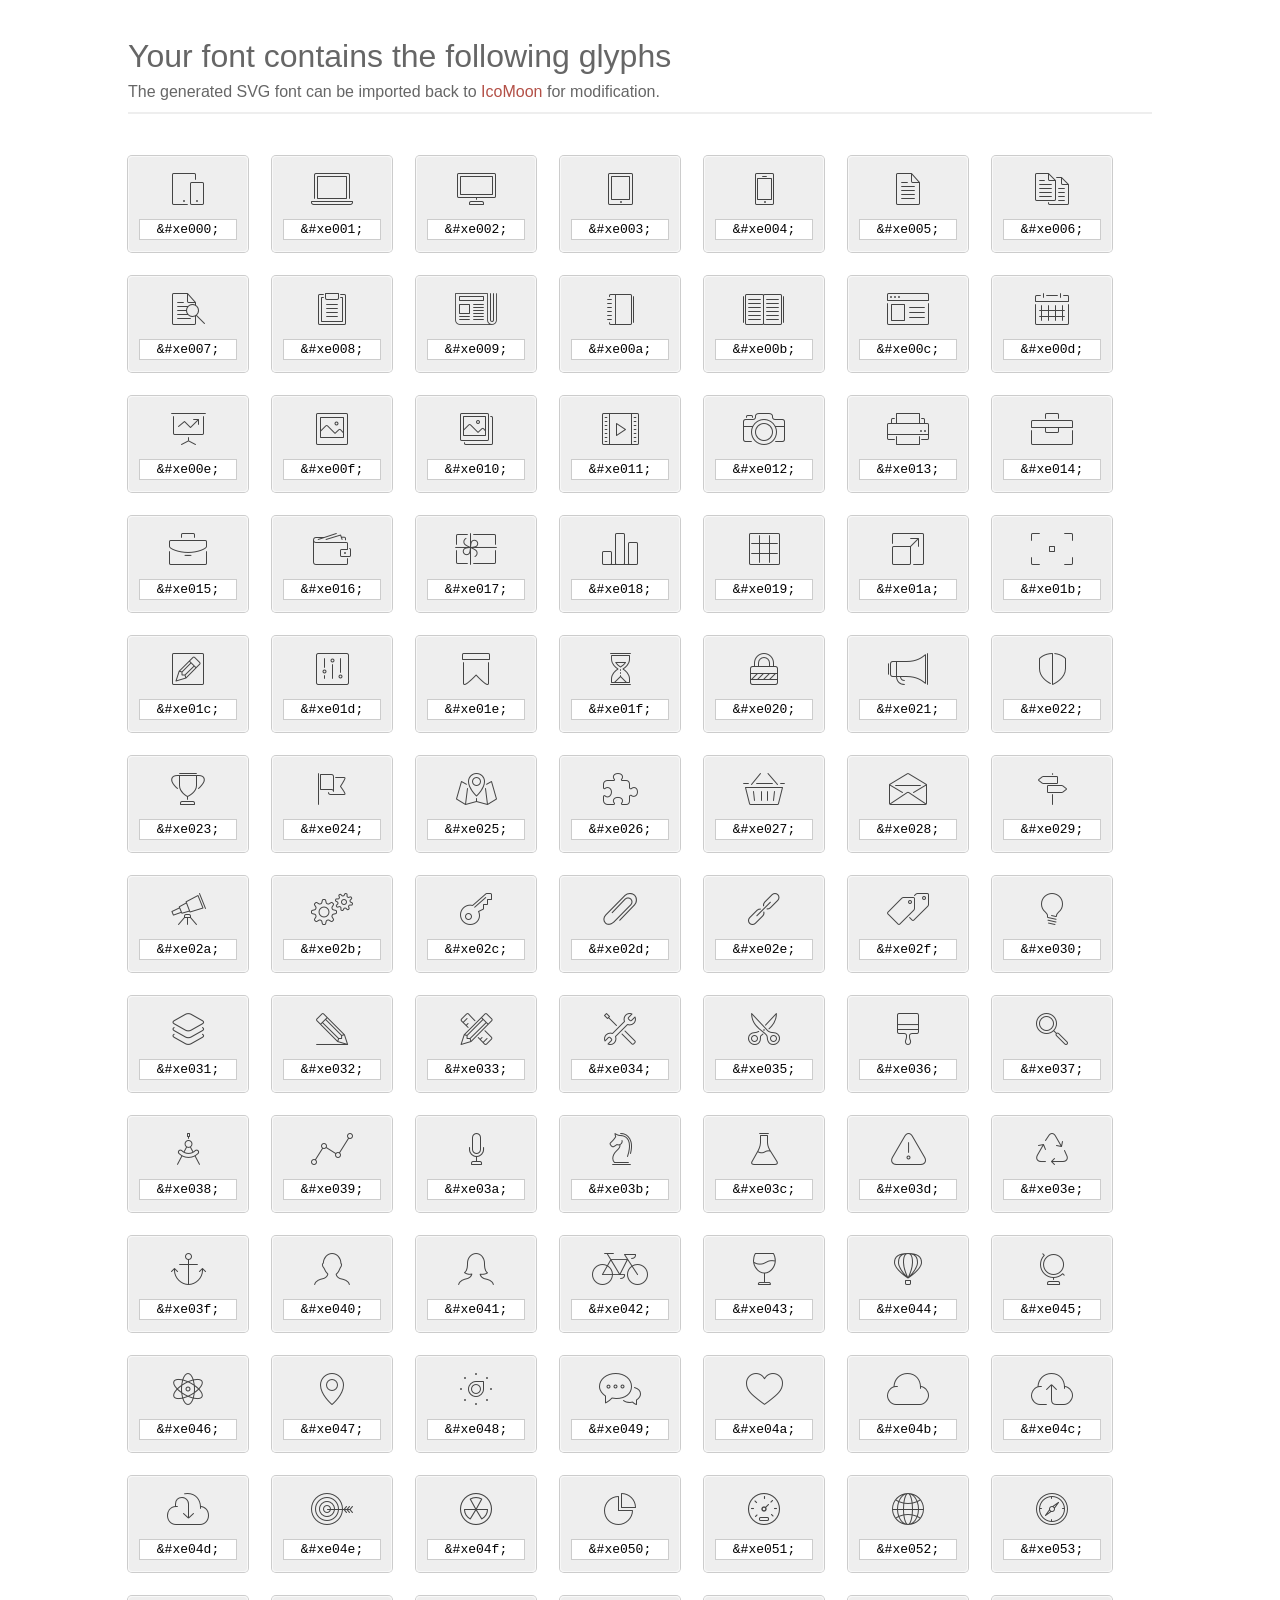
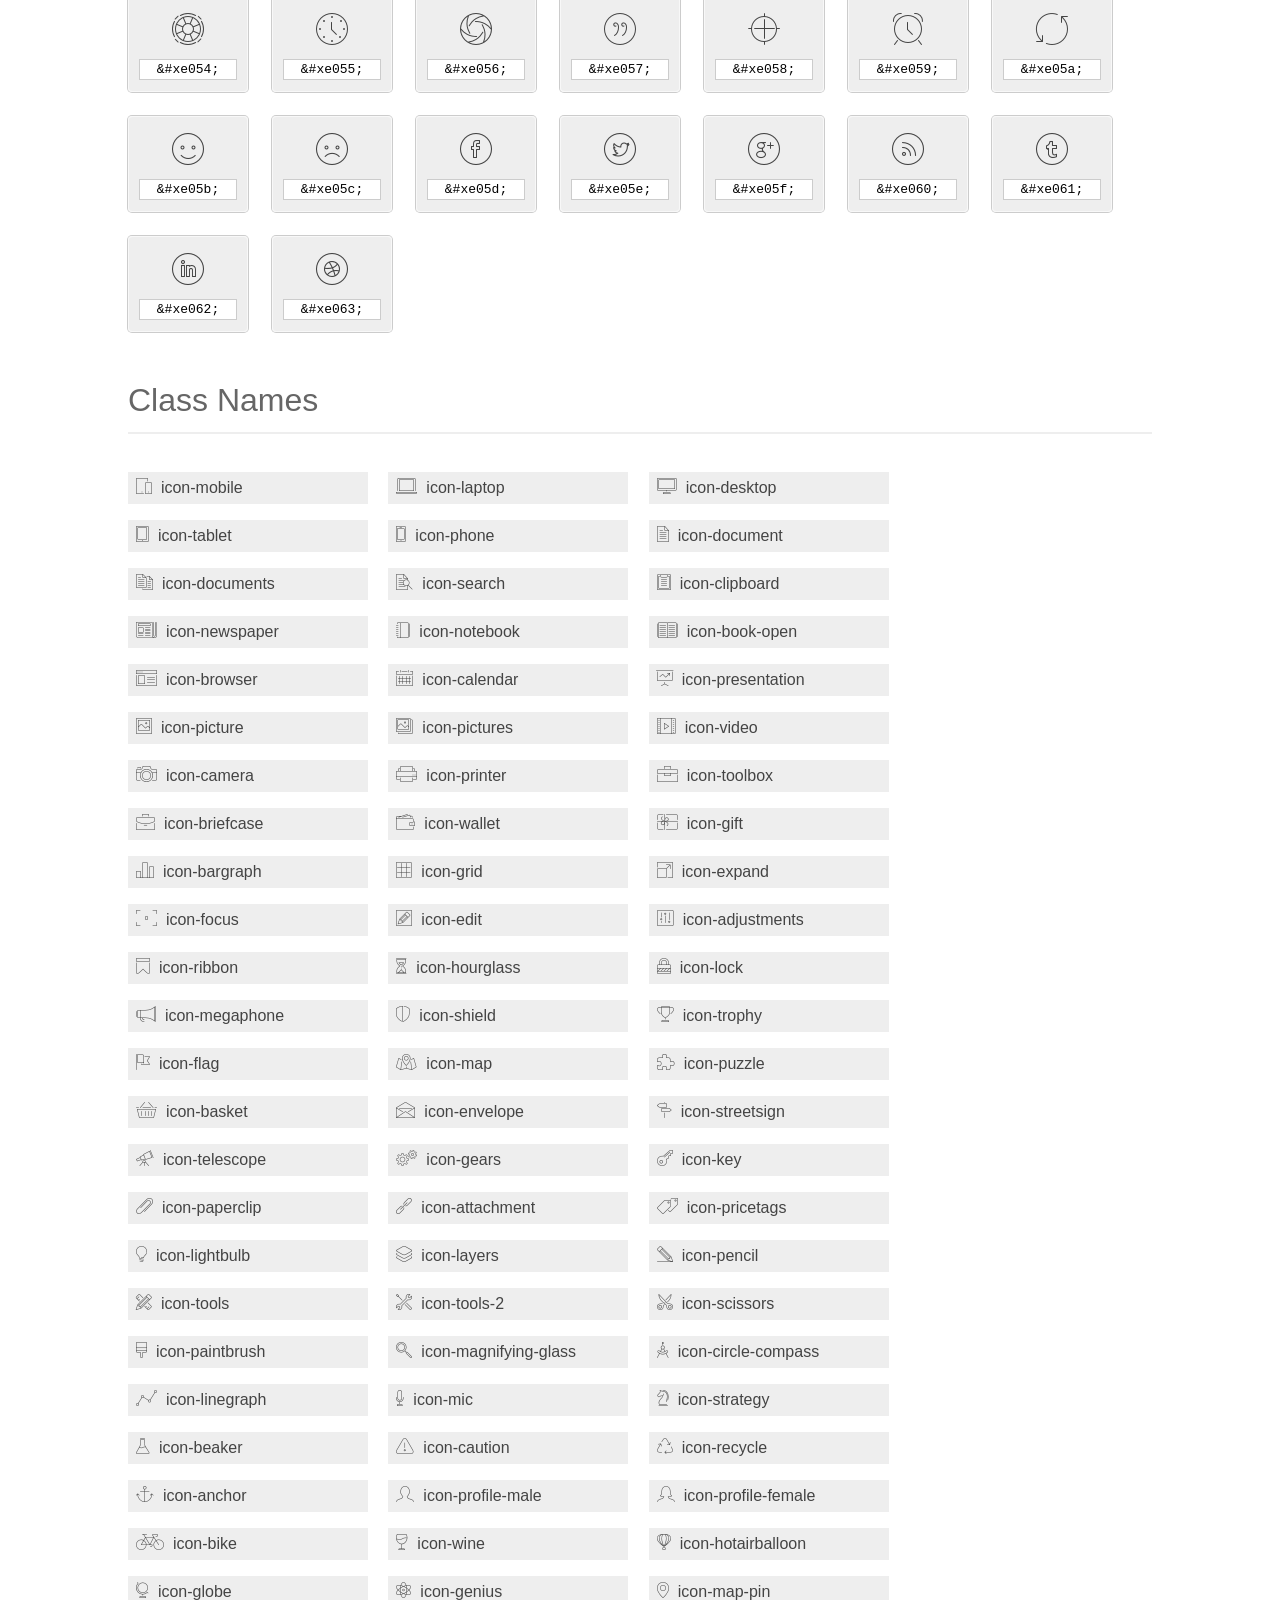
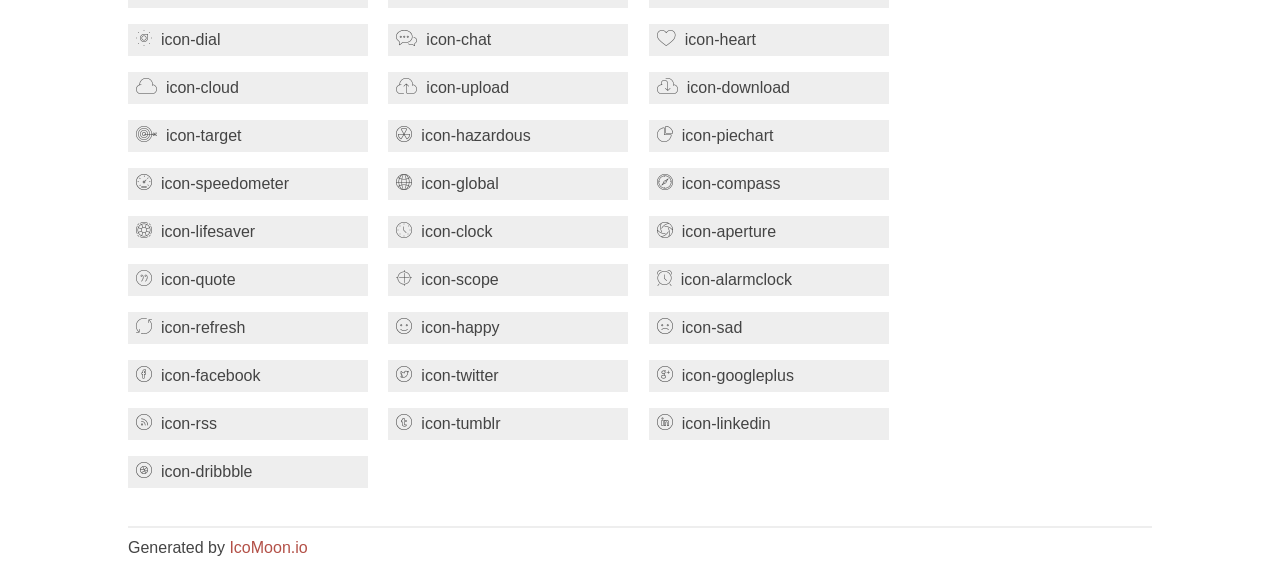
<file: static/fonts/et-line-font/index.html>
<!doctype html>
<html>
<head>
<title>Your Font/Glyphs</title>
<link rel="stylesheet" href="style.css" />
<!--[if lte IE 7]><script src="lte-ie7.js"></script><![endif]-->
<style>
	section, header, footer {display: block;}
	body {
		font-family: sans-serif;
		color: #444;
		line-height: 1.5;
		font-size: 1em;
	}
	* {
		-moz-box-sizing: border-box;
		-webkit-box-sizing: border-box;
		box-sizing: border-box;
		margin: 0;
		padding: 0;
	}
	.glyph {
		font-size: 16px;
		float: left;
		text-align: center;
		background: #eee;
		padding: .75em;
		margin: .75em 1.5em .75em 0;
		width: 7.5em;
		border-radius: .25em;
		box-shadow: inset 0 0 0 1px #f8f8f8, 0 0 0 1px #CCC;
	}
	.glyph input {
		font-family: consolas, monospace;
		font-size: 13px;
		width: 100%;
		text-align: center;
		border: 0;
		box-shadow: 0 0 0 1px #ccc;
		padding: .125em;
	}
	.w-main {
		width: 80%;
	}
	.centered {
		margin-left: auto;
		margin-right: auto;
	}
	.fs1 {
		font-size: 2em;
	}
	header {
		margin: 2em 0;
		padding-bottom: .5em;
		color: #666;
		box-shadow: 0 2px #eee;
	}
	header h1 {
		font-size: 2em;
		font-weight: normal;
	}
	.clearfix:before, .clearfix:after { content: ""; display: table; }
	.clearfix:after, .clear { clear: both; }
	footer {
		margin-top: 2em;
		padding: .5em 0;
		box-shadow: 0 -2px #eee;
	}
	a, a:visited {
		color: #B35047;
		text-decoration: none;
	}
	a:hover, a:focus {color: #000;}
	.box1 {
		font-size: 16px;
		display: inline-block;
		width: 15em;
		padding: .25em .5em;
		background: #eee;
		margin: .5em 1em .5em 0;
	}
</style>
</head>
<body>
	<div class="w-main centered">
	<section class="mtm clearfix" id="glyphs">
	<header>
		<h1>Your font contains the following glyphs</h1>
		<p>The generated SVG font can be imported back to <a href="http://icomoon.io/app">IcoMoon</a> for modification.</p>
	</header>
	<div class="glyph">
		<div class="fs1" aria-hidden="true" data-icon="&#xe000;"></div>
		<input type="text" readonly="readonly" value="&amp;#xe000;" />
	</div>
	<div class="glyph">
		<div class="fs1" aria-hidden="true" data-icon="&#xe001;"></div>
		<input type="text" readonly="readonly" value="&amp;#xe001;" />
	</div>
	<div class="glyph">
		<div class="fs1" aria-hidden="true" data-icon="&#xe002;"></div>
		<input type="text" readonly="readonly" value="&amp;#xe002;" />
	</div>
	<div class="glyph">
		<div class="fs1" aria-hidden="true" data-icon="&#xe003;"></div>
		<input type="text" readonly="readonly" value="&amp;#xe003;" />
	</div>
	<div class="glyph">
		<div class="fs1" aria-hidden="true" data-icon="&#xe004;"></div>
		<input type="text" readonly="readonly" value="&amp;#xe004;" />
	</div>
	<div class="glyph">
		<div class="fs1" aria-hidden="true" data-icon="&#xe005;"></div>
		<input type="text" readonly="readonly" value="&amp;#xe005;" />
	</div>
	<div class="glyph">
		<div class="fs1" aria-hidden="true" data-icon="&#xe006;"></div>
		<input type="text" readonly="readonly" value="&amp;#xe006;" />
	</div>
	<div class="glyph">
		<div class="fs1" aria-hidden="true" data-icon="&#xe007;"></div>
		<input type="text" readonly="readonly" value="&amp;#xe007;" />
	</div>
	<div class="glyph">
		<div class="fs1" aria-hidden="true" data-icon="&#xe008;"></div>
		<input type="text" readonly="readonly" value="&amp;#xe008;" />
	</div>
	<div class="glyph">
		<div class="fs1" aria-hidden="true" data-icon="&#xe009;"></div>
		<input type="text" readonly="readonly" value="&amp;#xe009;" />
	</div>
	<div class="glyph">
		<div class="fs1" aria-hidden="true" data-icon="&#xe00a;"></div>
		<input type="text" readonly="readonly" value="&amp;#xe00a;" />
	</div>
	<div class="glyph">
		<div class="fs1" aria-hidden="true" data-icon="&#xe00b;"></div>
		<input type="text" readonly="readonly" value="&amp;#xe00b;" />
	</div>
	<div class="glyph">
		<div class="fs1" aria-hidden="true" data-icon="&#xe00c;"></div>
		<input type="text" readonly="readonly" value="&amp;#xe00c;" />
	</div>
	<div class="glyph">
		<div class="fs1" aria-hidden="true" data-icon="&#xe00d;"></div>
		<input type="text" readonly="readonly" value="&amp;#xe00d;" />
	</div>
	<div class="glyph">
		<div class="fs1" aria-hidden="true" data-icon="&#xe00e;"></div>
		<input type="text" readonly="readonly" value="&amp;#xe00e;" />
	</div>
	<div class="glyph">
		<div class="fs1" aria-hidden="true" data-icon="&#xe00f;"></div>
		<input type="text" readonly="readonly" value="&amp;#xe00f;" />
	</div>
	<div class="glyph">
		<div class="fs1" aria-hidden="true" data-icon="&#xe010;"></div>
		<input type="text" readonly="readonly" value="&amp;#xe010;" />
	</div>
	<div class="glyph">
		<div class="fs1" aria-hidden="true" data-icon="&#xe011;"></div>
		<input type="text" readonly="readonly" value="&amp;#xe011;" />
	</div>
	<div class="glyph">
		<div class="fs1" aria-hidden="true" data-icon="&#xe012;"></div>
		<input type="text" readonly="readonly" value="&amp;#xe012;" />
	</div>
	<div class="glyph">
		<div class="fs1" aria-hidden="true" data-icon="&#xe013;"></div>
		<input type="text" readonly="readonly" value="&amp;#xe013;" />
	</div>
	<div class="glyph">
		<div class="fs1" aria-hidden="true" data-icon="&#xe014;"></div>
		<input type="text" readonly="readonly" value="&amp;#xe014;" />
	</div>
	<div class="glyph">
		<div class="fs1" aria-hidden="true" data-icon="&#xe015;"></div>
		<input type="text" readonly="readonly" value="&amp;#xe015;" />
	</div>
	<div class="glyph">
		<div class="fs1" aria-hidden="true" data-icon="&#xe016;"></div>
		<input type="text" readonly="readonly" value="&amp;#xe016;" />
	</div>
	<div class="glyph">
		<div class="fs1" aria-hidden="true" data-icon="&#xe017;"></div>
		<input type="text" readonly="readonly" value="&amp;#xe017;" />
	</div>
	<div class="glyph">
		<div class="fs1" aria-hidden="true" data-icon="&#xe018;"></div>
		<input type="text" readonly="readonly" value="&amp;#xe018;" />
	</div>
	<div class="glyph">
		<div class="fs1" aria-hidden="true" data-icon="&#xe019;"></div>
		<input type="text" readonly="readonly" value="&amp;#xe019;" />
	</div>
	<div class="glyph">
		<div class="fs1" aria-hidden="true" data-icon="&#xe01a;"></div>
		<input type="text" readonly="readonly" value="&amp;#xe01a;" />
	</div>
	<div class="glyph">
		<div class="fs1" aria-hidden="true" data-icon="&#xe01b;"></div>
		<input type="text" readonly="readonly" value="&amp;#xe01b;" />
	</div>
	<div class="glyph">
		<div class="fs1" aria-hidden="true" data-icon="&#xe01c;"></div>
		<input type="text" readonly="readonly" value="&amp;#xe01c;" />
	</div>
	<div class="glyph">
		<div class="fs1" aria-hidden="true" data-icon="&#xe01d;"></div>
		<input type="text" readonly="readonly" value="&amp;#xe01d;" />
	</div>
	<div class="glyph">
		<div class="fs1" aria-hidden="true" data-icon="&#xe01e;"></div>
		<input type="text" readonly="readonly" value="&amp;#xe01e;" />
	</div>
	<div class="glyph">
		<div class="fs1" aria-hidden="true" data-icon="&#xe01f;"></div>
		<input type="text" readonly="readonly" value="&amp;#xe01f;" />
	</div>
	<div class="glyph">
		<div class="fs1" aria-hidden="true" data-icon="&#xe020;"></div>
		<input type="text" readonly="readonly" value="&amp;#xe020;" />
	</div>
	<div class="glyph">
		<div class="fs1" aria-hidden="true" data-icon="&#xe021;"></div>
		<input type="text" readonly="readonly" value="&amp;#xe021;" />
	</div>
	<div class="glyph">
		<div class="fs1" aria-hidden="true" data-icon="&#xe022;"></div>
		<input type="text" readonly="readonly" value="&amp;#xe022;" />
	</div>
	<div class="glyph">
		<div class="fs1" aria-hidden="true" data-icon="&#xe023;"></div>
		<input type="text" readonly="readonly" value="&amp;#xe023;" />
	</div>
	<div class="glyph">
		<div class="fs1" aria-hidden="true" data-icon="&#xe024;"></div>
		<input type="text" readonly="readonly" value="&amp;#xe024;" />
	</div>
	<div class="glyph">
		<div class="fs1" aria-hidden="true" data-icon="&#xe025;"></div>
		<input type="text" readonly="readonly" value="&amp;#xe025;" />
	</div>
	<div class="glyph">
		<div class="fs1" aria-hidden="true" data-icon="&#xe026;"></div>
		<input type="text" readonly="readonly" value="&amp;#xe026;" />
	</div>
	<div class="glyph">
		<div class="fs1" aria-hidden="true" data-icon="&#xe027;"></div>
		<input type="text" readonly="readonly" value="&amp;#xe027;" />
	</div>
	<div class="glyph">
		<div class="fs1" aria-hidden="true" data-icon="&#xe028;"></div>
		<input type="text" readonly="readonly" value="&amp;#xe028;" />
	</div>
	<div class="glyph">
		<div class="fs1" aria-hidden="true" data-icon="&#xe029;"></div>
		<input type="text" readonly="readonly" value="&amp;#xe029;" />
	</div>
	<div class="glyph">
		<div class="fs1" aria-hidden="true" data-icon="&#xe02a;"></div>
		<input type="text" readonly="readonly" value="&amp;#xe02a;" />
	</div>
	<div class="glyph">
		<div class="fs1" aria-hidden="true" data-icon="&#xe02b;"></div>
		<input type="text" readonly="readonly" value="&amp;#xe02b;" />
	</div>
	<div class="glyph">
		<div class="fs1" aria-hidden="true" data-icon="&#xe02c;"></div>
		<input type="text" readonly="readonly" value="&amp;#xe02c;" />
	</div>
	<div class="glyph">
		<div class="fs1" aria-hidden="true" data-icon="&#xe02d;"></div>
		<input type="text" readonly="readonly" value="&amp;#xe02d;" />
	</div>
	<div class="glyph">
		<div class="fs1" aria-hidden="true" data-icon="&#xe02e;"></div>
		<input type="text" readonly="readonly" value="&amp;#xe02e;" />
	</div>
	<div class="glyph">
		<div class="fs1" aria-hidden="true" data-icon="&#xe02f;"></div>
		<input type="text" readonly="readonly" value="&amp;#xe02f;" />
	</div>
	<div class="glyph">
		<div class="fs1" aria-hidden="true" data-icon="&#xe030;"></div>
		<input type="text" readonly="readonly" value="&amp;#xe030;" />
	</div>
	<div class="glyph">
		<div class="fs1" aria-hidden="true" data-icon="&#xe031;"></div>
		<input type="text" readonly="readonly" value="&amp;#xe031;" />
	</div>
	<div class="glyph">
		<div class="fs1" aria-hidden="true" data-icon="&#xe032;"></div>
		<input type="text" readonly="readonly" value="&amp;#xe032;" />
	</div>
	<div class="glyph">
		<div class="fs1" aria-hidden="true" data-icon="&#xe033;"></div>
		<input type="text" readonly="readonly" value="&amp;#xe033;" />
	</div>
	<div class="glyph">
		<div class="fs1" aria-hidden="true" data-icon="&#xe034;"></div>
		<input type="text" readonly="readonly" value="&amp;#xe034;" />
	</div>
	<div class="glyph">
		<div class="fs1" aria-hidden="true" data-icon="&#xe035;"></div>
		<input type="text" readonly="readonly" value="&amp;#xe035;" />
	</div>
	<div class="glyph">
		<div class="fs1" aria-hidden="true" data-icon="&#xe036;"></div>
		<input type="text" readonly="readonly" value="&amp;#xe036;" />
	</div>
	<div class="glyph">
		<div class="fs1" aria-hidden="true" data-icon="&#xe037;"></div>
		<input type="text" readonly="readonly" value="&amp;#xe037;" />
	</div>
	<div class="glyph">
		<div class="fs1" aria-hidden="true" data-icon="&#xe038;"></div>
		<input type="text" readonly="readonly" value="&amp;#xe038;" />
	</div>
	<div class="glyph">
		<div class="fs1" aria-hidden="true" data-icon="&#xe039;"></div>
		<input type="text" readonly="readonly" value="&amp;#xe039;" />
	</div>
	<div class="glyph">
		<div class="fs1" aria-hidden="true" data-icon="&#xe03a;"></div>
		<input type="text" readonly="readonly" value="&amp;#xe03a;" />
	</div>
	<div class="glyph">
		<div class="fs1" aria-hidden="true" data-icon="&#xe03b;"></div>
		<input type="text" readonly="readonly" value="&amp;#xe03b;" />
	</div>
	<div class="glyph">
		<div class="fs1" aria-hidden="true" data-icon="&#xe03c;"></div>
		<input type="text" readonly="readonly" value="&amp;#xe03c;" />
	</div>
	<div class="glyph">
		<div class="fs1" aria-hidden="true" data-icon="&#xe03d;"></div>
		<input type="text" readonly="readonly" value="&amp;#xe03d;" />
	</div>
	<div class="glyph">
		<div class="fs1" aria-hidden="true" data-icon="&#xe03e;"></div>
		<input type="text" readonly="readonly" value="&amp;#xe03e;" />
	</div>
	<div class="glyph">
		<div class="fs1" aria-hidden="true" data-icon="&#xe03f;"></div>
		<input type="text" readonly="readonly" value="&amp;#xe03f;" />
	</div>
	<div class="glyph">
		<div class="fs1" aria-hidden="true" data-icon="&#xe040;"></div>
		<input type="text" readonly="readonly" value="&amp;#xe040;" />
	</div>
	<div class="glyph">
		<div class="fs1" aria-hidden="true" data-icon="&#xe041;"></div>
		<input type="text" readonly="readonly" value="&amp;#xe041;" />
	</div>
	<div class="glyph">
		<div class="fs1" aria-hidden="true" data-icon="&#xe042;"></div>
		<input type="text" readonly="readonly" value="&amp;#xe042;" />
	</div>
	<div class="glyph">
		<div class="fs1" aria-hidden="true" data-icon="&#xe043;"></div>
		<input type="text" readonly="readonly" value="&amp;#xe043;" />
	</div>
	<div class="glyph">
		<div class="fs1" aria-hidden="true" data-icon="&#xe044;"></div>
		<input type="text" readonly="readonly" value="&amp;#xe044;" />
	</div>
	<div class="glyph">
		<div class="fs1" aria-hidden="true" data-icon="&#xe045;"></div>
		<input type="text" readonly="readonly" value="&amp;#xe045;" />
	</div>
	<div class="glyph">
		<div class="fs1" aria-hidden="true" data-icon="&#xe046;"></div>
		<input type="text" readonly="readonly" value="&amp;#xe046;" />
	</div>
	<div class="glyph">
		<div class="fs1" aria-hidden="true" data-icon="&#xe047;"></div>
		<input type="text" readonly="readonly" value="&amp;#xe047;" />
	</div>
	<div class="glyph">
		<div class="fs1" aria-hidden="true" data-icon="&#xe048;"></div>
		<input type="text" readonly="readonly" value="&amp;#xe048;" />
	</div>
	<div class="glyph">
		<div class="fs1" aria-hidden="true" data-icon="&#xe049;"></div>
		<input type="text" readonly="readonly" value="&amp;#xe049;" />
	</div>
	<div class="glyph">
		<div class="fs1" aria-hidden="true" data-icon="&#xe04a;"></div>
		<input type="text" readonly="readonly" value="&amp;#xe04a;" />
	</div>
	<div class="glyph">
		<div class="fs1" aria-hidden="true" data-icon="&#xe04b;"></div>
		<input type="text" readonly="readonly" value="&amp;#xe04b;" />
	</div>
	<div class="glyph">
		<div class="fs1" aria-hidden="true" data-icon="&#xe04c;"></div>
		<input type="text" readonly="readonly" value="&amp;#xe04c;" />
	</div>
	<div class="glyph">
		<div class="fs1" aria-hidden="true" data-icon="&#xe04d;"></div>
		<input type="text" readonly="readonly" value="&amp;#xe04d;" />
	</div>
	<div class="glyph">
		<div class="fs1" aria-hidden="true" data-icon="&#xe04e;"></div>
		<input type="text" readonly="readonly" value="&amp;#xe04e;" />
	</div>
	<div class="glyph">
		<div class="fs1" aria-hidden="true" data-icon="&#xe04f;"></div>
		<input type="text" readonly="readonly" value="&amp;#xe04f;" />
	</div>
	<div class="glyph">
		<div class="fs1" aria-hidden="true" data-icon="&#xe050;"></div>
		<input type="text" readonly="readonly" value="&amp;#xe050;" />
	</div>
	<div class="glyph">
		<div class="fs1" aria-hidden="true" data-icon="&#xe051;"></div>
		<input type="text" readonly="readonly" value="&amp;#xe051;" />
	</div>
	<div class="glyph">
		<div class="fs1" aria-hidden="true" data-icon="&#xe052;"></div>
		<input type="text" readonly="readonly" value="&amp;#xe052;" />
	</div>
	<div class="glyph">
		<div class="fs1" aria-hidden="true" data-icon="&#xe053;"></div>
		<input type="text" readonly="readonly" value="&amp;#xe053;" />
	</div>
	<div class="glyph">
		<div class="fs1" aria-hidden="true" data-icon="&#xe054;"></div>
		<input type="text" readonly="readonly" value="&amp;#xe054;" />
	</div>
	<div class="glyph">
		<div class="fs1" aria-hidden="true" data-icon="&#xe055;"></div>
		<input type="text" readonly="readonly" value="&amp;#xe055;" />
	</div>
	<div class="glyph">
		<div class="fs1" aria-hidden="true" data-icon="&#xe056;"></div>
		<input type="text" readonly="readonly" value="&amp;#xe056;" />
	</div>
	<div class="glyph">
		<div class="fs1" aria-hidden="true" data-icon="&#xe057;"></div>
		<input type="text" readonly="readonly" value="&amp;#xe057;" />
	</div>
	<div class="glyph">
		<div class="fs1" aria-hidden="true" data-icon="&#xe058;"></div>
		<input type="text" readonly="readonly" value="&amp;#xe058;" />
	</div>
	<div class="glyph">
		<div class="fs1" aria-hidden="true" data-icon="&#xe059;"></div>
		<input type="text" readonly="readonly" value="&amp;#xe059;" />
	</div>
	<div class="glyph">
		<div class="fs1" aria-hidden="true" data-icon="&#xe05a;"></div>
		<input type="text" readonly="readonly" value="&amp;#xe05a;" />
	</div>
	<div class="glyph">
		<div class="fs1" aria-hidden="true" data-icon="&#xe05b;"></div>
		<input type="text" readonly="readonly" value="&amp;#xe05b;" />
	</div>
	<div class="glyph">
		<div class="fs1" aria-hidden="true" data-icon="&#xe05c;"></div>
		<input type="text" readonly="readonly" value="&amp;#xe05c;" />
	</div>
	<div class="glyph">
		<div class="fs1" aria-hidden="true" data-icon="&#xe05d;"></div>
		<input type="text" readonly="readonly" value="&amp;#xe05d;" />
	</div>
	<div class="glyph">
		<div class="fs1" aria-hidden="true" data-icon="&#xe05e;"></div>
		<input type="text" readonly="readonly" value="&amp;#xe05e;" />
	</div>
	<div class="glyph">
		<div class="fs1" aria-hidden="true" data-icon="&#xe05f;"></div>
		<input type="text" readonly="readonly" value="&amp;#xe05f;" />
	</div>
	<div class="glyph">
		<div class="fs1" aria-hidden="true" data-icon="&#xe060;"></div>
		<input type="text" readonly="readonly" value="&amp;#xe060;" />
	</div>
	<div class="glyph">
		<div class="fs1" aria-hidden="true" data-icon="&#xe061;"></div>
		<input type="text" readonly="readonly" value="&amp;#xe061;" />
	</div>
	<div class="glyph">
		<div class="fs1" aria-hidden="true" data-icon="&#xe062;"></div>
		<input type="text" readonly="readonly" value="&amp;#xe062;" />
	</div>
	<div class="glyph">
		<div class="fs1" aria-hidden="true" data-icon="&#xe063;"></div>
		<input type="text" readonly="readonly" value="&amp;#xe063;" />
	</div>
	</section>
	<div class="clear"></div>
	<section class="mtm clearfix" id="glyphs">
	<header>
		<h1>Class Names</h1>
	</header>
	<span class="box1">
		<span aria-hidden="true" class="icon-mobile"></span>
		&nbsp;icon-mobile
	</span>
	<span class="box1">
		<span aria-hidden="true" class="icon-laptop"></span>
		&nbsp;icon-laptop
	</span>
	<span class="box1">
		<span aria-hidden="true" class="icon-desktop"></span>
		&nbsp;icon-desktop
	</span>
	<span class="box1">
		<span aria-hidden="true" class="icon-tablet"></span>
		&nbsp;icon-tablet
	</span>
	<span class="box1">
		<span aria-hidden="true" class="icon-phone"></span>
		&nbsp;icon-phone
	</span>
	<span class="box1">
		<span aria-hidden="true" class="icon-document"></span>
		&nbsp;icon-document
	</span>
	<span class="box1">
		<span aria-hidden="true" class="icon-documents"></span>
		&nbsp;icon-documents
	</span>
	<span class="box1">
		<span aria-hidden="true" class="icon-search"></span>
		&nbsp;icon-search
	</span>
	<span class="box1">
		<span aria-hidden="true" class="icon-clipboard"></span>
		&nbsp;icon-clipboard
	</span>
	<span class="box1">
		<span aria-hidden="true" class="icon-newspaper"></span>
		&nbsp;icon-newspaper
	</span>
	<span class="box1">
		<span aria-hidden="true" class="icon-notebook"></span>
		&nbsp;icon-notebook
	</span>
	<span class="box1">
		<span aria-hidden="true" class="icon-book-open"></span>
		&nbsp;icon-book-open
	</span>
	<span class="box1">
		<span aria-hidden="true" class="icon-browser"></span>
		&nbsp;icon-browser
	</span>
	<span class="box1">
		<span aria-hidden="true" class="icon-calendar"></span>
		&nbsp;icon-calendar
	</span>
	<span class="box1">
		<span aria-hidden="true" class="icon-presentation"></span>
		&nbsp;icon-presentation
	</span>
	<span class="box1">
		<span aria-hidden="true" class="icon-picture"></span>
		&nbsp;icon-picture
	</span>
	<span class="box1">
		<span aria-hidden="true" class="icon-pictures"></span>
		&nbsp;icon-pictures
	</span>
	<span class="box1">
		<span aria-hidden="true" class="icon-video"></span>
		&nbsp;icon-video
	</span>
	<span class="box1">
		<span aria-hidden="true" class="icon-camera"></span>
		&nbsp;icon-camera
	</span>
	<span class="box1">
		<span aria-hidden="true" class="icon-printer"></span>
		&nbsp;icon-printer
	</span>
	<span class="box1">
		<span aria-hidden="true" class="icon-toolbox"></span>
		&nbsp;icon-toolbox
	</span>
	<span class="box1">
		<span aria-hidden="true" class="icon-briefcase"></span>
		&nbsp;icon-briefcase
	</span>
	<span class="box1">
		<span aria-hidden="true" class="icon-wallet"></span>
		&nbsp;icon-wallet
	</span>
	<span class="box1">
		<span aria-hidden="true" class="icon-gift"></span>
		&nbsp;icon-gift
	</span>
	<span class="box1">
		<span aria-hidden="true" class="icon-bargraph"></span>
		&nbsp;icon-bargraph
	</span>
	<span class="box1">
		<span aria-hidden="true" class="icon-grid"></span>
		&nbsp;icon-grid
	</span>
	<span class="box1">
		<span aria-hidden="true" class="icon-expand"></span>
		&nbsp;icon-expand
	</span>
	<span class="box1">
		<span aria-hidden="true" class="icon-focus"></span>
		&nbsp;icon-focus
	</span>
	<span class="box1">
		<span aria-hidden="true" class="icon-edit"></span>
		&nbsp;icon-edit
	</span>
	<span class="box1">
		<span aria-hidden="true" class="icon-adjustments"></span>
		&nbsp;icon-adjustments
	</span>
	<span class="box1">
		<span aria-hidden="true" class="icon-ribbon"></span>
		&nbsp;icon-ribbon
	</span>
	<span class="box1">
		<span aria-hidden="true" class="icon-hourglass"></span>
		&nbsp;icon-hourglass
	</span>
	<span class="box1">
		<span aria-hidden="true" class="icon-lock"></span>
		&nbsp;icon-lock
	</span>
	<span class="box1">
		<span aria-hidden="true" class="icon-megaphone"></span>
		&nbsp;icon-megaphone
	</span>
	<span class="box1">
		<span aria-hidden="true" class="icon-shield"></span>
		&nbsp;icon-shield
	</span>
	<span class="box1">
		<span aria-hidden="true" class="icon-trophy"></span>
		&nbsp;icon-trophy
	</span>
	<span class="box1">
		<span aria-hidden="true" class="icon-flag"></span>
		&nbsp;icon-flag
	</span>
	<span class="box1">
		<span aria-hidden="true" class="icon-map"></span>
		&nbsp;icon-map
	</span>
	<span class="box1">
		<span aria-hidden="true" class="icon-puzzle"></span>
		&nbsp;icon-puzzle
	</span>
	<span class="box1">
		<span aria-hidden="true" class="icon-basket"></span>
		&nbsp;icon-basket
	</span>
	<span class="box1">
		<span aria-hidden="true" class="icon-envelope"></span>
		&nbsp;icon-envelope
	</span>
	<span class="box1">
		<span aria-hidden="true" class="icon-streetsign"></span>
		&nbsp;icon-streetsign
	</span>
	<span class="box1">
		<span aria-hidden="true" class="icon-telescope"></span>
		&nbsp;icon-telescope
	</span>
	<span class="box1">
		<span aria-hidden="true" class="icon-gears"></span>
		&nbsp;icon-gears
	</span>
	<span class="box1">
		<span aria-hidden="true" class="icon-key"></span>
		&nbsp;icon-key
	</span>
	<span class="box1">
		<span aria-hidden="true" class="icon-paperclip"></span>
		&nbsp;icon-paperclip
	</span>
	<span class="box1">
		<span aria-hidden="true" class="icon-attachment"></span>
		&nbsp;icon-attachment
	</span>
	<span class="box1">
		<span aria-hidden="true" class="icon-pricetags"></span>
		&nbsp;icon-pricetags
	</span>
	<span class="box1">
		<span aria-hidden="true" class="icon-lightbulb"></span>
		&nbsp;icon-lightbulb
	</span>
	<span class="box1">
		<span aria-hidden="true" class="icon-layers"></span>
		&nbsp;icon-layers
	</span>
	<span class="box1">
		<span aria-hidden="true" class="icon-pencil"></span>
		&nbsp;icon-pencil
	</span>
	<span class="box1">
		<span aria-hidden="true" class="icon-tools"></span>
		&nbsp;icon-tools
	</span>
	<span class="box1">
		<span aria-hidden="true" class="icon-tools-2"></span>
		&nbsp;icon-tools-2
	</span>
	<span class="box1">
		<span aria-hidden="true" class="icon-scissors"></span>
		&nbsp;icon-scissors
	</span>
	<span class="box1">
		<span aria-hidden="true" class="icon-paintbrush"></span>
		&nbsp;icon-paintbrush
	</span>
	<span class="box1">
		<span aria-hidden="true" class="icon-magnifying-glass"></span>
		&nbsp;icon-magnifying-glass
	</span>
	<span class="box1">
		<span aria-hidden="true" class="icon-circle-compass"></span>
		&nbsp;icon-circle-compass
	</span>
	<span class="box1">
		<span aria-hidden="true" class="icon-linegraph"></span>
		&nbsp;icon-linegraph
	</span>
	<span class="box1">
		<span aria-hidden="true" class="icon-mic"></span>
		&nbsp;icon-mic
	</span>
	<span class="box1">
		<span aria-hidden="true" class="icon-strategy"></span>
		&nbsp;icon-strategy
	</span>
	<span class="box1">
		<span aria-hidden="true" class="icon-beaker"></span>
		&nbsp;icon-beaker
	</span>
	<span class="box1">
		<span aria-hidden="true" class="icon-caution"></span>
		&nbsp;icon-caution
	</span>
	<span class="box1">
		<span aria-hidden="true" class="icon-recycle"></span>
		&nbsp;icon-recycle
	</span>
	<span class="box1">
		<span aria-hidden="true" class="icon-anchor"></span>
		&nbsp;icon-anchor
	</span>
	<span class="box1">
		<span aria-hidden="true" class="icon-profile-male"></span>
		&nbsp;icon-profile-male
	</span>
	<span class="box1">
		<span aria-hidden="true" class="icon-profile-female"></span>
		&nbsp;icon-profile-female
	</span>
	<span class="box1">
		<span aria-hidden="true" class="icon-bike"></span>
		&nbsp;icon-bike
	</span>
	<span class="box1">
		<span aria-hidden="true" class="icon-wine"></span>
		&nbsp;icon-wine
	</span>
	<span class="box1">
		<span aria-hidden="true" class="icon-hotairballoon"></span>
		&nbsp;icon-hotairballoon
	</span>
	<span class="box1">
		<span aria-hidden="true" class="icon-globe"></span>
		&nbsp;icon-globe
	</span>
	<span class="box1">
		<span aria-hidden="true" class="icon-genius"></span>
		&nbsp;icon-genius
	</span>
	<span class="box1">
		<span aria-hidden="true" class="icon-map-pin"></span>
		&nbsp;icon-map-pin
	</span>
	<span class="box1">
		<span aria-hidden="true" class="icon-dial"></span>
		&nbsp;icon-dial
	</span>
	<span class="box1">
		<span aria-hidden="true" class="icon-chat"></span>
		&nbsp;icon-chat
	</span>
	<span class="box1">
		<span aria-hidden="true" class="icon-heart"></span>
		&nbsp;icon-heart
	</span>
	<span class="box1">
		<span aria-hidden="true" class="icon-cloud"></span>
		&nbsp;icon-cloud
	</span>
	<span class="box1">
		<span aria-hidden="true" class="icon-upload"></span>
		&nbsp;icon-upload
	</span>
	<span class="box1">
		<span aria-hidden="true" class="icon-download"></span>
		&nbsp;icon-download
	</span>
	<span class="box1">
		<span aria-hidden="true" class="icon-target"></span>
		&nbsp;icon-target
	</span>
	<span class="box1">
		<span aria-hidden="true" class="icon-hazardous"></span>
		&nbsp;icon-hazardous
	</span>
	<span class="box1">
		<span aria-hidden="true" class="icon-piechart"></span>
		&nbsp;icon-piechart
	</span>
	<span class="box1">
		<span aria-hidden="true" class="icon-speedometer"></span>
		&nbsp;icon-speedometer
	</span>
	<span class="box1">
		<span aria-hidden="true" class="icon-global"></span>
		&nbsp;icon-global
	</span>
	<span class="box1">
		<span aria-hidden="true" class="icon-compass"></span>
		&nbsp;icon-compass
	</span>
	<span class="box1">
		<span aria-hidden="true" class="icon-lifesaver"></span>
		&nbsp;icon-lifesaver
	</span>
	<span class="box1">
		<span aria-hidden="true" class="icon-clock"></span>
		&nbsp;icon-clock
	</span>
	<span class="box1">
		<span aria-hidden="true" class="icon-aperture"></span>
		&nbsp;icon-aperture
	</span>
	<span class="box1">
		<span aria-hidden="true" class="icon-quote"></span>
		&nbsp;icon-quote
	</span>
	<span class="box1">
		<span aria-hidden="true" class="icon-scope"></span>
		&nbsp;icon-scope
	</span>
	<span class="box1">
		<span aria-hidden="true" class="icon-alarmclock"></span>
		&nbsp;icon-alarmclock
	</span>
	<span class="box1">
		<span aria-hidden="true" class="icon-refresh"></span>
		&nbsp;icon-refresh
	</span>
	<span class="box1">
		<span aria-hidden="true" class="icon-happy"></span>
		&nbsp;icon-happy
	</span>
	<span class="box1">
		<span aria-hidden="true" class="icon-sad"></span>
		&nbsp;icon-sad
	</span>
	<span class="box1">
		<span aria-hidden="true" class="icon-facebook"></span>
		&nbsp;icon-facebook
	</span>
	<span class="box1">
		<span aria-hidden="true" class="icon-twitter"></span>
		&nbsp;icon-twitter
	</span>
	<span class="box1">
		<span aria-hidden="true" class="icon-googleplus"></span>
		&nbsp;icon-googleplus
	</span>
	<span class="box1">
		<span aria-hidden="true" class="icon-rss"></span>
		&nbsp;icon-rss
	</span>
	<span class="box1">
		<span aria-hidden="true" class="icon-tumblr"></span>
		&nbsp;icon-tumblr
	</span>
	<span class="box1">
		<span aria-hidden="true" class="icon-linkedin"></span>
		&nbsp;icon-linkedin
	</span>
	<span class="box1">
		<span aria-hidden="true" class="icon-dribbble"></span>
		&nbsp;icon-dribbble
	</span>
	</section>
	<footer>
		<p>Generated by <a href="http://icomoon.io">IcoMoon.io</a></p>
	</footer>
	</div>
	<script>
	document.getElementById("glyphs").addEventListener("click", function(e) {
		var target = e.target;
		if (target.tagName === "INPUT") {
			target.select();
		}
	});
	</script>
</body>
</html>
</file>
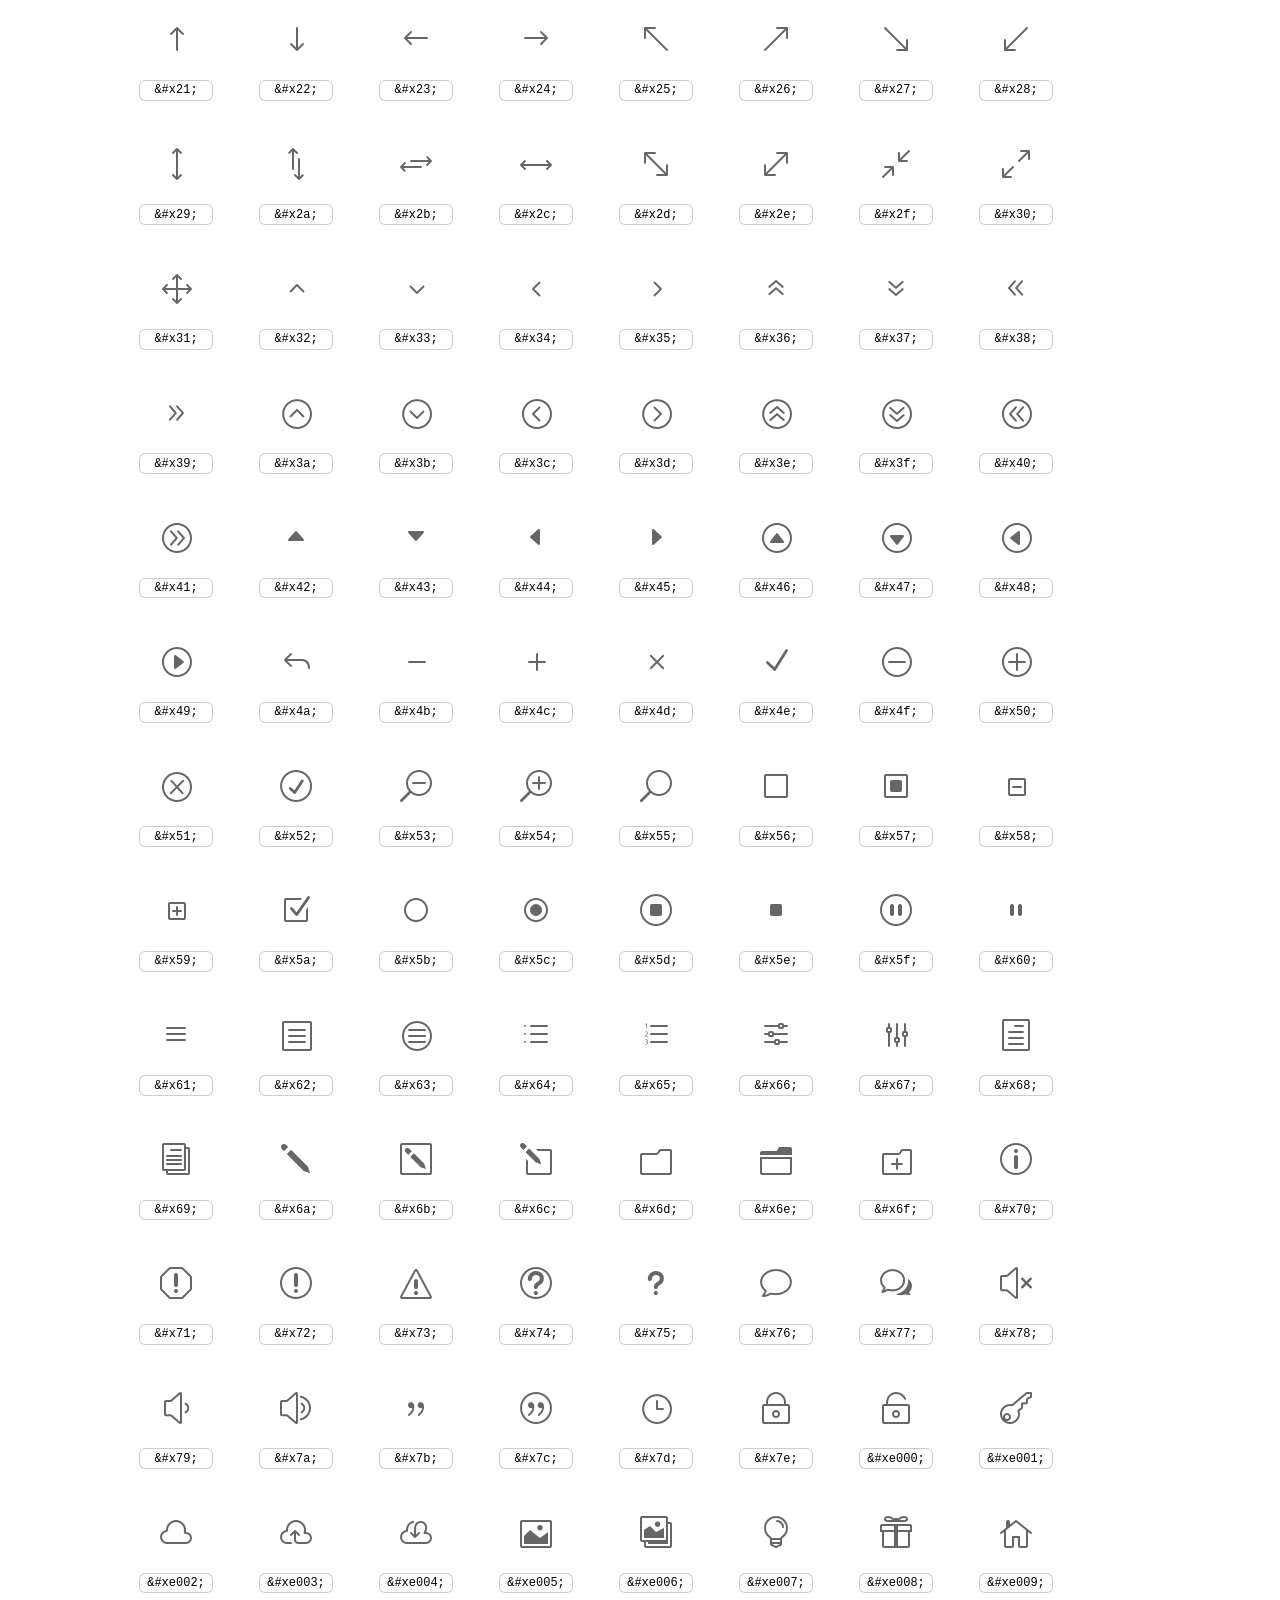
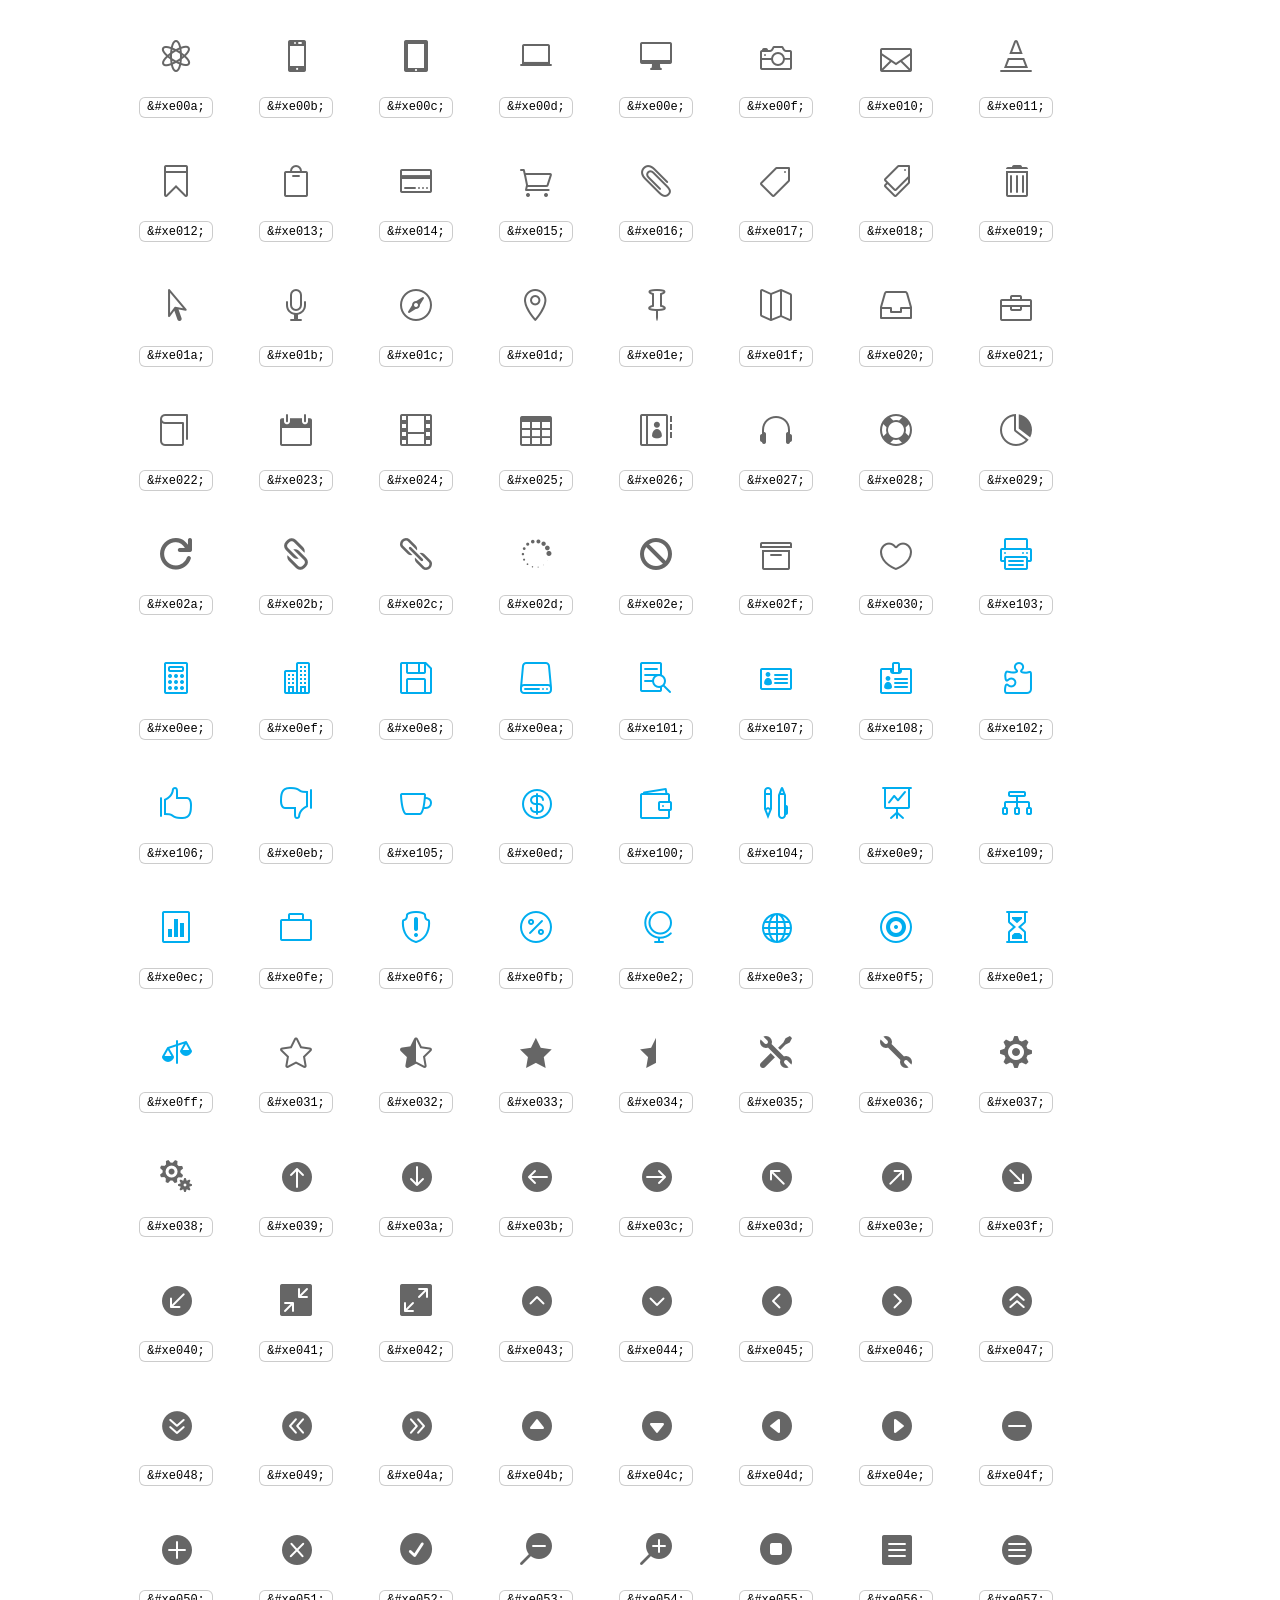
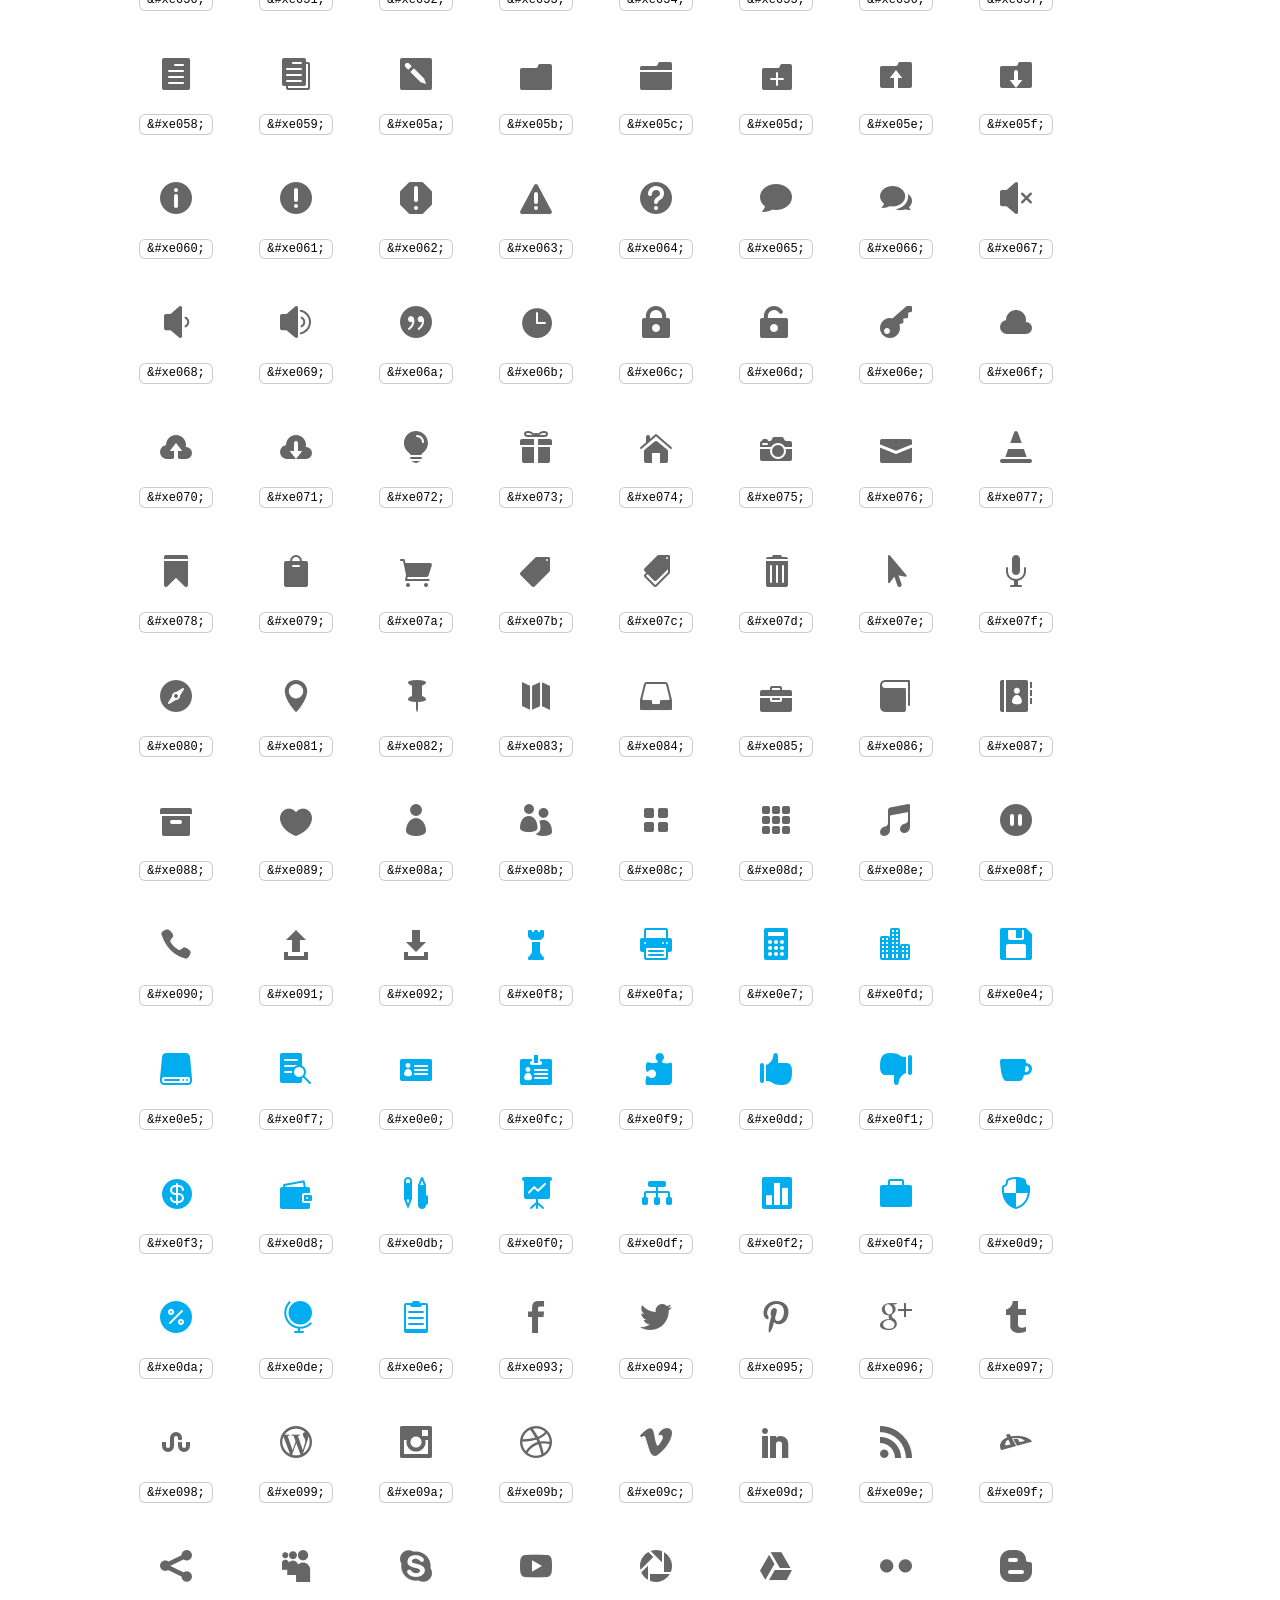
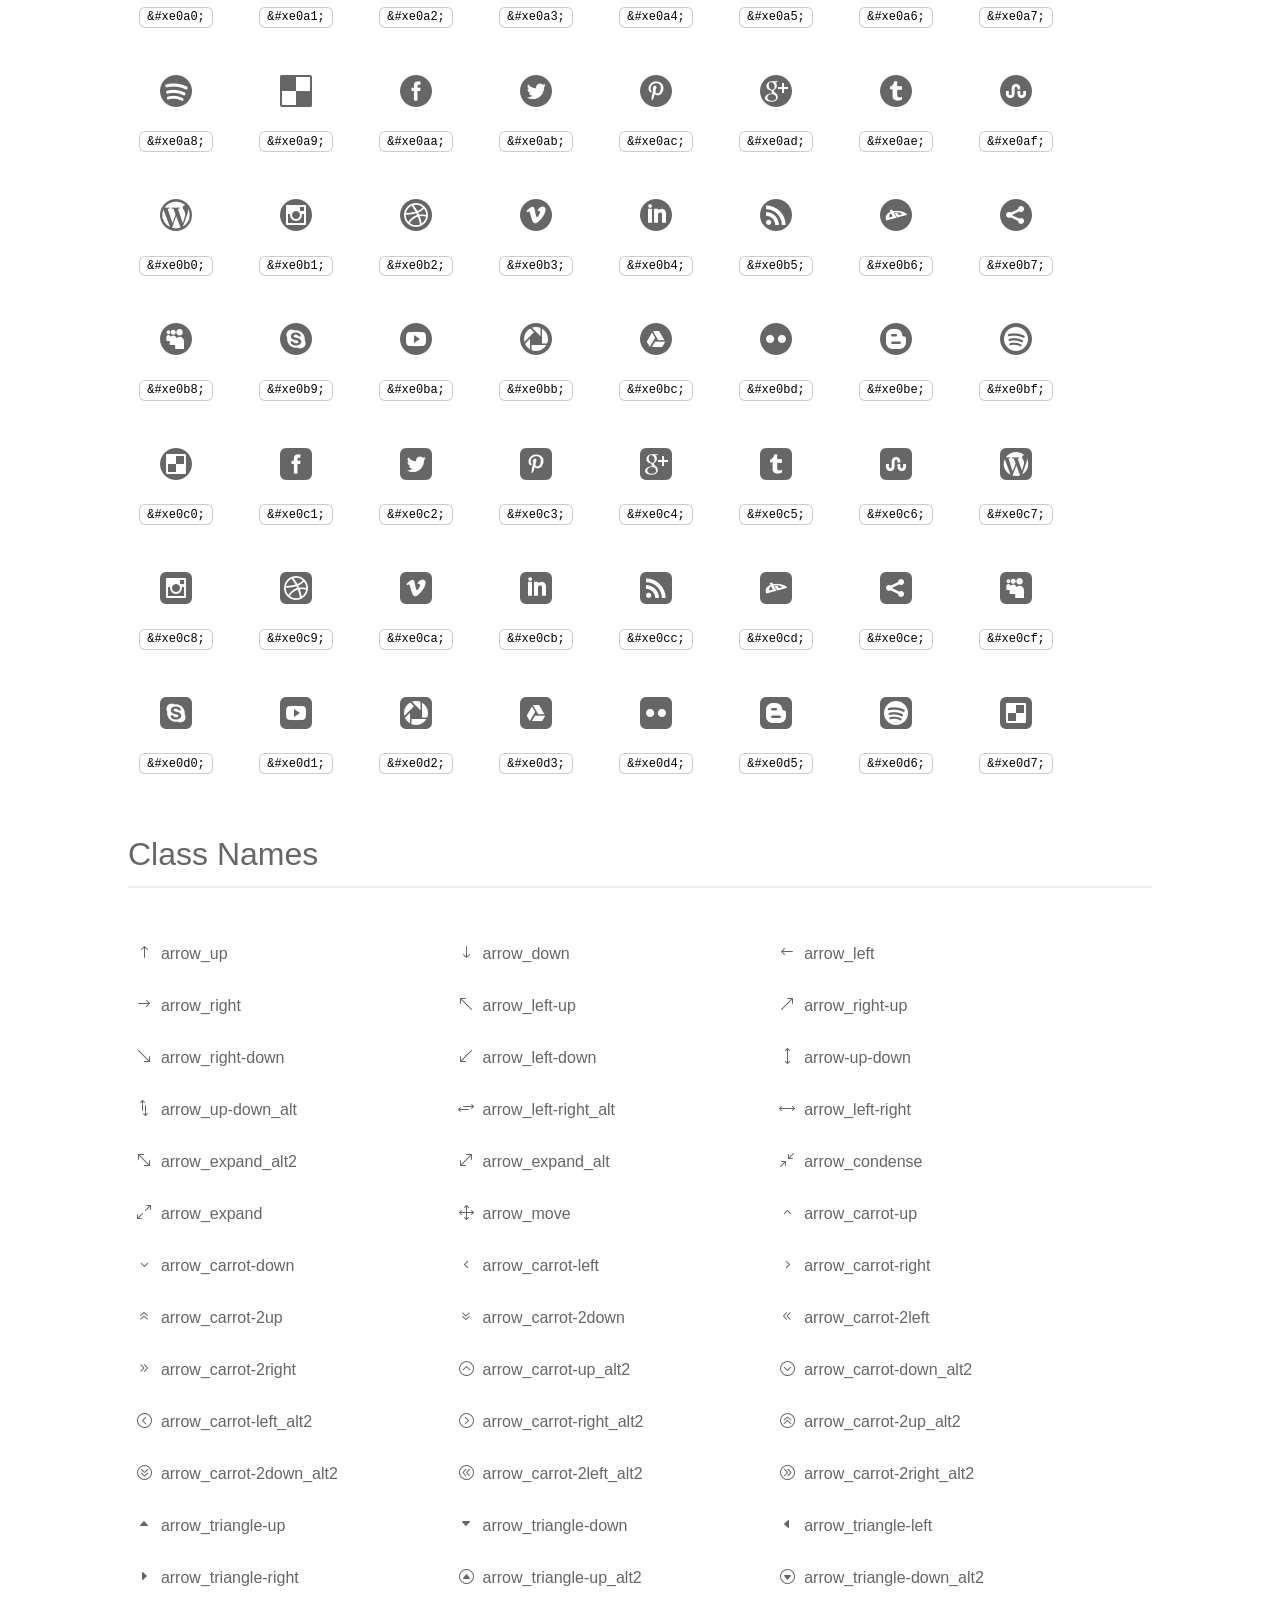
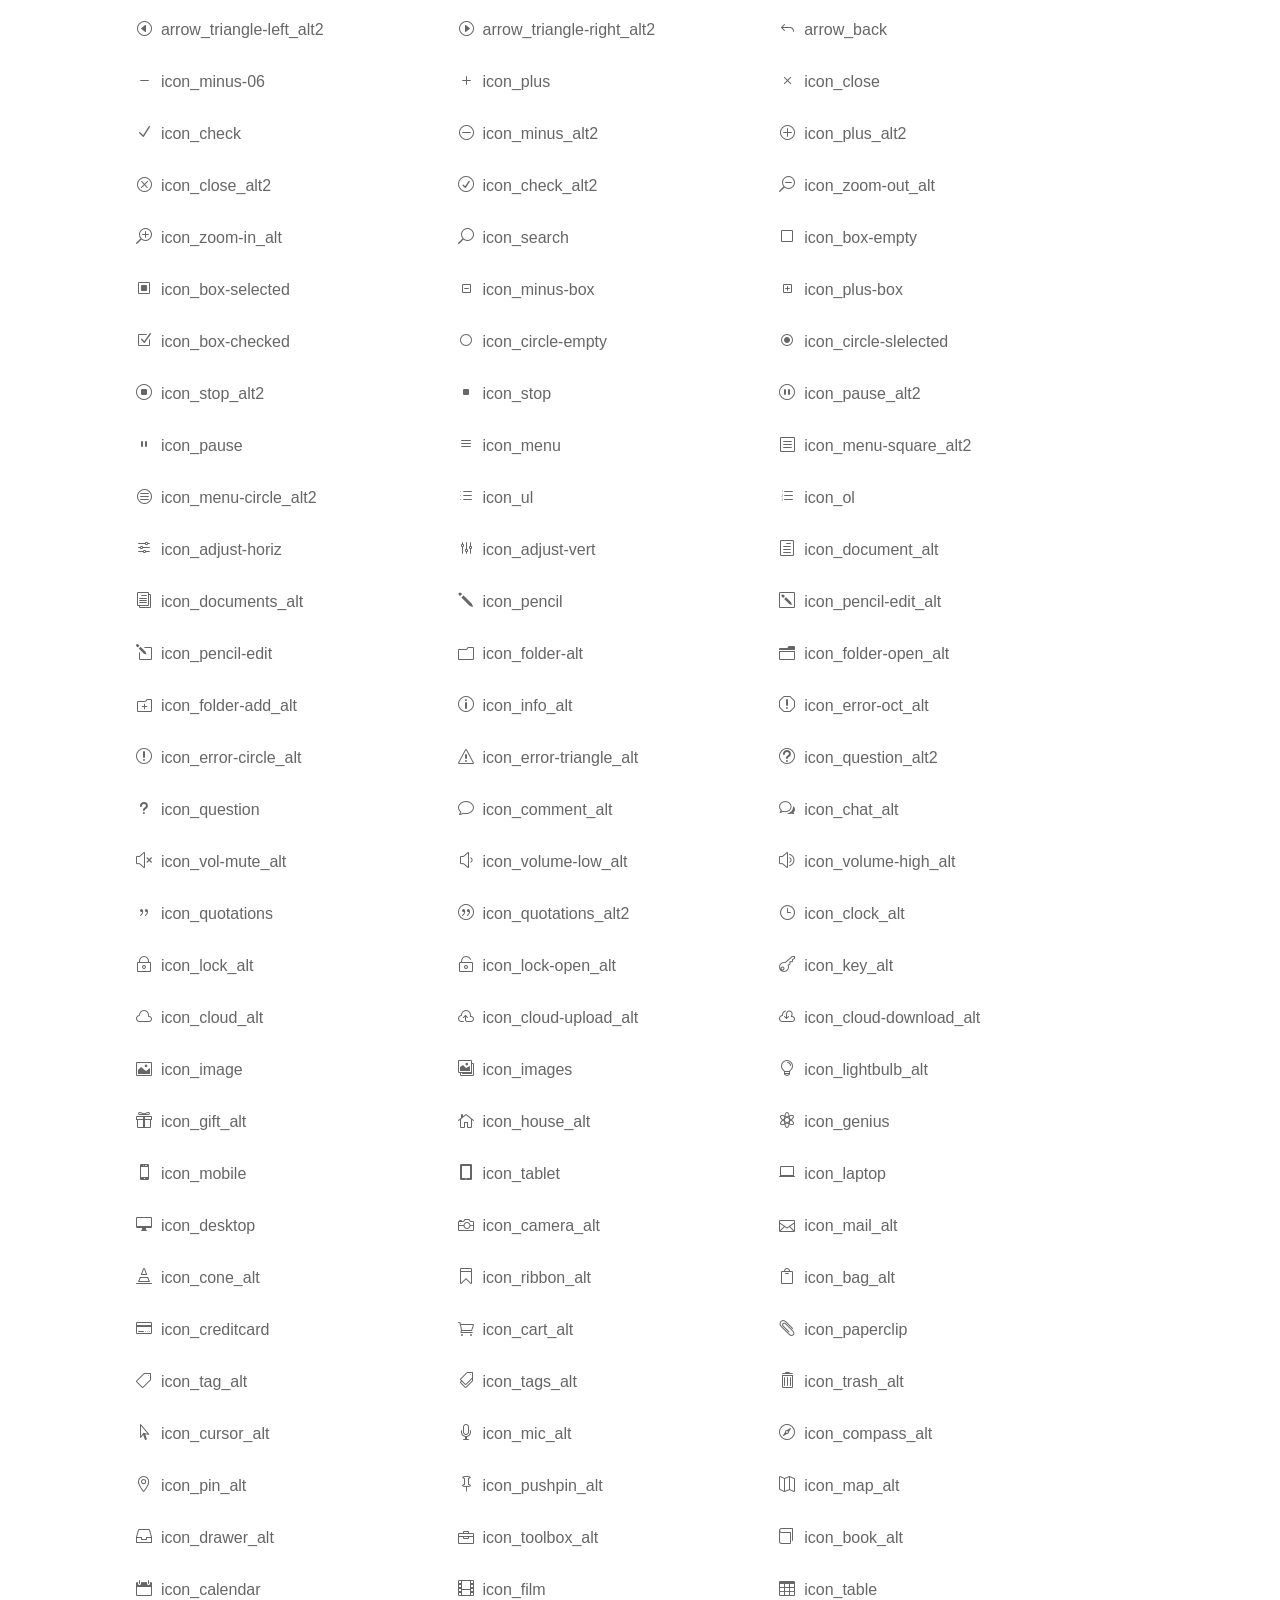
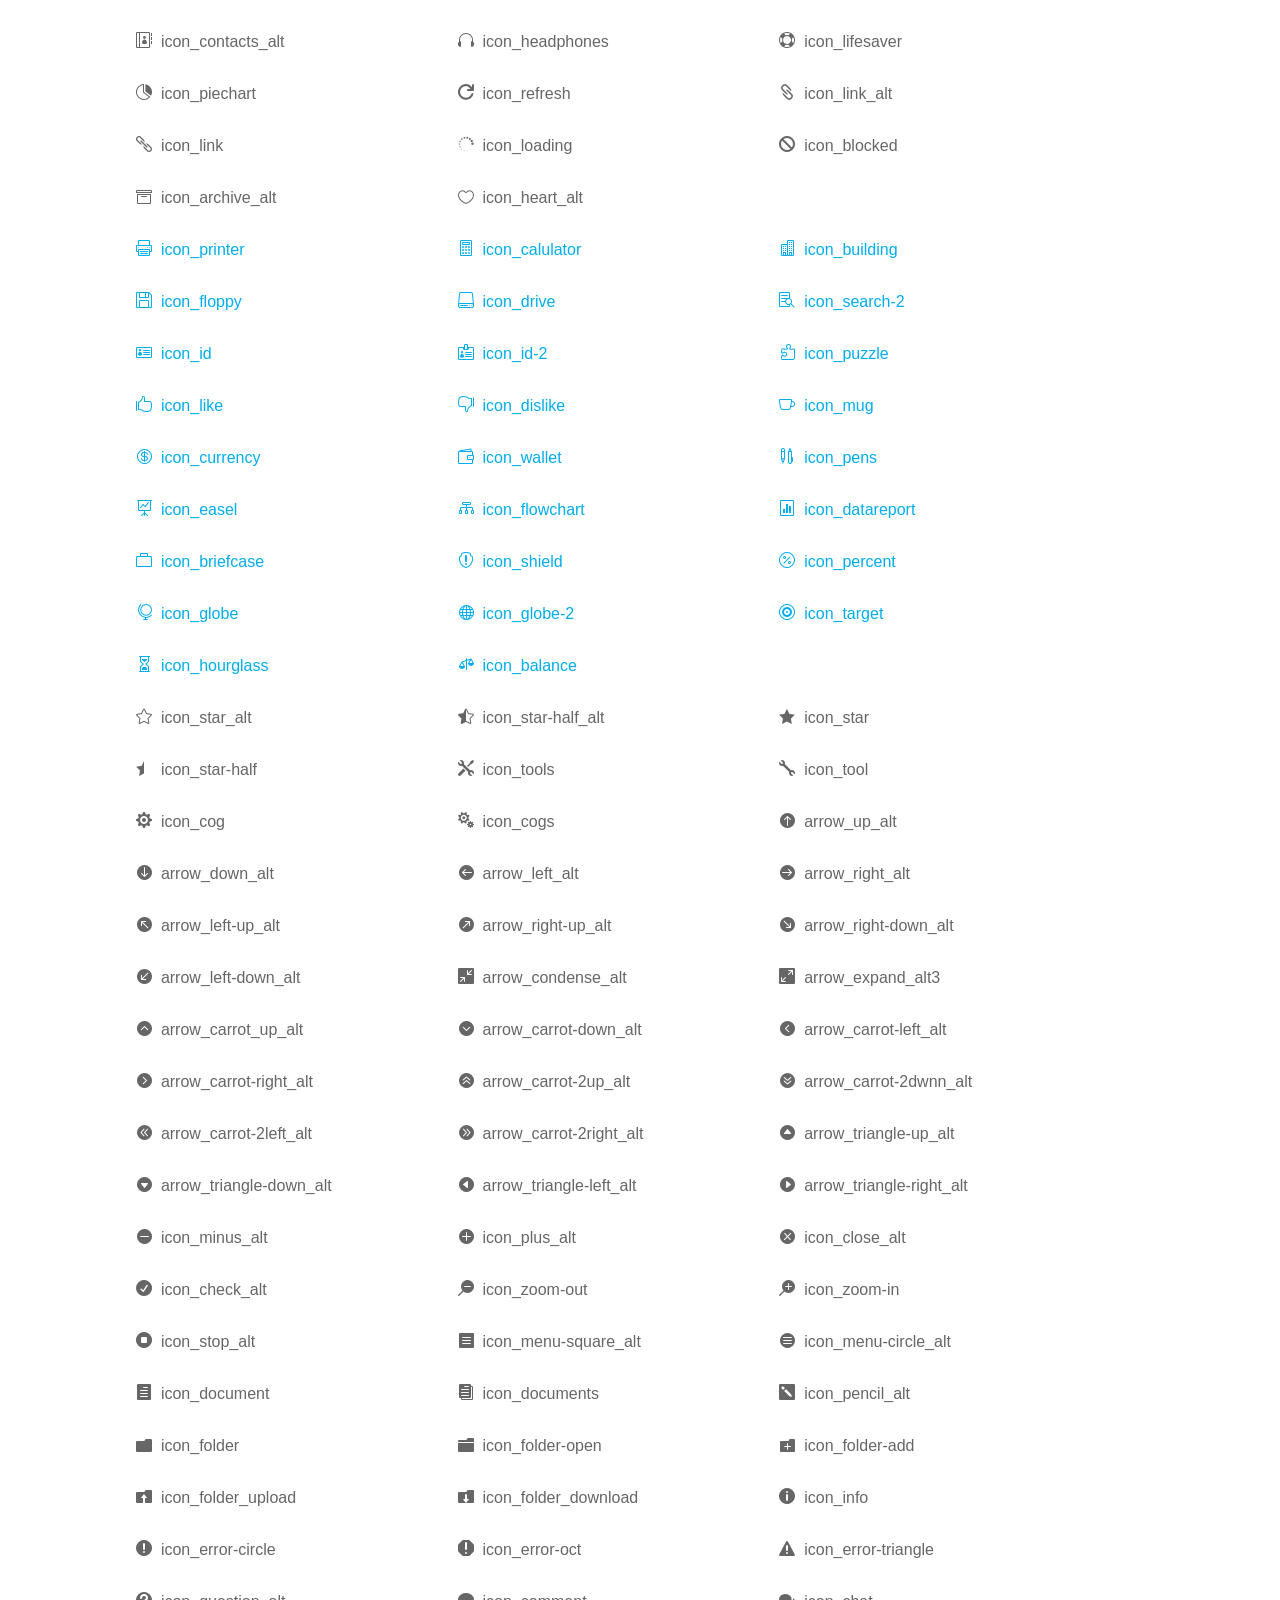
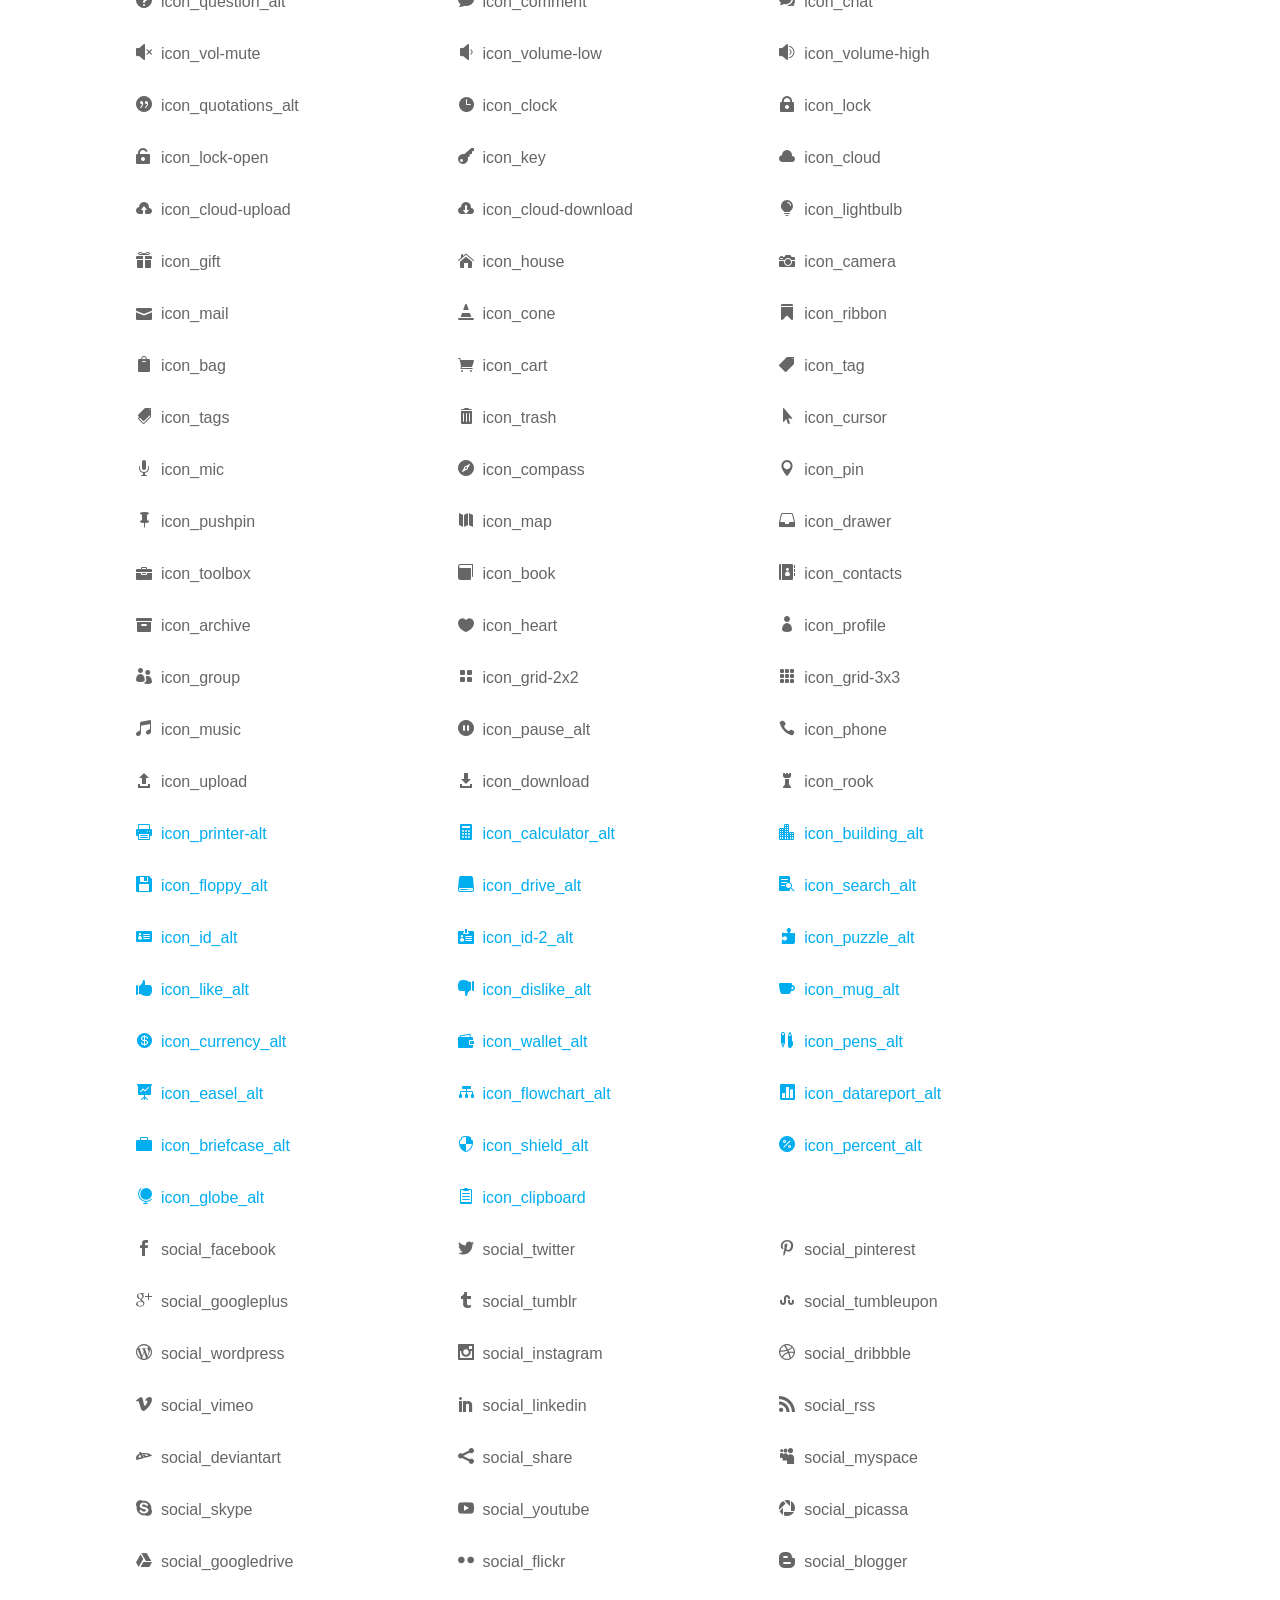
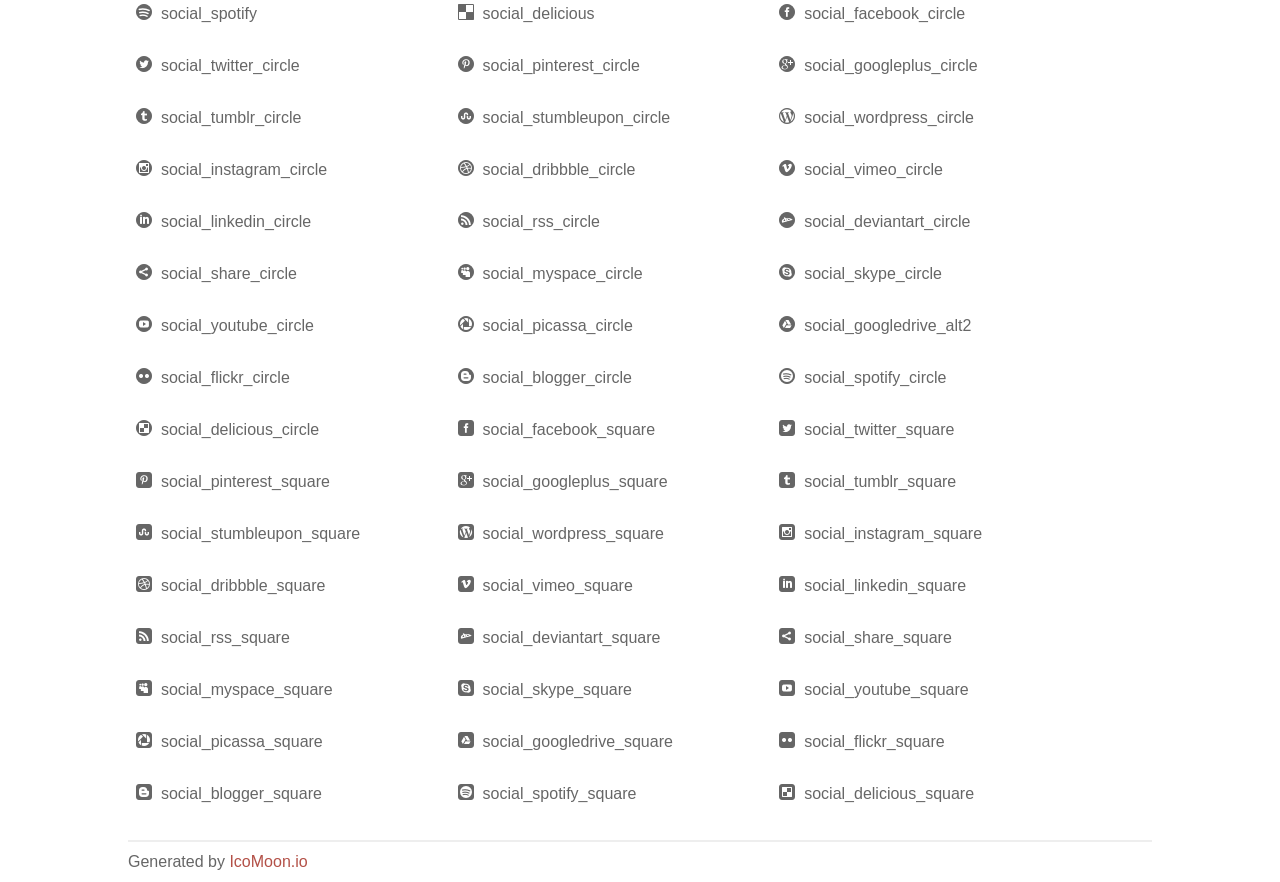
<file: static/fonts/elegant_font/HTML_CSS/index.html>
<!doctype html>
<html>
<head>
<title>Your Font/Glyphs</title>
<link rel="stylesheet" href="style.css" />
<!--[if lte IE 7]><script src="lte-ie7.js"></script><![endif]-->
<style>
	section, header, footer {display: block;}
	body {
		font-family: sans-serif;
		color: #666;
		line-height: 1.5;
		font-size: 1em;
	}
	* {
		-moz-box-sizing: border-box;
		-webkit-box-sizing: border-box;
		box-sizing: border-box;
		margin: 0;
		padding: 0;
	}
	.glyph {
		float: left;
		text-align: center;
		padding: .75em;
		margin: .4em 1.5em .75em 0;
		width: 6em;
		text-shadow: none;
	}
	
	.glyph input {
		font-family: consolas, monospace;
		font-size: 12px;
		width: 100%;
		text-align: center;
		border: 0;
		box-shadow: 0 0 0 1px #ccc;
		padding: .2em;
                -moz-border-radius: 5px;
                -webkit-border-radius: 5px;
	}
	
	

	.new {
		color:#00adef !important;
	}

	
	.w-main {
		width: 80%;
	}
	.centered {
		margin-left: auto;
		margin-right: auto;
	}
	.fs1 {
		font-size: 2em;
	}
	header {
		margin: 2em 0;
		padding-bottom: .5em;
		color: #666;
		box-shadow: 0 2px #eee;
	}
	header h1 {
		font-size: 2em;
		font-weight: normal;
	}
	.clearfix:before, .clearfix:after { content: ""; display: table; }
	.clearfix:after, .clear { clear: both; }
	footer {
		margin-top: 2em;
		padding: .5em 0;
		box-shadow: 0 -2px #eee;
	}
	a, a:visited {
		color: #B35047;
		text-decoration: none;
	}
	a:hover, a:focus {color: #000;}
	
	.box1 {
		font-size: 16px;
		display: inline-block;
		width: 30%;
		padding: .25em .5em;
		margin: 20px 10px 0 0;
	}
</style>
</head>
<body>
	<div class="w-main centered">
	<section class="mtm clearfix" id="glyphs">
	<div class="glyph">
		<div class="fs1" aria-hidden="true" data-icon="&#x21;"></div>
		<input type="text" readonly value="&amp;#x21;" />
	</div>
	<div class="glyph">
		<div class="fs1" aria-hidden="true" data-icon="&#x22;"></div>
		<input type="text" readonly value="&amp;#x22;" />
	</div>
	<div class="glyph">
		<div class="fs1" aria-hidden="true" data-icon="&#x23;"></div>
		<input type="text" readonly value="&amp;#x23;" />
	</div>
	<div class="glyph">
		<div class="fs1" aria-hidden="true" data-icon="&#x24;"></div>
		<input type="text" readonly value="&amp;#x24;" />
	</div>
	<div class="glyph">
		<div class="fs1" aria-hidden="true" data-icon="&#x25;"></div>
		<input type="text" readonly value="&amp;#x25;" />
	</div>
	<div class="glyph">
		<div class="fs1" aria-hidden="true" data-icon="&#x26;"></div>
		<input type="text" readonly value="&amp;#x26;" />
	</div>
	<div class="glyph">
		<div class="fs1" aria-hidden="true" data-icon="&#x27;"></div>
		<input type="text" readonly value="&amp;#x27;" />
	</div>
	<div class="glyph">
		<div class="fs1" aria-hidden="true" data-icon="&#x28;"></div>
		<input type="text" readonly value="&amp;#x28;" />
	</div>
	<div class="glyph">
		<div class="fs1" aria-hidden="true" data-icon="&#x29;"></div>
		<input type="text" readonly value="&amp;#x29;" />
	</div>
	<div class="glyph">
		<div class="fs1" aria-hidden="true" data-icon="&#x2a;"></div>
		<input type="text" readonly value="&amp;#x2a;" />
	</div>
	<div class="glyph">
		<div class="fs1" aria-hidden="true" data-icon="&#x2b;"></div>
		<input type="text" readonly value="&amp;#x2b;" />
	</div>
	<div class="glyph">
		<div class="fs1" aria-hidden="true" data-icon="&#x2c;"></div>
		<input type="text" readonly value="&amp;#x2c;" />
	</div>
	<div class="glyph">
		<div class="fs1" aria-hidden="true" data-icon="&#x2d;"></div>
		<input type="text" readonly value="&amp;#x2d;" />
	</div>
	<div class="glyph">
		<div class="fs1" aria-hidden="true" data-icon="&#x2e;"></div>
		<input type="text" readonly value="&amp;#x2e;" />
	</div>
	<div class="glyph">
		<div class="fs1" aria-hidden="true" data-icon="&#x2f;"></div>
		<input type="text" readonly value="&amp;#x2f;" />
	</div>
	<div class="glyph">
		<div class="fs1" aria-hidden="true" data-icon="&#x30;"></div>
		<input type="text" readonly value="&amp;#x30;" />
	</div>
	<div class="glyph">
		<div class="fs1" aria-hidden="true" data-icon="&#x31;"></div>
		<input type="text" readonly value="&amp;#x31;" />
	</div>
	<div class="glyph">
		<div class="fs1" aria-hidden="true" data-icon="&#x32;"></div>
		<input type="text" readonly value="&amp;#x32;" />
	</div>
	<div class="glyph">
		<div class="fs1" aria-hidden="true" data-icon="&#x33;"></div>
		<input type="text" readonly value="&amp;#x33;" />
	</div>
	<div class="glyph">
		<div class="fs1" aria-hidden="true" data-icon="&#x34;"></div>
		<input type="text" readonly value="&amp;#x34;" />
	</div>
	<div class="glyph">
		<div class="fs1" aria-hidden="true" data-icon="&#x35;"></div>
		<input type="text" readonly value="&amp;#x35;" />
	</div>
	<div class="glyph">
		<div class="fs1" aria-hidden="true" data-icon="&#x36;"></div>
		<input type="text" readonly value="&amp;#x36;" />
	</div>
	<div class="glyph">
		<div class="fs1" aria-hidden="true" data-icon="&#x37;"></div>
		<input type="text" readonly value="&amp;#x37;" />
	</div>
	<div class="glyph">
		<div class="fs1" aria-hidden="true" data-icon="&#x38;"></div>
		<input type="text" readonly value="&amp;#x38;" />
	</div>
	<div class="glyph">
		<div class="fs1" aria-hidden="true" data-icon="&#x39;"></div>
		<input type="text" readonly value="&amp;#x39;" />
	</div>
	<div class="glyph">
		<div class="fs1" aria-hidden="true" data-icon="&#x3a;"></div>
		<input type="text" readonly value="&amp;#x3a;" />
	</div>
	<div class="glyph">
		<div class="fs1" aria-hidden="true" data-icon="&#x3b;"></div>
		<input type="text" readonly value="&amp;#x3b;" />
	</div>
	<div class="glyph">
		<div class="fs1" aria-hidden="true" data-icon="&#x3c;"></div>
		<input type="text" readonly value="&amp;#x3c;" />
	</div>
	<div class="glyph">
		<div class="fs1" aria-hidden="true" data-icon="&#x3d;"></div>
		<input type="text" readonly value="&amp;#x3d;" />
	</div>
	<div class="glyph">
		<div class="fs1" aria-hidden="true" data-icon="&#x3e;"></div>
		<input type="text" readonly value="&amp;#x3e;" />
	</div>
	<div class="glyph">
		<div class="fs1" aria-hidden="true" data-icon="&#x3f;"></div>
		<input type="text" readonly value="&amp;#x3f;" />
	</div>
	<div class="glyph">
		<div class="fs1" aria-hidden="true" data-icon="&#x40;"></div>
		<input type="text" readonly value="&amp;#x40;" />
	</div>
	<div class="glyph">
		<div class="fs1" aria-hidden="true" data-icon="&#x41;"></div>
		<input type="text" readonly value="&amp;#x41;" />
	</div>
	<div class="glyph">
		<div class="fs1" aria-hidden="true" data-icon="&#x42;"></div>
		<input type="text" readonly value="&amp;#x42;" />
	</div>
	<div class="glyph">
		<div class="fs1" aria-hidden="true" data-icon="&#x43;"></div>
		<input type="text" readonly value="&amp;#x43;" />
	</div>
	<div class="glyph">
		<div class="fs1" aria-hidden="true" data-icon="&#x44;"></div>
		<input type="text" readonly value="&amp;#x44;" />
	</div>
	<div class="glyph">
		<div class="fs1" aria-hidden="true" data-icon="&#x45;"></div>
		<input type="text" readonly value="&amp;#x45;" />
	</div>
	<div class="glyph">
		<div class="fs1" aria-hidden="true" data-icon="&#x46;"></div>
		<input type="text" readonly value="&amp;#x46;" />
	</div>
	<div class="glyph">
		<div class="fs1" aria-hidden="true" data-icon="&#x47;"></div>
		<input type="text" readonly value="&amp;#x47;" />
	</div>
	<div class="glyph">
		<div class="fs1" aria-hidden="true" data-icon="&#x48;"></div>
		<input type="text" readonly value="&amp;#x48;" />
	</div>
	<div class="glyph">
		<div class="fs1" aria-hidden="true" data-icon="&#x49;"></div>
		<input type="text" readonly value="&amp;#x49;" />
	</div>
	<div class="glyph">
		<div class="fs1" aria-hidden="true" data-icon="&#x4a;"></div>
		<input type="text" readonly value="&amp;#x4a;" />
	</div>
	<div class="glyph">
		<div class="fs1" aria-hidden="true" data-icon="&#x4b;"></div>
		<input type="text" readonly value="&amp;#x4b;" />
	</div>
	<div class="glyph">
		<div class="fs1" aria-hidden="true" data-icon="&#x4c;"></div>
		<input type="text" readonly value="&amp;#x4c;" />
	</div>
	<div class="glyph">
		<div class="fs1" aria-hidden="true" data-icon="&#x4d;"></div>
		<input type="text" readonly value="&amp;#x4d;" />
	</div>
	<div class="glyph">
		<div class="fs1" aria-hidden="true" data-icon="&#x4e;"></div>
		<input type="text" readonly value="&amp;#x4e;" />
	</div>
	<div class="glyph">
		<div class="fs1" aria-hidden="true" data-icon="&#x4f;"></div>
		<input type="text" readonly value="&amp;#x4f;" />
	</div>
	<div class="glyph">
		<div class="fs1" aria-hidden="true" data-icon="&#x50;"></div>
		<input type="text" readonly value="&amp;#x50;" />
	</div>
	<div class="glyph">
		<div class="fs1" aria-hidden="true" data-icon="&#x51;"></div>
		<input type="text" readonly value="&amp;#x51;" />
	</div>
	<div class="glyph">
		<div class="fs1" aria-hidden="true" data-icon="&#x52;"></div>
		<input type="text" readonly value="&amp;#x52;" />
	</div>
	<div class="glyph">
		<div class="fs1" aria-hidden="true" data-icon="&#x53;"></div>
		<input type="text" readonly value="&amp;#x53;" />
	</div>
	<div class="glyph">
		<div class="fs1" aria-hidden="true" data-icon="&#x54;"></div>
		<input type="text" readonly value="&amp;#x54;" />
	</div>
	<div class="glyph">
		<div class="fs1" aria-hidden="true" data-icon="&#x55;"></div>
		<input type="text" readonly value="&amp;#x55;" />
	</div>
	<div class="glyph">
		<div class="fs1" aria-hidden="true" data-icon="&#x56;"></div>
		<input type="text" readonly value="&amp;#x56;" />
	</div>
	<div class="glyph">
		<div class="fs1" aria-hidden="true" data-icon="&#x57;"></div>
		<input type="text" readonly value="&amp;#x57;" />
	</div>
	<div class="glyph">
		<div class="fs1" aria-hidden="true" data-icon="&#x58;"></div>
		<input type="text" readonly value="&amp;#x58;" />
	</div>
	<div class="glyph">
		<div class="fs1" aria-hidden="true" data-icon="&#x59;"></div>
		<input type="text" readonly value="&amp;#x59;" />
	</div>
	<div class="glyph">
		<div class="fs1" aria-hidden="true" data-icon="&#x5a;"></div>
		<input type="text" readonly value="&amp;#x5a;" />
	</div>
	<div class="glyph">
		<div class="fs1" aria-hidden="true" data-icon="&#x5b;"></div>
		<input type="text" readonly value="&amp;#x5b;" />
	</div>
	<div class="glyph">
		<div class="fs1" aria-hidden="true" data-icon="&#x5c;"></div>
		<input type="text" readonly value="&amp;#x5c;" />
	</div>
	<div class="glyph">
		<div class="fs1" aria-hidden="true" data-icon="&#x5d;"></div>
		<input type="text" readonly value="&amp;#x5d;" />
	</div>
	<div class="glyph">
		<div class="fs1" aria-hidden="true" data-icon="&#x5e;"></div>
		<input type="text" readonly value="&amp;#x5e;" />
	</div>
	<div class="glyph">
		<div class="fs1" aria-hidden="true" data-icon="&#x5f;"></div>
		<input type="text" readonly value="&amp;#x5f;" />
	</div>
	<div class="glyph">
		<div class="fs1" aria-hidden="true" data-icon="&#x60;"></div>
		<input type="text" readonly value="&amp;#x60;" />
	</div>
	<div class="glyph">
		<div class="fs1" aria-hidden="true" data-icon="&#x61;"></div>
		<input type="text" readonly value="&amp;#x61;" />
	</div>
	<div class="glyph">
		<div class="fs1" aria-hidden="true" data-icon="&#x62;"></div>
		<input type="text" readonly value="&amp;#x62;" />
	</div>
	<div class="glyph">
		<div class="fs1" aria-hidden="true" data-icon="&#x63;"></div>
		<input type="text" readonly value="&amp;#x63;" />
	</div>
	<div class="glyph">
		<div class="fs1" aria-hidden="true" data-icon="&#x64;"></div>
		<input type="text" readonly value="&amp;#x64;" />
	</div>
	<div class="glyph">
		<div class="fs1" aria-hidden="true" data-icon="&#x65;"></div>
		<input type="text" readonly value="&amp;#x65;" />
	</div>
	<div class="glyph">
		<div class="fs1" aria-hidden="true" data-icon="&#x66;"></div>
		<input type="text" readonly value="&amp;#x66;" />
	</div>
	<div class="glyph">
		<div class="fs1" aria-hidden="true" data-icon="&#x67;"></div>
		<input type="text" readonly value="&amp;#x67;" />
	</div>
	<div class="glyph">
		<div class="fs1" aria-hidden="true" data-icon="&#x68;"></div>
		<input type="text" readonly value="&amp;#x68;" />
	</div>
	<div class="glyph">
		<div class="fs1" aria-hidden="true" data-icon="&#x69;"></div>
		<input type="text" readonly value="&amp;#x69;" />
	</div>
	<div class="glyph">
		<div class="fs1" aria-hidden="true" data-icon="&#x6a;"></div>
		<input type="text" readonly value="&amp;#x6a;" />
	</div>
	<div class="glyph">
		<div class="fs1" aria-hidden="true" data-icon="&#x6b;"></div>
		<input type="text" readonly value="&amp;#x6b;" />
	</div>
	<div class="glyph">
		<div class="fs1" aria-hidden="true" data-icon="&#x6c;"></div>
		<input type="text" readonly value="&amp;#x6c;" />
	</div>
	<div class="glyph">
		<div class="fs1" aria-hidden="true" data-icon="&#x6d;"></div>
		<input type="text" readonly value="&amp;#x6d;" />
	</div>
	<div class="glyph">
		<div class="fs1" aria-hidden="true" data-icon="&#x6e;"></div>
		<input type="text" readonly value="&amp;#x6e;" />
	</div>
	<div class="glyph">
		<div class="fs1" aria-hidden="true" data-icon="&#x6f;"></div>
		<input type="text" readonly value="&amp;#x6f;" />
	</div>
	<div class="glyph">
		<div class="fs1" aria-hidden="true" data-icon="&#x70;"></div>
		<input type="text" readonly value="&amp;#x70;" />
	</div>
	<div class="glyph">
		<div class="fs1" aria-hidden="true" data-icon="&#x71;"></div>
		<input type="text" readonly value="&amp;#x71;" />
	</div>
	<div class="glyph">
		<div class="fs1" aria-hidden="true" data-icon="&#x72;"></div>
		<input type="text" readonly value="&amp;#x72;" />
	</div>
	<div class="glyph">
		<div class="fs1" aria-hidden="true" data-icon="&#x73;"></div>
		<input type="text" readonly value="&amp;#x73;" />
	</div>
	<div class="glyph">
		<div class="fs1" aria-hidden="true" data-icon="&#x74;"></div>
		<input type="text" readonly value="&amp;#x74;" />
	</div>
	<div class="glyph">
		<div class="fs1" aria-hidden="true" data-icon="&#x75;"></div>
		<input type="text" readonly value="&amp;#x75;" />
	</div>
	<div class="glyph">
		<div class="fs1" aria-hidden="true" data-icon="&#x76;"></div>
		<input type="text" readonly value="&amp;#x76;" />
	</div>
	<div class="glyph">
		<div class="fs1" aria-hidden="true" data-icon="&#x77;"></div>
		<input type="text" readonly value="&amp;#x77;" />
	</div>
	<div class="glyph">
		<div class="fs1" aria-hidden="true" data-icon="&#x78;"></div>
		<input type="text" readonly value="&amp;#x78;" />
	</div>
	<div class="glyph">
		<div class="fs1" aria-hidden="true" data-icon="&#x79;"></div>
		<input type="text" readonly value="&amp;#x79;" />
	</div>
	<div class="glyph">
		<div class="fs1" aria-hidden="true" data-icon="&#x7a;"></div>
		<input type="text" readonly value="&amp;#x7a;" />
	</div>
	<div class="glyph">
		<div class="fs1" aria-hidden="true" data-icon="&#x7b;"></div>
		<input type="text" readonly value="&amp;#x7b;" />
	</div>
	<div class="glyph">
		<div class="fs1" aria-hidden="true" data-icon="&#x7c;"></div>
		<input type="text" readonly value="&amp;#x7c;" />
	</div>
	<div class="glyph">
		<div class="fs1" aria-hidden="true" data-icon="&#x7d;"></div>
		<input type="text" readonly value="&amp;#x7d;" />
	</div>
	<div class="glyph">
		<div class="fs1" aria-hidden="true" data-icon="&#x7e;"></div>
		<input type="text" readonly value="&amp;#x7e;" />
	</div>
	<div class="glyph">
		<div class="fs1" aria-hidden="true" data-icon="&#xe000;"></div>
		<input type="text" readonly value="&amp;#xe000;" />
	</div>
	<div class="glyph">
		<div class="fs1" aria-hidden="true" data-icon="&#xe001;"></div>
		<input type="text" readonly value="&amp;#xe001;" />
	</div>
	<div class="glyph">
		<div class="fs1" aria-hidden="true" data-icon="&#xe002;"></div>
		<input type="text" readonly value="&amp;#xe002;" />
	</div>
	<div class="glyph">
		<div class="fs1" aria-hidden="true" data-icon="&#xe003;"></div>
		<input type="text" readonly value="&amp;#xe003;" />
	</div>
	<div class="glyph">
		<div class="fs1" aria-hidden="true" data-icon="&#xe004;"></div>
		<input type="text" readonly value="&amp;#xe004;" />
	</div>
	<div class="glyph">
		<div class="fs1" aria-hidden="true" data-icon="&#xe005;"></div>
		<input type="text" readonly value="&amp;#xe005;" />
	</div>
	<div class="glyph">
		<div class="fs1" aria-hidden="true" data-icon="&#xe006;"></div>
		<input type="text" readonly value="&amp;#xe006;" />
	</div>
	<div class="glyph">
		<div class="fs1" aria-hidden="true" data-icon="&#xe007;"></div>
		<input type="text" readonly value="&amp;#xe007;" />
	</div>
	<div class="glyph">
		<div class="fs1" aria-hidden="true" data-icon="&#xe008;"></div>
		<input type="text" readonly value="&amp;#xe008;" />
	</div>
	<div class="glyph">
		<div class="fs1" aria-hidden="true" data-icon="&#xe009;"></div>
		<input type="text" readonly value="&amp;#xe009;" />
	</div>
	<div class="glyph">
		<div class="fs1" aria-hidden="true" data-icon="&#xe00a;"></div>
		<input type="text" readonly value="&amp;#xe00a;" />
	</div>
	<div class="glyph">
		<div class="fs1" aria-hidden="true" data-icon="&#xe00b;"></div>
		<input type="text" readonly value="&amp;#xe00b;" />
	</div>
	<div class="glyph">
		<div class="fs1" aria-hidden="true" data-icon="&#xe00c;"></div>
		<input type="text" readonly value="&amp;#xe00c;" />
	</div>
	<div class="glyph">
		<div class="fs1" aria-hidden="true" data-icon="&#xe00d;"></div>
		<input type="text" readonly value="&amp;#xe00d;" />
	</div>
	<div class="glyph">
		<div class="fs1" aria-hidden="true" data-icon="&#xe00e;"></div>
		<input type="text" readonly value="&amp;#xe00e;" />
	</div>
	<div class="glyph">
		<div class="fs1" aria-hidden="true" data-icon="&#xe00f;"></div>
		<input type="text" readonly value="&amp;#xe00f;" />
	</div>
	<div class="glyph">
		<div class="fs1" aria-hidden="true" data-icon="&#xe010;"></div>
		<input type="text" readonly value="&amp;#xe010;" />
	</div>
	<div class="glyph">
		<div class="fs1" aria-hidden="true" data-icon="&#xe011;"></div>
		<input type="text" readonly value="&amp;#xe011;" />
	</div>
	<div class="glyph">
		<div class="fs1" aria-hidden="true" data-icon="&#xe012;"></div>
		<input type="text" readonly value="&amp;#xe012;" />
	</div>
	<div class="glyph">
		<div class="fs1" aria-hidden="true" data-icon="&#xe013;"></div>
		<input type="text" readonly value="&amp;#xe013;" />
	</div>
	<div class="glyph">
		<div class="fs1" aria-hidden="true" data-icon="&#xe014;"></div>
		<input type="text" readonly value="&amp;#xe014;" />
	</div>
	<div class="glyph">
		<div class="fs1" aria-hidden="true" data-icon="&#xe015;"></div>
		<input type="text" readonly value="&amp;#xe015;" />
	</div>
	<div class="glyph">
		<div class="fs1" aria-hidden="true" data-icon="&#xe016;"></div>
		<input type="text" readonly value="&amp;#xe016;" />
	</div>
	<div class="glyph">
		<div class="fs1" aria-hidden="true" data-icon="&#xe017;"></div>
		<input type="text" readonly value="&amp;#xe017;" />
	</div>
	<div class="glyph">
		<div class="fs1" aria-hidden="true" data-icon="&#xe018;"></div>
		<input type="text" readonly value="&amp;#xe018;" />
	</div>
	<div class="glyph">
		<div class="fs1" aria-hidden="true" data-icon="&#xe019;"></div>
		<input type="text" readonly value="&amp;#xe019;" />
	</div>
	<div class="glyph">
		<div class="fs1" aria-hidden="true" data-icon="&#xe01a;"></div>
		<input type="text" readonly value="&amp;#xe01a;" />
	</div>
	<div class="glyph">
		<div class="fs1" aria-hidden="true" data-icon="&#xe01b;"></div>
		<input type="text" readonly value="&amp;#xe01b;" />
	</div>
	<div class="glyph">
		<div class="fs1" aria-hidden="true" data-icon="&#xe01c;"></div>
		<input type="text" readonly value="&amp;#xe01c;" />
	</div>
	<div class="glyph">
		<div class="fs1" aria-hidden="true" data-icon="&#xe01d;"></div>
		<input type="text" readonly value="&amp;#xe01d;" />
	</div>
	<div class="glyph">
		<div class="fs1" aria-hidden="true" data-icon="&#xe01e;"></div>
		<input type="text" readonly value="&amp;#xe01e;" />
	</div>
	<div class="glyph">
		<div class="fs1" aria-hidden="true" data-icon="&#xe01f;"></div>
		<input type="text" readonly value="&amp;#xe01f;" />
	</div>
	<div class="glyph">
		<div class="fs1" aria-hidden="true" data-icon="&#xe020;"></div>
		<input type="text" readonly value="&amp;#xe020;" />
	</div>
	<div class="glyph">
		<div class="fs1" aria-hidden="true" data-icon="&#xe021;"></div>
		<input type="text" readonly value="&amp;#xe021;" />
	</div>
	<div class="glyph">
		<div class="fs1" aria-hidden="true" data-icon="&#xe022;"></div>
		<input type="text" readonly value="&amp;#xe022;" />
	</div>
	<div class="glyph">
		<div class="fs1" aria-hidden="true" data-icon="&#xe023;"></div>
		<input type="text" readonly value="&amp;#xe023;" />
	</div>
	<div class="glyph">
		<div class="fs1" aria-hidden="true" data-icon="&#xe024;"></div>
		<input type="text" readonly value="&amp;#xe024;" />
	</div>
	<div class="glyph">
		<div class="fs1" aria-hidden="true" data-icon="&#xe025;"></div>
		<input type="text" readonly value="&amp;#xe025;" />
	</div>
	<div class="glyph">
		<div class="fs1" aria-hidden="true" data-icon="&#xe026;"></div>
		<input type="text" readonly value="&amp;#xe026;" />
	</div>
	<div class="glyph">
		<div class="fs1" aria-hidden="true" data-icon="&#xe027;"></div>
		<input type="text" readonly value="&amp;#xe027;" />
	</div>
	<div class="glyph">
		<div class="fs1" aria-hidden="true" data-icon="&#xe028;"></div>
		<input type="text" readonly value="&amp;#xe028;" />
	</div>
	<div class="glyph">
		<div class="fs1" aria-hidden="true" data-icon="&#xe029;"></div>
		<input type="text" readonly value="&amp;#xe029;" />
	</div>
	<div class="glyph">
		<div class="fs1" aria-hidden="true" data-icon="&#xe02a;"></div>
		<input type="text" readonly value="&amp;#xe02a;" />
	</div>
	<div class="glyph">
		<div class="fs1" aria-hidden="true" data-icon="&#xe02b;"></div>
		<input type="text" readonly value="&amp;#xe02b;" />
	</div>
	<div class="glyph">
		<div class="fs1" aria-hidden="true" data-icon="&#xe02c;"></div>
		<input type="text" readonly value="&amp;#xe02c;" />
	</div>
	<div class="glyph">
		<div class="fs1" aria-hidden="true" data-icon="&#xe02d;"></div>
		<input type="text" readonly value="&amp;#xe02d;" />
	</div>
	<div class="glyph">
		<div class="fs1" aria-hidden="true" data-icon="&#xe02e;"></div>
		<input type="text" readonly value="&amp;#xe02e;" />
	</div>
	<div class="glyph">
		<div class="fs1" aria-hidden="true" data-icon="&#xe02f;"></div>
		<input type="text" readonly value="&amp;#xe02f;" />
	</div>
	<div class="glyph">
		<div class="fs1" aria-hidden="true" data-icon="&#xe030;"></div>
		<input type="text" readonly value="&amp;#xe030;" />
	</div>
    
    <div class="new">
    
    <div class="glyph">
		<div class="fs1" aria-hidden="true" data-icon="&#xe103;"></div>
		<input type="text" readonly value="&amp;#xe103;" />
	</div>
	<div class="glyph">
		<div class="fs1" aria-hidden="true" data-icon="&#xe0ee;"></div>
		<input type="text" readonly value="&amp;#xe0ee;" />
	</div>
	<div class="glyph">
		<div class="fs1" aria-hidden="true" data-icon="&#xe0ef;"></div>
		<input type="text" readonly value="&amp;#xe0ef;" />
	</div>
	<div class="glyph">
		<div class="fs1" aria-hidden="true" data-icon="&#xe0e8;"></div>
		<input type="text" readonly value="&amp;#xe0e8;" />
	</div>
	<div class="glyph">
		<div class="fs1" aria-hidden="true" data-icon="&#xe0ea;"></div>
		<input type="text" readonly value="&amp;#xe0ea;" />
	</div>
	<div class="glyph">
		<div class="fs1" aria-hidden="true" data-icon="&#xe101;"></div>
		<input type="text" readonly value="&amp;#xe101;" />
	</div>
	<div class="glyph">
		<div class="fs1" aria-hidden="true" data-icon="&#xe107;"></div>
		<input type="text" readonly value="&amp;#xe107;" />
	</div>
	<div class="glyph">
		<div class="fs1" aria-hidden="true" data-icon="&#xe108;"></div>
		<input type="text" readonly value="&amp;#xe108;" />
	</div>
	<div class="glyph">
		<div class="fs1" aria-hidden="true" data-icon="&#xe102;"></div>
		<input type="text" readonly value="&amp;#xe102;" />
	</div>
	<div class="glyph">
		<div class="fs1" aria-hidden="true" data-icon="&#xe106;"></div>
		<input type="text" readonly value="&amp;#xe106;" />
	</div>
	<div class="glyph">
		<div class="fs1" aria-hidden="true" data-icon="&#xe0eb;"></div>
		<input type="text" readonly value="&amp;#xe0eb;" />
	</div>
	<div class="glyph">
		<div class="fs1" aria-hidden="true" data-icon="&#xe105;"></div>
		<input type="text" readonly value="&amp;#xe105;" />
	</div>
	<div class="glyph">
		<div class="fs1" aria-hidden="true" data-icon="&#xe0ed;"></div>
		<input type="text" readonly value="&amp;#xe0ed;" />
	</div>
	<div class="glyph">
		<div class="fs1" aria-hidden="true" data-icon="&#xe100;"></div>
		<input type="text" readonly value="&amp;#xe100;" />
	</div>
	<div class="glyph">
		<div class="fs1" aria-hidden="true" data-icon="&#xe104;"></div>
		<input type="text" readonly value="&amp;#xe104;" />
	</div>
	<div class="glyph">
		<div class="fs1" aria-hidden="true" data-icon="&#xe0e9;"></div>
		<input type="text" readonly value="&amp;#xe0e9;" />
	</div>
	<div class="glyph">
		<div class="fs1" aria-hidden="true" data-icon="&#xe109;"></div>
		<input type="text" readonly value="&amp;#xe109;" />
	</div>
	<div class="glyph">
		<div class="fs1" aria-hidden="true" data-icon="&#xe0ec;"></div>
		<input type="text" readonly value="&amp;#xe0ec;" />
	</div>
	<div class="glyph">
		<div class="fs1" aria-hidden="true" data-icon="&#xe0fe;"></div>
		<input type="text" readonly value="&amp;#xe0fe;" />
	</div>
	<div class="glyph">
		<div class="fs1" aria-hidden="true" data-icon="&#xe0f6;"></div>
		<input type="text" readonly value="&amp;#xe0f6;" />
	</div>
	<div class="glyph">
		<div class="fs1" aria-hidden="true" data-icon="&#xe0fb;"></div>
		<input type="text" readonly value="&amp;#xe0fb;" />
	</div>
	<div class="glyph">
		<div class="fs1" aria-hidden="true" data-icon="&#xe0e2;"></div>
		<input type="text" readonly value="&amp;#xe0e2;" />
	</div>
	<div class="glyph">
		<div class="fs1" aria-hidden="true" data-icon="&#xe0e3;"></div>
		<input type="text" readonly value="&amp;#xe0e3;" />
	</div>
	<div class="glyph">
		<div class="fs1" aria-hidden="true" data-icon="&#xe0f5;"></div>
		<input type="text" readonly value="&amp;#xe0f5;" />
	</div>
	<div class="glyph">
		<div class="fs1" aria-hidden="true" data-icon="&#xe0e1;"></div>
		<input type="text" readonly value="&amp;#xe0e1;" />
	</div>
	<div class="glyph">
		<div class="fs1" aria-hidden="true" data-icon="&#xe0ff;"></div>
		<input type="text" readonly value="&amp;#xe0ff;" />
	</div>
    
    </div>
    
	<div class="glyph">
		<div class="fs1" aria-hidden="true" data-icon="&#xe031;"></div>
		<input type="text" readonly value="&amp;#xe031;" />
	</div>
	<div class="glyph">
		<div class="fs1" aria-hidden="true" data-icon="&#xe032;"></div>
		<input type="text" readonly value="&amp;#xe032;" />
	</div>
	<div class="glyph">
		<div class="fs1" aria-hidden="true" data-icon="&#xe033;"></div>
		<input type="text" readonly value="&amp;#xe033;" />
	</div>
	<div class="glyph">
		<div class="fs1" aria-hidden="true" data-icon="&#xe034;"></div>
		<input type="text" readonly value="&amp;#xe034;" />
	</div>
	<div class="glyph">
		<div class="fs1" aria-hidden="true" data-icon="&#xe035;"></div>
		<input type="text" readonly value="&amp;#xe035;" />
	</div>
	<div class="glyph">
		<div class="fs1" aria-hidden="true" data-icon="&#xe036;"></div>
		<input type="text" readonly value="&amp;#xe036;" />
	</div>
	<div class="glyph">
		<div class="fs1" aria-hidden="true" data-icon="&#xe037;"></div>
		<input type="text" readonly value="&amp;#xe037;" />
	</div>
	<div class="glyph">
		<div class="fs1" aria-hidden="true" data-icon="&#xe038;"></div>
		<input type="text" readonly value="&amp;#xe038;" />
	</div>
	<div class="glyph">
		<div class="fs1" aria-hidden="true" data-icon="&#xe039;"></div>
		<input type="text" readonly value="&amp;#xe039;" />
	</div>
	<div class="glyph">
		<div class="fs1" aria-hidden="true" data-icon="&#xe03a;"></div>
		<input type="text" readonly value="&amp;#xe03a;" />
	</div>
	<div class="glyph">
		<div class="fs1" aria-hidden="true" data-icon="&#xe03b;"></div>
		<input type="text" readonly value="&amp;#xe03b;" />
	</div>
	<div class="glyph">
		<div class="fs1" aria-hidden="true" data-icon="&#xe03c;"></div>
		<input type="text" readonly value="&amp;#xe03c;" />
	</div>
	<div class="glyph">
		<div class="fs1" aria-hidden="true" data-icon="&#xe03d;"></div>
		<input type="text" readonly value="&amp;#xe03d;" />
	</div>
	<div class="glyph">
		<div class="fs1" aria-hidden="true" data-icon="&#xe03e;"></div>
		<input type="text" readonly value="&amp;#xe03e;" />
	</div>
	<div class="glyph">
		<div class="fs1" aria-hidden="true" data-icon="&#xe03f;"></div>
		<input type="text" readonly value="&amp;#xe03f;" />
	</div>
	<div class="glyph">
		<div class="fs1" aria-hidden="true" data-icon="&#xe040;"></div>
		<input type="text" readonly value="&amp;#xe040;" />
	</div>
	<div class="glyph">
		<div class="fs1" aria-hidden="true" data-icon="&#xe041;"></div>
		<input type="text" readonly value="&amp;#xe041;" />
	</div>
	<div class="glyph">
		<div class="fs1" aria-hidden="true" data-icon="&#xe042;"></div>
		<input type="text" readonly value="&amp;#xe042;" />
	</div>
	<div class="glyph">
		<div class="fs1" aria-hidden="true" data-icon="&#xe043;"></div>
		<input type="text" readonly value="&amp;#xe043;" />
	</div>
	<div class="glyph">
		<div class="fs1" aria-hidden="true" data-icon="&#xe044;"></div>
		<input type="text" readonly value="&amp;#xe044;" />
	</div>
	<div class="glyph">
		<div class="fs1" aria-hidden="true" data-icon="&#xe045;"></div>
		<input type="text" readonly value="&amp;#xe045;" />
	</div>
	<div class="glyph">
		<div class="fs1" aria-hidden="true" data-icon="&#xe046;"></div>
		<input type="text" readonly value="&amp;#xe046;" />
	</div>
	<div class="glyph">
		<div class="fs1" aria-hidden="true" data-icon="&#xe047;"></div>
		<input type="text" readonly value="&amp;#xe047;" />
	</div>
	<div class="glyph">
		<div class="fs1" aria-hidden="true" data-icon="&#xe048;"></div>
		<input type="text" readonly value="&amp;#xe048;" />
	</div>
	<div class="glyph">
		<div class="fs1" aria-hidden="true" data-icon="&#xe049;"></div>
		<input type="text" readonly value="&amp;#xe049;" />
	</div>
	<div class="glyph">
		<div class="fs1" aria-hidden="true" data-icon="&#xe04a;"></div>
		<input type="text" readonly value="&amp;#xe04a;" />
	</div>
	<div class="glyph">
		<div class="fs1" aria-hidden="true" data-icon="&#xe04b;"></div>
		<input type="text" readonly value="&amp;#xe04b;" />
	</div>
	<div class="glyph">
		<div class="fs1" aria-hidden="true" data-icon="&#xe04c;"></div>
		<input type="text" readonly value="&amp;#xe04c;" />
	</div>
	<div class="glyph">
		<div class="fs1" aria-hidden="true" data-icon="&#xe04d;"></div>
		<input type="text" readonly value="&amp;#xe04d;" />
	</div>
	<div class="glyph">
		<div class="fs1" aria-hidden="true" data-icon="&#xe04e;"></div>
		<input type="text" readonly value="&amp;#xe04e;" />
	</div>
	<div class="glyph">
		<div class="fs1" aria-hidden="true" data-icon="&#xe04f;"></div>
		<input type="text" readonly value="&amp;#xe04f;" />
	</div>
	<div class="glyph">
		<div class="fs1" aria-hidden="true" data-icon="&#xe050;"></div>
		<input type="text" readonly value="&amp;#xe050;" />
	</div>
	<div class="glyph">
		<div class="fs1" aria-hidden="true" data-icon="&#xe051;"></div>
		<input type="text" readonly value="&amp;#xe051;" />
	</div>
	<div class="glyph">
		<div class="fs1" aria-hidden="true" data-icon="&#xe052;"></div>
		<input type="text" readonly value="&amp;#xe052;" />
	</div>
	<div class="glyph">
		<div class="fs1" aria-hidden="true" data-icon="&#xe053;"></div>
		<input type="text" readonly value="&amp;#xe053;" />
	</div>
	<div class="glyph">
		<div class="fs1" aria-hidden="true" data-icon="&#xe054;"></div>
		<input type="text" readonly value="&amp;#xe054;" />
	</div>
	<div class="glyph">
		<div class="fs1" aria-hidden="true" data-icon="&#xe055;"></div>
		<input type="text" readonly value="&amp;#xe055;" />
	</div>
	<div class="glyph">
		<div class="fs1" aria-hidden="true" data-icon="&#xe056;"></div>
		<input type="text" readonly value="&amp;#xe056;" />
	</div>
	<div class="glyph">
		<div class="fs1" aria-hidden="true" data-icon="&#xe057;"></div>
		<input type="text" readonly value="&amp;#xe057;" />
	</div>
	<div class="glyph">
		<div class="fs1" aria-hidden="true" data-icon="&#xe058;"></div>
		<input type="text" readonly value="&amp;#xe058;" />
	</div>
	<div class="glyph">
		<div class="fs1" aria-hidden="true" data-icon="&#xe059;"></div>
		<input type="text" readonly value="&amp;#xe059;" />
	</div>
	<div class="glyph">
		<div class="fs1" aria-hidden="true" data-icon="&#xe05a;"></div>
		<input type="text" readonly value="&amp;#xe05a;" />
	</div>
	<div class="glyph">
		<div class="fs1" aria-hidden="true" data-icon="&#xe05b;"></div>
		<input type="text" readonly value="&amp;#xe05b;" />
	</div>
	<div class="glyph">
		<div class="fs1" aria-hidden="true" data-icon="&#xe05c;"></div>
		<input type="text" readonly value="&amp;#xe05c;" />
	</div>
	<div class="glyph">
		<div class="fs1" aria-hidden="true" data-icon="&#xe05d;"></div>
		<input type="text" readonly value="&amp;#xe05d;" />
	</div>
	<div class="glyph">
		<div class="fs1" aria-hidden="true" data-icon="&#xe05e;"></div>
		<input type="text" readonly value="&amp;#xe05e;" />
	</div>
	<div class="glyph">
		<div class="fs1" aria-hidden="true" data-icon="&#xe05f;"></div>
		<input type="text" readonly value="&amp;#xe05f;" />
	</div>
	<div class="glyph">
		<div class="fs1" aria-hidden="true" data-icon="&#xe060;"></div>
		<input type="text" readonly value="&amp;#xe060;" />
	</div>
	<div class="glyph">
		<div class="fs1" aria-hidden="true" data-icon="&#xe061;"></div>
		<input type="text" readonly value="&amp;#xe061;" />
	</div>
	<div class="glyph">
		<div class="fs1" aria-hidden="true" data-icon="&#xe062;"></div>
		<input type="text" readonly value="&amp;#xe062;" />
	</div>
	<div class="glyph">
		<div class="fs1" aria-hidden="true" data-icon="&#xe063;"></div>
		<input type="text" readonly value="&amp;#xe063;" />
	</div>
	<div class="glyph">
		<div class="fs1" aria-hidden="true" data-icon="&#xe064;"></div>
		<input type="text" readonly value="&amp;#xe064;" />
	</div>
	<div class="glyph">
		<div class="fs1" aria-hidden="true" data-icon="&#xe065;"></div>
		<input type="text" readonly value="&amp;#xe065;" />
	</div>
	<div class="glyph">
		<div class="fs1" aria-hidden="true" data-icon="&#xe066;"></div>
		<input type="text" readonly value="&amp;#xe066;" />
	</div>
	<div class="glyph">
		<div class="fs1" aria-hidden="true" data-icon="&#xe067;"></div>
		<input type="text" readonly value="&amp;#xe067;" />
	</div>
	<div class="glyph">
		<div class="fs1" aria-hidden="true" data-icon="&#xe068;"></div>
		<input type="text" readonly value="&amp;#xe068;" />
	</div>
	<div class="glyph">
		<div class="fs1" aria-hidden="true" data-icon="&#xe069;"></div>
		<input type="text" readonly value="&amp;#xe069;" />
	</div>
	<div class="glyph">
		<div class="fs1" aria-hidden="true" data-icon="&#xe06a;"></div>
		<input type="text" readonly value="&amp;#xe06a;" />
	</div>
	<div class="glyph">
		<div class="fs1" aria-hidden="true" data-icon="&#xe06b;"></div>
		<input type="text" readonly value="&amp;#xe06b;" />
	</div>
	<div class="glyph">
		<div class="fs1" aria-hidden="true" data-icon="&#xe06c;"></div>
		<input type="text" readonly value="&amp;#xe06c;" />
	</div>
	<div class="glyph">
		<div class="fs1" aria-hidden="true" data-icon="&#xe06d;"></div>
		<input type="text" readonly value="&amp;#xe06d;" />
	</div>
	<div class="glyph">
		<div class="fs1" aria-hidden="true" data-icon="&#xe06e;"></div>
		<input type="text" readonly value="&amp;#xe06e;" />
	</div>
	<div class="glyph">
		<div class="fs1" aria-hidden="true" data-icon="&#xe06f;"></div>
		<input type="text" readonly value="&amp;#xe06f;" />
	</div>
	<div class="glyph">
		<div class="fs1" aria-hidden="true" data-icon="&#xe070;"></div>
		<input type="text" readonly value="&amp;#xe070;" />
	</div>
	<div class="glyph">
		<div class="fs1" aria-hidden="true" data-icon="&#xe071;"></div>
		<input type="text" readonly value="&amp;#xe071;" />
	</div>
	<div class="glyph">
		<div class="fs1" aria-hidden="true" data-icon="&#xe072;"></div>
		<input type="text" readonly value="&amp;#xe072;" />
	</div>
	<div class="glyph">
		<div class="fs1" aria-hidden="true" data-icon="&#xe073;"></div>
		<input type="text" readonly value="&amp;#xe073;" />
	</div>
	<div class="glyph">
		<div class="fs1" aria-hidden="true" data-icon="&#xe074;"></div>
		<input type="text" readonly value="&amp;#xe074;" />
	</div>
	<div class="glyph">
		<div class="fs1" aria-hidden="true" data-icon="&#xe075;"></div>
		<input type="text" readonly value="&amp;#xe075;" />
	</div>
	<div class="glyph">
		<div class="fs1" aria-hidden="true" data-icon="&#xe076;"></div>
		<input type="text" readonly value="&amp;#xe076;" />
	</div>
	<div class="glyph">
		<div class="fs1" aria-hidden="true" data-icon="&#xe077;"></div>
		<input type="text" readonly value="&amp;#xe077;" />
	</div>
	<div class="glyph">
		<div class="fs1" aria-hidden="true" data-icon="&#xe078;"></div>
		<input type="text" readonly value="&amp;#xe078;" />
	</div>
	<div class="glyph">
		<div class="fs1" aria-hidden="true" data-icon="&#xe079;"></div>
		<input type="text" readonly value="&amp;#xe079;" />
	</div>
	<div class="glyph">
		<div class="fs1" aria-hidden="true" data-icon="&#xe07a;"></div>
		<input type="text" readonly value="&amp;#xe07a;" />
	</div>
	<div class="glyph">
		<div class="fs1" aria-hidden="true" data-icon="&#xe07b;"></div>
		<input type="text" readonly value="&amp;#xe07b;" />
	</div>
	<div class="glyph">
		<div class="fs1" aria-hidden="true" data-icon="&#xe07c;"></div>
		<input type="text" readonly value="&amp;#xe07c;" />
	</div>
	<div class="glyph">
		<div class="fs1" aria-hidden="true" data-icon="&#xe07d;"></div>
		<input type="text" readonly value="&amp;#xe07d;" />
	</div>
	<div class="glyph">
		<div class="fs1" aria-hidden="true" data-icon="&#xe07e;"></div>
		<input type="text" readonly value="&amp;#xe07e;" />
	</div>
	<div class="glyph">
		<div class="fs1" aria-hidden="true" data-icon="&#xe07f;"></div>
		<input type="text" readonly value="&amp;#xe07f;" />
	</div>
	<div class="glyph">
		<div class="fs1" aria-hidden="true" data-icon="&#xe080;"></div>
		<input type="text" readonly value="&amp;#xe080;" />
	</div>
	<div class="glyph">
		<div class="fs1" aria-hidden="true" data-icon="&#xe081;"></div>
		<input type="text" readonly value="&amp;#xe081;" />
	</div>
	<div class="glyph">
		<div class="fs1" aria-hidden="true" data-icon="&#xe082;"></div>
		<input type="text" readonly value="&amp;#xe082;" />
	</div>
	<div class="glyph">
		<div class="fs1" aria-hidden="true" data-icon="&#xe083;"></div>
		<input type="text" readonly value="&amp;#xe083;" />
	</div>
	<div class="glyph">
		<div class="fs1" aria-hidden="true" data-icon="&#xe084;"></div>
		<input type="text" readonly value="&amp;#xe084;" />
	</div>
	<div class="glyph">
		<div class="fs1" aria-hidden="true" data-icon="&#xe085;"></div>
		<input type="text" readonly value="&amp;#xe085;" />
	</div>
	<div class="glyph">
		<div class="fs1" aria-hidden="true" data-icon="&#xe086;"></div>
		<input type="text" readonly value="&amp;#xe086;" />
	</div>
	<div class="glyph">
		<div class="fs1" aria-hidden="true" data-icon="&#xe087;"></div>
		<input type="text" readonly value="&amp;#xe087;" />
	</div>
	<div class="glyph">
		<div class="fs1" aria-hidden="true" data-icon="&#xe088;"></div>
		<input type="text" readonly value="&amp;#xe088;" />
	</div>
	<div class="glyph">
		<div class="fs1" aria-hidden="true" data-icon="&#xe089;"></div>
		<input type="text" readonly value="&amp;#xe089;" />
	</div>
	<div class="glyph">
		<div class="fs1" aria-hidden="true" data-icon="&#xe08a;"></div>
		<input type="text" readonly value="&amp;#xe08a;" />
	</div>
	<div class="glyph">
		<div class="fs1" aria-hidden="true" data-icon="&#xe08b;"></div>
		<input type="text" readonly value="&amp;#xe08b;" />
	</div>
	<div class="glyph">
		<div class="fs1" aria-hidden="true" data-icon="&#xe08c;"></div>
		<input type="text" readonly value="&amp;#xe08c;" />
	</div>
	<div class="glyph">
		<div class="fs1" aria-hidden="true" data-icon="&#xe08d;"></div>
		<input type="text" readonly value="&amp;#xe08d;" />
	</div>
	<div class="glyph">
		<div class="fs1" aria-hidden="true" data-icon="&#xe08e;"></div>
		<input type="text" readonly value="&amp;#xe08e;" />
	</div>
	<div class="glyph">
		<div class="fs1" aria-hidden="true" data-icon="&#xe08f;"></div>
		<input type="text" readonly value="&amp;#xe08f;" />
	</div>
	<div class="glyph">
		<div class="fs1" aria-hidden="true" data-icon="&#xe090;"></div>
		<input type="text" readonly value="&amp;#xe090;" />
	</div>
	<div class="glyph">
		<div class="fs1" aria-hidden="true" data-icon="&#xe091;"></div>
		<input type="text" readonly value="&amp;#xe091;" />
	</div>
	<div class="glyph">
		<div class="fs1" aria-hidden="true" data-icon="&#xe092;"></div>
		<input type="text" readonly value="&amp;#xe092;" />
	</div>
    
    <div class="new">
    
    <div class="glyph">
		<div class="fs1" aria-hidden="true" data-icon="&#xe0f8;"></div>
		<input type="text" readonly value="&amp;#xe0f8;" />
	</div>
	<div class="glyph">
		<div class="fs1" aria-hidden="true" data-icon="&#xe0fa;"></div>
		<input type="text" readonly value="&amp;#xe0fa;" />
	</div>
	<div class="glyph">
		<div class="fs1" aria-hidden="true" data-icon="&#xe0e7;"></div>
		<input type="text" readonly value="&amp;#xe0e7;" />
	</div>
	<div class="glyph">
		<div class="fs1" aria-hidden="true" data-icon="&#xe0fd;"></div>
		<input type="text" readonly value="&amp;#xe0fd;" />
	</div>
	<div class="glyph">
		<div class="fs1" aria-hidden="true" data-icon="&#xe0e4;"></div>
		<input type="text" readonly value="&amp;#xe0e4;" />
	</div>
	<div class="glyph">
		<div class="fs1" aria-hidden="true" data-icon="&#xe0e5;"></div>
		<input type="text" readonly value="&amp;#xe0e5;" />
	</div>
	<div class="glyph">
		<div class="fs1" aria-hidden="true" data-icon="&#xe0f7;"></div>
		<input type="text" readonly value="&amp;#xe0f7;" />
	</div>
	<div class="glyph">
		<div class="fs1" aria-hidden="true" data-icon="&#xe0e0;"></div>
		<input type="text" readonly value="&amp;#xe0e0;" />
	</div>
	<div class="glyph">
		<div class="fs1" aria-hidden="true" data-icon="&#xe0fc;"></div>
		<input type="text" readonly value="&amp;#xe0fc;" />
	</div>
	<div class="glyph">
		<div class="fs1" aria-hidden="true" data-icon="&#xe0f9;"></div>
		<input type="text" readonly value="&amp;#xe0f9;" />
	</div>
	<div class="glyph">
		<div class="fs1" aria-hidden="true" data-icon="&#xe0dd;"></div>
		<input type="text" readonly value="&amp;#xe0dd;" />
	</div>
	<div class="glyph">
		<div class="fs1" aria-hidden="true" data-icon="&#xe0f1;"></div>
		<input type="text" readonly value="&amp;#xe0f1;" />
	</div>
	<div class="glyph">
		<div class="fs1" aria-hidden="true" data-icon="&#xe0dc;"></div>
		<input type="text" readonly value="&amp;#xe0dc;" />
	</div>
	<div class="glyph">
		<div class="fs1" aria-hidden="true" data-icon="&#xe0f3;"></div>
		<input type="text" readonly value="&amp;#xe0f3;" />
	</div>
	<div class="glyph">
		<div class="fs1" aria-hidden="true" data-icon="&#xe0d8;"></div>
		<input type="text" readonly value="&amp;#xe0d8;" />
	</div>
	<div class="glyph">
		<div class="fs1" aria-hidden="true" data-icon="&#xe0db;"></div>
		<input type="text" readonly value="&amp;#xe0db;" />
	</div>
	<div class="glyph">
		<div class="fs1" aria-hidden="true" data-icon="&#xe0f0;"></div>
		<input type="text" readonly value="&amp;#xe0f0;" />
	</div>
	<div class="glyph">
		<div class="fs1" aria-hidden="true" data-icon="&#xe0df;"></div>
		<input type="text" readonly value="&amp;#xe0df;" />
	</div>
	<div class="glyph">
		<div class="fs1" aria-hidden="true" data-icon="&#xe0f2;"></div>
		<input type="text" readonly value="&amp;#xe0f2;" />
	</div>
	<div class="glyph">
		<div class="fs1" aria-hidden="true" data-icon="&#xe0f4;"></div>
		<input type="text" readonly value="&amp;#xe0f4;" />
	</div>
	<div class="glyph">
		<div class="fs1" aria-hidden="true" data-icon="&#xe0d9;"></div>
		<input type="text" readonly value="&amp;#xe0d9;" />
	</div>
	<div class="glyph">
		<div class="fs1" aria-hidden="true" data-icon="&#xe0da;"></div>
		<input type="text" readonly value="&amp;#xe0da;" />
	</div>
	<div class="glyph">
		<div class="fs1" aria-hidden="true" data-icon="&#xe0de;"></div>
		<input type="text" readonly value="&amp;#xe0de;" />
	</div>
	<div class="glyph">
		<div class="fs1" aria-hidden="true" data-icon="&#xe0e6;"></div>
		<input type="text" readonly value="&amp;#xe0e6;" />
	</div>
    
    </div>
    
	<div class="glyph">
		<div class="fs1" aria-hidden="true" data-icon="&#xe093;"></div>
		<input type="text" readonly value="&amp;#xe093;" />
	</div>
	<div class="glyph">
		<div class="fs1" aria-hidden="true" data-icon="&#xe094;"></div>
		<input type="text" readonly value="&amp;#xe094;" />
	</div>
	<div class="glyph">
		<div class="fs1" aria-hidden="true" data-icon="&#xe095;"></div>
		<input type="text" readonly value="&amp;#xe095;" />
	</div>
	<div class="glyph">
		<div class="fs1" aria-hidden="true" data-icon="&#xe096;"></div>
		<input type="text" readonly value="&amp;#xe096;" />
	</div>
	<div class="glyph">
		<div class="fs1" aria-hidden="true" data-icon="&#xe097;"></div>
		<input type="text" readonly value="&amp;#xe097;" />
	</div>
	<div class="glyph">
		<div class="fs1" aria-hidden="true" data-icon="&#xe098;"></div>
		<input type="text" readonly value="&amp;#xe098;" />
	</div>
	<div class="glyph">
		<div class="fs1" aria-hidden="true" data-icon="&#xe099;"></div>
		<input type="text" readonly value="&amp;#xe099;" />
	</div>
	<div class="glyph">
		<div class="fs1" aria-hidden="true" data-icon="&#xe09a;"></div>
		<input type="text" readonly value="&amp;#xe09a;" />
	</div>
	<div class="glyph">
		<div class="fs1" aria-hidden="true" data-icon="&#xe09b;"></div>
		<input type="text" readonly value="&amp;#xe09b;" />
	</div>
	<div class="glyph">
		<div class="fs1" aria-hidden="true" data-icon="&#xe09c;"></div>
		<input type="text" readonly value="&amp;#xe09c;" />
	</div>
	<div class="glyph">
		<div class="fs1" aria-hidden="true" data-icon="&#xe09d;"></div>
		<input type="text" readonly value="&amp;#xe09d;" />
	</div>
	<div class="glyph">
		<div class="fs1" aria-hidden="true" data-icon="&#xe09e;"></div>
		<input type="text" readonly value="&amp;#xe09e;" />
	</div>
	<div class="glyph">
		<div class="fs1" aria-hidden="true" data-icon="&#xe09f;"></div>
		<input type="text" readonly value="&amp;#xe09f;" />
	</div>
	<div class="glyph">
		<div class="fs1" aria-hidden="true" data-icon="&#xe0a0;"></div>
		<input type="text" readonly value="&amp;#xe0a0;" />
	</div>
	<div class="glyph">
		<div class="fs1" aria-hidden="true" data-icon="&#xe0a1;"></div>
		<input type="text" readonly value="&amp;#xe0a1;" />
	</div>
	<div class="glyph">
		<div class="fs1" aria-hidden="true" data-icon="&#xe0a2;"></div>
		<input type="text" readonly value="&amp;#xe0a2;" />
	</div>
	<div class="glyph">
		<div class="fs1" aria-hidden="true" data-icon="&#xe0a3;"></div>
		<input type="text" readonly value="&amp;#xe0a3;" />
	</div>
	<div class="glyph">
		<div class="fs1" aria-hidden="true" data-icon="&#xe0a4;"></div>
		<input type="text" readonly value="&amp;#xe0a4;" />
	</div>
	<div class="glyph">
		<div class="fs1" aria-hidden="true" data-icon="&#xe0a5;"></div>
		<input type="text" readonly value="&amp;#xe0a5;" />
	</div>
	<div class="glyph">
		<div class="fs1" aria-hidden="true" data-icon="&#xe0a6;"></div>
		<input type="text" readonly value="&amp;#xe0a6;" />
	</div>
	<div class="glyph">
		<div class="fs1" aria-hidden="true" data-icon="&#xe0a7;"></div>
		<input type="text" readonly value="&amp;#xe0a7;" />
	</div>
	<div class="glyph">
		<div class="fs1" aria-hidden="true" data-icon="&#xe0a8;"></div>
		<input type="text" readonly value="&amp;#xe0a8;" />
	</div>
	<div class="glyph">
		<div class="fs1" aria-hidden="true" data-icon="&#xe0a9;"></div>
		<input type="text" readonly value="&amp;#xe0a9;" />
	</div>
	<div class="glyph">
		<div class="fs1" aria-hidden="true" data-icon="&#xe0aa;"></div>
		<input type="text" readonly value="&amp;#xe0aa;" />
	</div>
	<div class="glyph">
		<div class="fs1" aria-hidden="true" data-icon="&#xe0ab;"></div>
		<input type="text" readonly value="&amp;#xe0ab;" />
	</div>
	<div class="glyph">
		<div class="fs1" aria-hidden="true" data-icon="&#xe0ac;"></div>
		<input type="text" readonly value="&amp;#xe0ac;" />
	</div>
	<div class="glyph">
		<div class="fs1" aria-hidden="true" data-icon="&#xe0ad;"></div>
		<input type="text" readonly value="&amp;#xe0ad;" />
	</div>
	<div class="glyph">
		<div class="fs1" aria-hidden="true" data-icon="&#xe0ae;"></div>
		<input type="text" readonly value="&amp;#xe0ae;" />
	</div>
	<div class="glyph">
		<div class="fs1" aria-hidden="true" data-icon="&#xe0af;"></div>
		<input type="text" readonly value="&amp;#xe0af;" />
	</div>
	<div class="glyph">
		<div class="fs1" aria-hidden="true" data-icon="&#xe0b0;"></div>
		<input type="text" readonly value="&amp;#xe0b0;" />
	</div>
	<div class="glyph">
		<div class="fs1" aria-hidden="true" data-icon="&#xe0b1;"></div>
		<input type="text" readonly value="&amp;#xe0b1;" />
	</div>
	<div class="glyph">
		<div class="fs1" aria-hidden="true" data-icon="&#xe0b2;"></div>
		<input type="text" readonly value="&amp;#xe0b2;" />
	</div>
	<div class="glyph">
		<div class="fs1" aria-hidden="true" data-icon="&#xe0b3;"></div>
		<input type="text" readonly value="&amp;#xe0b3;" />
	</div>
	<div class="glyph">
		<div class="fs1" aria-hidden="true" data-icon="&#xe0b4;"></div>
		<input type="text" readonly value="&amp;#xe0b4;" />
	</div>
	<div class="glyph">
		<div class="fs1" aria-hidden="true" data-icon="&#xe0b5;"></div>
		<input type="text" readonly value="&amp;#xe0b5;" />
	</div>
	<div class="glyph">
		<div class="fs1" aria-hidden="true" data-icon="&#xe0b6;"></div>
		<input type="text" readonly value="&amp;#xe0b6;" />
	</div>
	<div class="glyph">
		<div class="fs1" aria-hidden="true" data-icon="&#xe0b7;"></div>
		<input type="text" readonly value="&amp;#xe0b7;" />
	</div>
	<div class="glyph">
		<div class="fs1" aria-hidden="true" data-icon="&#xe0b8;"></div>
		<input type="text" readonly value="&amp;#xe0b8;" />
	</div>
	<div class="glyph">
		<div class="fs1" aria-hidden="true" data-icon="&#xe0b9;"></div>
		<input type="text" readonly value="&amp;#xe0b9;" />
	</div>
	<div class="glyph">
		<div class="fs1" aria-hidden="true" data-icon="&#xe0ba;"></div>
		<input type="text" readonly value="&amp;#xe0ba;" />
	</div>
	<div class="glyph">
		<div class="fs1" aria-hidden="true" data-icon="&#xe0bb;"></div>
		<input type="text" readonly value="&amp;#xe0bb;" />
	</div>
	<div class="glyph">
		<div class="fs1" aria-hidden="true" data-icon="&#xe0bc;"></div>
		<input type="text" readonly value="&amp;#xe0bc;" />
	</div>
	<div class="glyph">
		<div class="fs1" aria-hidden="true" data-icon="&#xe0bd;"></div>
		<input type="text" readonly value="&amp;#xe0bd;" />
	</div>
	<div class="glyph">
		<div class="fs1" aria-hidden="true" data-icon="&#xe0be;"></div>
		<input type="text" readonly value="&amp;#xe0be;" />
	</div>
	<div class="glyph">
		<div class="fs1" aria-hidden="true" data-icon="&#xe0bf;"></div>
		<input type="text" readonly value="&amp;#xe0bf;" />
	</div>
	<div class="glyph">
		<div class="fs1" aria-hidden="true" data-icon="&#xe0c0;"></div>
		<input type="text" readonly value="&amp;#xe0c0;" />
	</div>
	<div class="glyph">
		<div class="fs1" aria-hidden="true" data-icon="&#xe0c1;"></div>
		<input type="text" readonly value="&amp;#xe0c1;" />
	</div>
	<div class="glyph">
		<div class="fs1" aria-hidden="true" data-icon="&#xe0c2;"></div>
		<input type="text" readonly value="&amp;#xe0c2;" />
	</div>
	<div class="glyph">
		<div class="fs1" aria-hidden="true" data-icon="&#xe0c3;"></div>
		<input type="text" readonly value="&amp;#xe0c3;" />
	</div>
	<div class="glyph">
		<div class="fs1" aria-hidden="true" data-icon="&#xe0c4;"></div>
		<input type="text" readonly value="&amp;#xe0c4;" />
	</div>
	<div class="glyph">
		<div class="fs1" aria-hidden="true" data-icon="&#xe0c5;"></div>
		<input type="text" readonly value="&amp;#xe0c5;" />
	</div>
	<div class="glyph">
		<div class="fs1" aria-hidden="true" data-icon="&#xe0c6;"></div>
		<input type="text" readonly value="&amp;#xe0c6;" />
	</div>
	<div class="glyph">
		<div class="fs1" aria-hidden="true" data-icon="&#xe0c7;"></div>
		<input type="text" readonly value="&amp;#xe0c7;" />
	</div>
	<div class="glyph">
		<div class="fs1" aria-hidden="true" data-icon="&#xe0c8;"></div>
		<input type="text" readonly value="&amp;#xe0c8;" />
	</div>
	<div class="glyph">
		<div class="fs1" aria-hidden="true" data-icon="&#xe0c9;"></div>
		<input type="text" readonly value="&amp;#xe0c9;" />
	</div>
	<div class="glyph">
		<div class="fs1" aria-hidden="true" data-icon="&#xe0ca;"></div>
		<input type="text" readonly value="&amp;#xe0ca;" />
	</div>
	<div class="glyph">
		<div class="fs1" aria-hidden="true" data-icon="&#xe0cb;"></div>
		<input type="text" readonly value="&amp;#xe0cb;" />
	</div>
	<div class="glyph">
		<div class="fs1" aria-hidden="true" data-icon="&#xe0cc;"></div>
		<input type="text" readonly value="&amp;#xe0cc;" />
	</div>
	<div class="glyph">
		<div class="fs1" aria-hidden="true" data-icon="&#xe0cd;"></div>
		<input type="text" readonly value="&amp;#xe0cd;" />
	</div>
	<div class="glyph">
		<div class="fs1" aria-hidden="true" data-icon="&#xe0ce;"></div>
		<input type="text" readonly value="&amp;#xe0ce;" />
	</div>
	<div class="glyph">
		<div class="fs1" aria-hidden="true" data-icon="&#xe0cf;"></div>
		<input type="text" readonly value="&amp;#xe0cf;" />
	</div>
	<div class="glyph">
		<div class="fs1" aria-hidden="true" data-icon="&#xe0d0;"></div>
		<input type="text" readonly value="&amp;#xe0d0;" />
	</div>
	<div class="glyph">
		<div class="fs1" aria-hidden="true" data-icon="&#xe0d1;"></div>
		<input type="text" readonly value="&amp;#xe0d1;" />
	</div>
	<div class="glyph">
		<div class="fs1" aria-hidden="true" data-icon="&#xe0d2;"></div>
		<input type="text" readonly value="&amp;#xe0d2;" />
	</div>
	<div class="glyph">
		<div class="fs1" aria-hidden="true" data-icon="&#xe0d3;"></div>
		<input type="text" readonly value="&amp;#xe0d3;" />
	</div>    
	<div class="glyph">
		<div class="fs1" aria-hidden="true" data-icon="&#xe0d4;"></div>
		<input type="text" readonly value="&amp;#xe0d4;" />
	</div>
	<div class="glyph">
		<div class="fs1" aria-hidden="true" data-icon="&#xe0d5;"></div>
		<input type="text" readonly value="&amp;#xe0d5;" />
	</div>
	<div class="glyph">
		<div class="fs1" aria-hidden="true" data-icon="&#xe0d6;"></div>
		<input type="text" readonly value="&amp;#xe0d6;" />
	</div>
	<div class="glyph">
		<div class="fs1" aria-hidden="true" data-icon="&#xe0d7;"></div>
		<input type="text" readonly value="&amp;#xe0d7;" />
	</div>    
	</section>
	<div class="clear"></div>
	<section class="mtm clearfix" id="glyphs">
	<header>
		<h1>Class Names</h1>
	</header>
	<span class="box1">
		<span aria-hidden="true" class="arrow_up"></span>
		&nbsp;arrow_up
	</span>
	<span class="box1">
		<span aria-hidden="true" class="arrow_down"></span>
		&nbsp;arrow_down
	</span>
	<span class="box1">
		<span aria-hidden="true" class="arrow_left"></span>
		&nbsp;arrow_left
	</span>
	<span class="box1">
		<span aria-hidden="true" class="arrow_right"></span>
		&nbsp;arrow_right
	</span>
	<span class="box1">
		<span aria-hidden="true" class="arrow_left-up"></span>
		&nbsp;arrow_left-up
	</span>
	<span class="box1">
		<span aria-hidden="true" class="arrow_right-up"></span>
		&nbsp;arrow_right-up
	</span>
	<span class="box1">
		<span aria-hidden="true" class="arrow_right-down"></span>
		&nbsp;arrow_right-down
	</span>
	<span class="box1">
		<span aria-hidden="true" class="arrow_left-down"></span>
		&nbsp;arrow_left-down
	</span>
	<span class="box1">
		<span aria-hidden="true" class="arrow-up-down"></span>
		&nbsp;arrow-up-down
	</span>
	<span class="box1">
		<span aria-hidden="true" class="arrow_up-down_alt"></span>
		&nbsp;arrow_up-down_alt
	</span>
	<span class="box1">
		<span aria-hidden="true" class="arrow_left-right_alt"></span>
		&nbsp;arrow_left-right_alt
	</span>
	<span class="box1">
		<span aria-hidden="true" class="arrow_left-right"></span>
		&nbsp;arrow_left-right
	</span>
	<span class="box1">
		<span aria-hidden="true" class="arrow_expand_alt2"></span>
		&nbsp;arrow_expand_alt2
	</span>
	<span class="box1">
		<span aria-hidden="true" class="arrow_expand_alt"></span>
		&nbsp;arrow_expand_alt
	</span>
	<span class="box1">
		<span aria-hidden="true" class="arrow_condense"></span>
		&nbsp;arrow_condense
	</span>
	<span class="box1">
		<span aria-hidden="true" class="arrow_expand"></span>
		&nbsp;arrow_expand
	</span>
	<span class="box1">
		<span aria-hidden="true" class="arrow_move"></span>
		&nbsp;arrow_move
	</span>
	<span class="box1">
		<span aria-hidden="true" class="arrow_carrot-up"></span>
		&nbsp;arrow_carrot-up
	</span>
	<span class="box1">
		<span aria-hidden="true" class="arrow_carrot-down"></span>
		&nbsp;arrow_carrot-down
	</span>
	<span class="box1">
		<span aria-hidden="true" class="arrow_carrot-left"></span>
		&nbsp;arrow_carrot-left
	</span>
	<span class="box1">
		<span aria-hidden="true" class="arrow_carrot-right"></span>
		&nbsp;arrow_carrot-right
	</span>
	<span class="box1">
		<span aria-hidden="true" class="arrow_carrot-2up"></span>
		&nbsp;arrow_carrot-2up
	</span>
	<span class="box1">
		<span aria-hidden="true" class="arrow_carrot-2down"></span>
		&nbsp;arrow_carrot-2down
	</span>
	<span class="box1">
		<span aria-hidden="true" class="arrow_carrot-2left"></span>
		&nbsp;arrow_carrot-2left
	</span>
	<span class="box1">
		<span aria-hidden="true" class="arrow_carrot-2right"></span>
		&nbsp;arrow_carrot-2right
	</span>
	<span class="box1">
		<span aria-hidden="true" class="arrow_carrot-up_alt2"></span>
		&nbsp;arrow_carrot-up_alt2
	</span>
	<span class="box1">
		<span aria-hidden="true" class="arrow_carrot-down_alt2"></span>
		&nbsp;arrow_carrot-down_alt2
	</span>
	<span class="box1">
		<span aria-hidden="true" class="arrow_carrot-left_alt2"></span>
		&nbsp;arrow_carrot-left_alt2
	</span>
	<span class="box1">
		<span aria-hidden="true" class="arrow_carrot-right_alt2"></span>
		&nbsp;arrow_carrot-right_alt2
	</span>
	<span class="box1">
		<span aria-hidden="true" class="arrow_carrot-2up_alt2"></span>
		&nbsp;arrow_carrot-2up_alt2
	</span>
	<span class="box1">
		<span aria-hidden="true" class="arrow_carrot-2down_alt2"></span>
		&nbsp;arrow_carrot-2down_alt2
	</span>
	<span class="box1">
		<span aria-hidden="true" class="arrow_carrot-2left_alt2"></span>
		&nbsp;arrow_carrot-2left_alt2
	</span>
	<span class="box1">
		<span aria-hidden="true" class="arrow_carrot-2right_alt2"></span>
		&nbsp;arrow_carrot-2right_alt2
	</span>
	<span class="box1">
		<span aria-hidden="true" class="arrow_triangle-up"></span>
		&nbsp;arrow_triangle-up
	</span>
	<span class="box1">
		<span aria-hidden="true" class="arrow_triangle-down"></span>
		&nbsp;arrow_triangle-down
	</span>
	<span class="box1">
		<span aria-hidden="true" class="arrow_triangle-left"></span>
		&nbsp;arrow_triangle-left
	</span>
	<span class="box1">
		<span aria-hidden="true" class="arrow_triangle-right"></span>
		&nbsp;arrow_triangle-right
	</span>
	<span class="box1">
		<span aria-hidden="true" class="arrow_triangle-up_alt2"></span>
		&nbsp;arrow_triangle-up_alt2
	</span>
	<span class="box1">
		<span aria-hidden="true" class="arrow_triangle-down_alt2"></span>
		&nbsp;arrow_triangle-down_alt2
	</span>
	<span class="box1">
		<span aria-hidden="true" class="arrow_triangle-left_alt2"></span>
		&nbsp;arrow_triangle-left_alt2
	</span>
	<span class="box1">
		<span aria-hidden="true" class="arrow_triangle-right_alt2"></span>
		&nbsp;arrow_triangle-right_alt2
	</span>
	<span class="box1">
		<span aria-hidden="true" class="arrow_back"></span>
		&nbsp;arrow_back
	</span>
	<span class="box1">
		<span aria-hidden="true" class="icon_minus-06"></span>
		&nbsp;icon_minus-06
	</span>
	<span class="box1">
		<span aria-hidden="true" class="icon_plus"></span>
		&nbsp;icon_plus
	</span>
	<span class="box1">
		<span aria-hidden="true" class="icon_close"></span>
		&nbsp;icon_close
	</span>
	<span class="box1">
		<span aria-hidden="true" class="icon_check"></span>
		&nbsp;icon_check
	</span>
	<span class="box1">
		<span aria-hidden="true" class="icon_minus_alt2"></span>
		&nbsp;icon_minus_alt2
	</span>
	<span class="box1">
		<span aria-hidden="true" class="icon_plus_alt2"></span>
		&nbsp;icon_plus_alt2
	</span>
	<span class="box1">
		<span aria-hidden="true" class="icon_close_alt2"></span>
		&nbsp;icon_close_alt2
	</span>
	<span class="box1">
		<span aria-hidden="true" class="icon_check_alt2"></span>
		&nbsp;icon_check_alt2
	</span>
	<span class="box1">
		<span aria-hidden="true" class="icon_zoom-out_alt"></span>
		&nbsp;icon_zoom-out_alt
	</span>
	<span class="box1">
		<span aria-hidden="true" class="icon_zoom-in_alt"></span>
		&nbsp;icon_zoom-in_alt
	</span>
	<span class="box1">
		<span aria-hidden="true" class="icon_search"></span>
		&nbsp;icon_search
	</span>
	<span class="box1">
		<span aria-hidden="true" class="icon_box-empty"></span>
		&nbsp;icon_box-empty
	</span>
	<span class="box1">
		<span aria-hidden="true" class="icon_box-selected"></span>
		&nbsp;icon_box-selected
	</span>
	<span class="box1">
		<span aria-hidden="true" class="icon_minus-box"></span>
		&nbsp;icon_minus-box
	</span>
	<span class="box1">
		<span aria-hidden="true" class="icon_plus-box"></span>
		&nbsp;icon_plus-box
	</span>
	<span class="box1">
		<span aria-hidden="true" class="icon_box-checked"></span>
		&nbsp;icon_box-checked
	</span>
	<span class="box1">
		<span aria-hidden="true" class="icon_circle-empty"></span>
		&nbsp;icon_circle-empty
	</span>
	<span class="box1">
		<span aria-hidden="true" class="icon_circle-slelected"></span>
		&nbsp;icon_circle-slelected
	</span>
	<span class="box1">
		<span aria-hidden="true" class="icon_stop_alt2"></span>
		&nbsp;icon_stop_alt2
	</span>
	<span class="box1">
		<span aria-hidden="true" class="icon_stop"></span>
		&nbsp;icon_stop
	</span>
	<span class="box1">
		<span aria-hidden="true" class="icon_pause_alt2"></span>
		&nbsp;icon_pause_alt2
	</span>
	<span class="box1">
		<span aria-hidden="true" class="icon_pause"></span>
		&nbsp;icon_pause
	</span>
	<span class="box1">
		<span aria-hidden="true" class="icon_menu"></span>
		&nbsp;icon_menu
	</span>
	<span class="box1">
		<span aria-hidden="true" class="icon_menu-square_alt2"></span>
		&nbsp;icon_menu-square_alt2
	</span>
	<span class="box1">
		<span aria-hidden="true" class="icon_menu-circle_alt2"></span>
		&nbsp;icon_menu-circle_alt2
	</span>
	<span class="box1">
		<span aria-hidden="true" class="icon_ul"></span>
		&nbsp;icon_ul
	</span>
	<span class="box1">
		<span aria-hidden="true" class="icon_ol"></span>
		&nbsp;icon_ol
	</span>
	<span class="box1">
		<span aria-hidden="true" class="icon_adjust-horiz"></span>
		&nbsp;icon_adjust-horiz
	</span>
	<span class="box1">
		<span aria-hidden="true" class="icon_adjust-vert"></span>
		&nbsp;icon_adjust-vert
	</span>
	<span class="box1">
		<span aria-hidden="true" class="icon_document_alt"></span>
		&nbsp;icon_document_alt
	</span>
	<span class="box1">
		<span aria-hidden="true" class="icon_documents_alt"></span>
		&nbsp;icon_documents_alt
	</span>
	<span class="box1">
		<span aria-hidden="true" class="icon_pencil"></span>
		&nbsp;icon_pencil
	</span>
	<span class="box1">
		<span aria-hidden="true" class="icon_pencil-edit_alt"></span>
		&nbsp;icon_pencil-edit_alt
	</span>
	<span class="box1">
		<span aria-hidden="true" class="icon_pencil-edit"></span>
		&nbsp;icon_pencil-edit
	</span>
	<span class="box1">
		<span aria-hidden="true" class="icon_folder-alt"></span>
		&nbsp;icon_folder-alt
	</span>
	<span class="box1">
		<span aria-hidden="true" class="icon_folder-open_alt"></span>
		&nbsp;icon_folder-open_alt
	</span>
	<span class="box1">
		<span aria-hidden="true" class="icon_folder-add_alt"></span>
		&nbsp;icon_folder-add_alt
	</span>
	<span class="box1">
		<span aria-hidden="true" class="icon_info_alt"></span>
		&nbsp;icon_info_alt
	</span>
	<span class="box1">
		<span aria-hidden="true" class="icon_error-oct_alt"></span>
		&nbsp;icon_error-oct_alt
	</span>
	<span class="box1">
		<span aria-hidden="true" class="icon_error-circle_alt"></span>
		&nbsp;icon_error-circle_alt
	</span>
	<span class="box1">
		<span aria-hidden="true" class="icon_error-triangle_alt"></span>
		&nbsp;icon_error-triangle_alt
	</span>
	<span class="box1">
		<span aria-hidden="true" class="icon_question_alt2"></span>
		&nbsp;icon_question_alt2
	</span>
	<span class="box1">
		<span aria-hidden="true" class="icon_question"></span>
		&nbsp;icon_question
	</span>
	<span class="box1">
		<span aria-hidden="true" class="icon_comment_alt"></span>
		&nbsp;icon_comment_alt
	</span>
	<span class="box1">
		<span aria-hidden="true" class="icon_chat_alt"></span>
		&nbsp;icon_chat_alt
	</span>
	<span class="box1">
		<span aria-hidden="true" class="icon_vol-mute_alt"></span>
		&nbsp;icon_vol-mute_alt
	</span>
	<span class="box1">
		<span aria-hidden="true" class="icon_volume-low_alt"></span>
		&nbsp;icon_volume-low_alt
	</span>
	<span class="box1">
		<span aria-hidden="true" class="icon_volume-high_alt"></span>
		&nbsp;icon_volume-high_alt
	</span>
	<span class="box1">
		<span aria-hidden="true" class="icon_quotations"></span>
		&nbsp;icon_quotations
	</span>
	<span class="box1">
		<span aria-hidden="true" class="icon_quotations_alt2"></span>
		&nbsp;icon_quotations_alt2
	</span>
	<span class="box1">
		<span aria-hidden="true" class="icon_clock_alt"></span>
		&nbsp;icon_clock_alt
	</span>
	<span class="box1">
		<span aria-hidden="true" class="icon_lock_alt"></span>
		&nbsp;icon_lock_alt
	</span>
	<span class="box1">
		<span aria-hidden="true" class="icon_lock-open_alt"></span>
		&nbsp;icon_lock-open_alt
	</span>
	<span class="box1">
		<span aria-hidden="true" class="icon_key_alt"></span>
		&nbsp;icon_key_alt
	</span>
	<span class="box1">
		<span aria-hidden="true" class="icon_cloud_alt"></span>
		&nbsp;icon_cloud_alt
	</span>
	<span class="box1">
		<span aria-hidden="true" class="icon_cloud-upload_alt"></span>
		&nbsp;icon_cloud-upload_alt
	</span>
	<span class="box1">
		<span aria-hidden="true" class="icon_cloud-download_alt"></span>
		&nbsp;icon_cloud-download_alt
	</span>
	<span class="box1">
		<span aria-hidden="true" class="icon_image"></span>
		&nbsp;icon_image
	</span>
	<span class="box1">
		<span aria-hidden="true" class="icon_images"></span>
		&nbsp;icon_images
	</span>
	<span class="box1">
		<span aria-hidden="true" class="icon_lightbulb_alt"></span>
		&nbsp;icon_lightbulb_alt
	</span>
	<span class="box1">
		<span aria-hidden="true" class="icon_gift_alt"></span>
		&nbsp;icon_gift_alt
	</span>
	<span class="box1">
		<span aria-hidden="true" class="icon_house_alt"></span>
		&nbsp;icon_house_alt
	</span>
	<span class="box1">
		<span aria-hidden="true" class="icon_genius"></span>
		&nbsp;icon_genius
	</span>
	<span class="box1">
		<span aria-hidden="true" class="icon_mobile"></span>
		&nbsp;icon_mobile
	</span>
	<span class="box1">
		<span aria-hidden="true" class="icon_tablet"></span>
		&nbsp;icon_tablet
	</span>
	<span class="box1">
		<span aria-hidden="true" class="icon_laptop"></span>
		&nbsp;icon_laptop
	</span>
	<span class="box1">
		<span aria-hidden="true" class="icon_desktop"></span>
		&nbsp;icon_desktop
	</span>
	<span class="box1">
		<span aria-hidden="true" class="icon_camera_alt"></span>
		&nbsp;icon_camera_alt
	</span>
	<span class="box1">
		<span aria-hidden="true" class="icon_mail_alt"></span>
		&nbsp;icon_mail_alt
	</span>
	<span class="box1">
		<span aria-hidden="true" class="icon_cone_alt"></span>
		&nbsp;icon_cone_alt
	</span>
	<span class="box1">
		<span aria-hidden="true" class="icon_ribbon_alt"></span>
		&nbsp;icon_ribbon_alt
	</span>
	<span class="box1">
		<span aria-hidden="true" class="icon_bag_alt"></span>
		&nbsp;icon_bag_alt
	</span>
	<span class="box1">
		<span aria-hidden="true" class="icon_creditcard"></span>
		&nbsp;icon_creditcard
	</span>
	<span class="box1">
		<span aria-hidden="true" class="icon_cart_alt"></span>
		&nbsp;icon_cart_alt
	</span>
	<span class="box1">
		<span aria-hidden="true" class="icon_paperclip"></span>
		&nbsp;icon_paperclip
	</span>
	<span class="box1">
		<span aria-hidden="true" class="icon_tag_alt"></span>
		&nbsp;icon_tag_alt
	</span>
	<span class="box1">
		<span aria-hidden="true" class="icon_tags_alt"></span>
		&nbsp;icon_tags_alt
	</span>
	<span class="box1">
		<span aria-hidden="true" class="icon_trash_alt"></span>
		&nbsp;icon_trash_alt
	</span>
	<span class="box1">
		<span aria-hidden="true" class="icon_cursor_alt"></span>
		&nbsp;icon_cursor_alt
	</span>
	<span class="box1">
		<span aria-hidden="true" class="icon_mic_alt"></span>
		&nbsp;icon_mic_alt
	</span>
	<span class="box1">
		<span aria-hidden="true" class="icon_compass_alt"></span>
		&nbsp;icon_compass_alt
	</span>
	<span class="box1">
		<span aria-hidden="true" class="icon_pin_alt"></span>
		&nbsp;icon_pin_alt
	</span>
	<span class="box1">
		<span aria-hidden="true" class="icon_pushpin_alt"></span>
		&nbsp;icon_pushpin_alt
	</span>
	<span class="box1">
		<span aria-hidden="true" class="icon_map_alt"></span>
		&nbsp;icon_map_alt
	</span>
	<span class="box1">
		<span aria-hidden="true" class="icon_drawer_alt"></span>
		&nbsp;icon_drawer_alt
	</span>
	<span class="box1">
		<span aria-hidden="true" class="icon_toolbox_alt"></span>
		&nbsp;icon_toolbox_alt
	</span>
	<span class="box1">
		<span aria-hidden="true" class="icon_book_alt"></span>
		&nbsp;icon_book_alt
	</span>
	<span class="box1">
		<span aria-hidden="true" class="icon_calendar"></span>
		&nbsp;icon_calendar
	</span>
	<span class="box1">
		<span aria-hidden="true" class="icon_film"></span>
		&nbsp;icon_film
	</span>
	<span class="box1">
		<span aria-hidden="true" class="icon_table"></span>
		&nbsp;icon_table
	</span>
	<span class="box1">
		<span aria-hidden="true" class="icon_contacts_alt"></span>
		&nbsp;icon_contacts_alt
	</span>
	<span class="box1">
		<span aria-hidden="true" class="icon_headphones"></span>
		&nbsp;icon_headphones
	</span>
	<span class="box1">
		<span aria-hidden="true" class="icon_lifesaver"></span>
		&nbsp;icon_lifesaver
	</span>
	<span class="box1">
		<span aria-hidden="true" class="icon_piechart"></span>
		&nbsp;icon_piechart
	</span>
	<span class="box1">
		<span aria-hidden="true" class="icon_refresh"></span>
		&nbsp;icon_refresh
	</span>
	<span class="box1">
		<span aria-hidden="true" class="icon_link_alt"></span>
		&nbsp;icon_link_alt
	</span>
	<span class="box1">
		<span aria-hidden="true" class="icon_link"></span>
		&nbsp;icon_link
	</span>
	<span class="box1">
		<span aria-hidden="true" class="icon_loading"></span>
		&nbsp;icon_loading
	</span>
	<span class="box1">
		<span aria-hidden="true" class="icon_blocked"></span>
		&nbsp;icon_blocked
	</span>
	<span class="box1">
		<span aria-hidden="true" class="icon_archive_alt"></span>
		&nbsp;icon_archive_alt
	</span>
	<span class="box1">
		<span aria-hidden="true" class="icon_heart_alt"></span>
		&nbsp;icon_heart_alt
	</span>
    
    <div class="new">
    
    <span class="box1">
		<span aria-hidden="true" class="icon_printer"></span>
		&nbsp;icon_printer
	</span>
	<span class="box1">
		<span aria-hidden="true" class="icon_calulator"></span>
		&nbsp;icon_calulator
	</span>
	<span class="box1">
		<span aria-hidden="true" class="icon_building"></span>
		&nbsp;icon_building
	</span>
	<span class="box1">
		<span aria-hidden="true" class="icon_floppy"></span>
		&nbsp;icon_floppy
	</span>
	<span class="box1">
		<span aria-hidden="true" class="icon_drive"></span>
		&nbsp;icon_drive
	</span>
	<span class="box1">
		<span aria-hidden="true" class="icon_search-2"></span>
		&nbsp;icon_search-2
	</span>
	<span class="box1">
		<span aria-hidden="true" class="icon_id"></span>
		&nbsp;icon_id
	</span>
	<span class="box1">
		<span aria-hidden="true" class="icon_id-2"></span>
		&nbsp;icon_id-2
	</span>
	<span class="box1">
		<span aria-hidden="true" class="icon_puzzle"></span>
		&nbsp;icon_puzzle
	</span>
	<span class="box1">
		<span aria-hidden="true" class="icon_like"></span>
		&nbsp;icon_like
	</span>
	<span class="box1">
		<span aria-hidden="true" class="icon_dislike"></span>
		&nbsp;icon_dislike
	</span>
	<span class="box1">
		<span aria-hidden="true" class="icon_mug"></span>
		&nbsp;icon_mug
	</span>
	<span class="box1">
		<span aria-hidden="true" class="icon_currency"></span>
		&nbsp;icon_currency
	</span>
	<span class="box1">
		<span aria-hidden="true" class="icon_wallet"></span>
		&nbsp;icon_wallet
	</span>
	<span class="box1">
		<span aria-hidden="true" class="icon_pens"></span>
		&nbsp;icon_pens
	</span>
	<span class="box1">
		<span aria-hidden="true" class="icon_easel"></span>
		&nbsp;icon_easel
	</span>
	<span class="box1">
		<span aria-hidden="true" class="icon_flowchart"></span>
		&nbsp;icon_flowchart
	</span>
	<span class="box1">
		<span aria-hidden="true" class="icon_datareport"></span>
		&nbsp;icon_datareport
	</span>
	<span class="box1">
		<span aria-hidden="true" class="icon_briefcase"></span>
		&nbsp;icon_briefcase
	</span>
	<span class="box1">
		<span aria-hidden="true" class="icon_shield"></span>
		&nbsp;icon_shield
	</span>
	<span class="box1">
		<span aria-hidden="true" class="icon_percent"></span>
		&nbsp;icon_percent
	</span>
	<span class="box1">
		<span aria-hidden="true" class="icon_globe"></span>
		&nbsp;icon_globe
	</span>
	<span class="box1">
		<span aria-hidden="true" class="icon_globe-2"></span>
		&nbsp;icon_globe-2
	</span>
	<span class="box1">
		<span aria-hidden="true" class="icon_target"></span>
		&nbsp;icon_target
	</span>
	<span class="box1">
		<span aria-hidden="true" class="icon_hourglass"></span>
		&nbsp;icon_hourglass
	</span>
	<span class="box1">
		<span aria-hidden="true" class="icon_balance"></span>
		&nbsp;icon_balance
	</span>
    
    </div>
    
	<span class="box1">
		<span aria-hidden="true" class="icon_star_alt"></span>
		&nbsp;icon_star_alt
	</span>
	<span class="box1">
		<span aria-hidden="true" class="icon_star-half_alt"></span>
		&nbsp;icon_star-half_alt
	</span>
	<span class="box1">
		<span aria-hidden="true" class="icon_star"></span>
		&nbsp;icon_star
	</span>
	<span class="box1">
		<span aria-hidden="true" class="icon_star-half"></span>
		&nbsp;icon_star-half
	</span>
	<span class="box1">
		<span aria-hidden="true" class="icon_tools"></span>
		&nbsp;icon_tools
	</span>
	<span class="box1">
		<span aria-hidden="true" class="icon_tool"></span>
		&nbsp;icon_tool
	</span>
	<span class="box1">
		<span aria-hidden="true" class="icon_cog"></span>
		&nbsp;icon_cog
	</span>
	<span class="box1">
		<span aria-hidden="true" class="icon_cogs"></span>
		&nbsp;icon_cogs
	</span>
	<span class="box1">
		<span aria-hidden="true" class="arrow_up_alt"></span>
		&nbsp;arrow_up_alt
	</span>
	<span class="box1">
		<span aria-hidden="true" class="arrow_down_alt"></span>
		&nbsp;arrow_down_alt
	</span>
	<span class="box1">
		<span aria-hidden="true" class="arrow_left_alt"></span>
		&nbsp;arrow_left_alt
	</span>
	<span class="box1">
		<span aria-hidden="true" class="arrow_right_alt"></span>
		&nbsp;arrow_right_alt
	</span>
	<span class="box1">
		<span aria-hidden="true" class="arrow_left-up_alt"></span>
		&nbsp;arrow_left-up_alt
	</span>
	<span class="box1">
		<span aria-hidden="true" class="arrow_right-up_alt"></span>
		&nbsp;arrow_right-up_alt
	</span>
	<span class="box1">
		<span aria-hidden="true" class="arrow_right-down_alt"></span>
		&nbsp;arrow_right-down_alt
	</span>
	<span class="box1">
		<span aria-hidden="true" class="arrow_left-down_alt"></span>
		&nbsp;arrow_left-down_alt
	</span>
	<span class="box1">
		<span aria-hidden="true" class="arrow_condense_alt"></span>
		&nbsp;arrow_condense_alt
	</span>
	<span class="box1">
		<span aria-hidden="true" class="arrow_expand_alt3"></span>
		&nbsp;arrow_expand_alt3
	</span>
	<span class="box1">
		<span aria-hidden="true" class="arrow_carrot_up_alt"></span>
		&nbsp;arrow_carrot_up_alt
	</span>
	<span class="box1">
		<span aria-hidden="true" class="arrow_carrot-down_alt"></span>
		&nbsp;arrow_carrot-down_alt
	</span>
	<span class="box1">
		<span aria-hidden="true" class="arrow_carrot-left_alt"></span>
		&nbsp;arrow_carrot-left_alt
	</span>
	<span class="box1">
		<span aria-hidden="true" class="arrow_carrot-right_alt"></span>
		&nbsp;arrow_carrot-right_alt
	</span>
	<span class="box1">
		<span aria-hidden="true" class="arrow_carrot-2up_alt"></span>
		&nbsp;arrow_carrot-2up_alt
	</span>
	<span class="box1">
		<span aria-hidden="true" class="arrow_carrot-2dwnn_alt"></span>
		&nbsp;arrow_carrot-2dwnn_alt
	</span>
	<span class="box1">
		<span aria-hidden="true" class="arrow_carrot-2left_alt"></span>
		&nbsp;arrow_carrot-2left_alt
	</span>
	<span class="box1">
		<span aria-hidden="true" class="arrow_carrot-2right_alt"></span>
		&nbsp;arrow_carrot-2right_alt
	</span>
	<span class="box1">
		<span aria-hidden="true" class="arrow_triangle-up_alt"></span>
		&nbsp;arrow_triangle-up_alt
	</span>
	<span class="box1">
		<span aria-hidden="true" class="arrow_triangle-down_alt"></span>
		&nbsp;arrow_triangle-down_alt
	</span>
	<span class="box1">
		<span aria-hidden="true" class="arrow_triangle-left_alt"></span>
		&nbsp;arrow_triangle-left_alt
	</span>
	<span class="box1">
		<span aria-hidden="true" class="arrow_triangle-right_alt"></span>
		&nbsp;arrow_triangle-right_alt
	</span>
	<span class="box1">
		<span aria-hidden="true" class="icon_minus_alt"></span>
		&nbsp;icon_minus_alt
	</span>
	<span class="box1">
		<span aria-hidden="true" class="icon_plus_alt"></span>
		&nbsp;icon_plus_alt
	</span>
	<span class="box1">
		<span aria-hidden="true" class="icon_close_alt"></span>
		&nbsp;icon_close_alt
	</span>
	<span class="box1">
		<span aria-hidden="true" class="icon_check_alt"></span>
		&nbsp;icon_check_alt
	</span>
	<span class="box1">
		<span aria-hidden="true" class="icon_zoom-out"></span>
		&nbsp;icon_zoom-out
	</span>
	<span class="box1">
		<span aria-hidden="true" class="icon_zoom-in"></span>
		&nbsp;icon_zoom-in
	</span>
	<span class="box1">
		<span aria-hidden="true" class="icon_stop_alt"></span>
		&nbsp;icon_stop_alt
	</span>
	<span class="box1">
		<span aria-hidden="true" class="icon_menu-square_alt"></span>
		&nbsp;icon_menu-square_alt
	</span>
	<span class="box1">
		<span aria-hidden="true" class="icon_menu-circle_alt"></span>
		&nbsp;icon_menu-circle_alt
	</span>
	<span class="box1">
		<span aria-hidden="true" class="icon_document"></span>
		&nbsp;icon_document
	</span>
	<span class="box1">
		<span aria-hidden="true" class="icon_documents"></span>
		&nbsp;icon_documents
	</span>
	<span class="box1">
		<span aria-hidden="true" class="icon_pencil_alt"></span>
		&nbsp;icon_pencil_alt
	</span>
	<span class="box1">
		<span aria-hidden="true" class="icon_folder"></span>
		&nbsp;icon_folder
	</span>
	<span class="box1">
		<span aria-hidden="true" class="icon_folder-open"></span>
		&nbsp;icon_folder-open
	</span>
	<span class="box1">
		<span aria-hidden="true" class="icon_folder-add"></span>
		&nbsp;icon_folder-add
	</span>
	<span class="box1">
		<span aria-hidden="true" class="icon_folder_upload"></span>
		&nbsp;icon_folder_upload
	</span>
	<span class="box1">
		<span aria-hidden="true" class="icon_folder_download"></span>
		&nbsp;icon_folder_download
	</span>
	<span class="box1">
		<span aria-hidden="true" class="icon_info"></span>
		&nbsp;icon_info
	</span>
	<span class="box1">
		<span aria-hidden="true" class="icon_error-circle"></span>
		&nbsp;icon_error-circle
	</span>
	<span class="box1">
		<span aria-hidden="true" class="icon_error-oct"></span>
		&nbsp;icon_error-oct
	</span>
	<span class="box1">
		<span aria-hidden="true" class="icon_error-triangle"></span>
		&nbsp;icon_error-triangle
	</span>
	<span class="box1">
		<span aria-hidden="true" class="icon_question_alt"></span>
		&nbsp;icon_question_alt
	</span>
	<span class="box1">
		<span aria-hidden="true" class="icon_comment"></span>
		&nbsp;icon_comment
	</span>
	<span class="box1">
		<span aria-hidden="true" class="icon_chat"></span>
		&nbsp;icon_chat
	</span>
	<span class="box1">
		<span aria-hidden="true" class="icon_vol-mute"></span>
		&nbsp;icon_vol-mute
	</span>
	<span class="box1">
		<span aria-hidden="true" class="icon_volume-low"></span>
		&nbsp;icon_volume-low
	</span>
	<span class="box1">
		<span aria-hidden="true" class="icon_volume-high"></span>
		&nbsp;icon_volume-high
	</span>
	<span class="box1">
		<span aria-hidden="true" class="icon_quotations_alt"></span>
		&nbsp;icon_quotations_alt
	</span>
	<span class="box1">
		<span aria-hidden="true" class="icon_clock"></span>
		&nbsp;icon_clock
	</span>
	<span class="box1">
		<span aria-hidden="true" class="icon_lock"></span>
		&nbsp;icon_lock
	</span>
	<span class="box1">
		<span aria-hidden="true" class="icon_lock-open"></span>
		&nbsp;icon_lock-open
	</span>
	<span class="box1">
		<span aria-hidden="true" class="icon_key"></span>
		&nbsp;icon_key
	</span>
	<span class="box1">
		<span aria-hidden="true" class="icon_cloud"></span>
		&nbsp;icon_cloud
	</span>
	<span class="box1">
		<span aria-hidden="true" class="icon_cloud-upload"></span>
		&nbsp;icon_cloud-upload
	</span>
	<span class="box1">
		<span aria-hidden="true" class="icon_cloud-download"></span>
		&nbsp;icon_cloud-download
	</span>
	<span class="box1">
		<span aria-hidden="true" class="icon_lightbulb"></span>
		&nbsp;icon_lightbulb
	</span>
	<span class="box1">
		<span aria-hidden="true" class="icon_gift"></span>
		&nbsp;icon_gift
	</span>
	<span class="box1">
		<span aria-hidden="true" class="icon_house"></span>
		&nbsp;icon_house
	</span>
	<span class="box1">
		<span aria-hidden="true" class="icon_camera"></span>
		&nbsp;icon_camera
	</span>
	<span class="box1">
		<span aria-hidden="true" class="icon_mail"></span>
		&nbsp;icon_mail
	</span>
	<span class="box1">
		<span aria-hidden="true" class="icon_cone"></span>
		&nbsp;icon_cone
	</span>
	<span class="box1">
		<span aria-hidden="true" class="icon_ribbon"></span>
		&nbsp;icon_ribbon
	</span>
	<span class="box1">
		<span aria-hidden="true" class="icon_bag"></span>
		&nbsp;icon_bag
	</span>
	<span class="box1">
		<span aria-hidden="true" class="icon_cart"></span>
		&nbsp;icon_cart
	</span>
	<span class="box1">
		<span aria-hidden="true" class="icon_tag"></span>
		&nbsp;icon_tag
	</span>
	<span class="box1">
		<span aria-hidden="true" class="icon_tags"></span>
		&nbsp;icon_tags
	</span>
	<span class="box1">
		<span aria-hidden="true" class="icon_trash"></span>
		&nbsp;icon_trash
	</span>
	<span class="box1">
		<span aria-hidden="true" class="icon_cursor"></span>
		&nbsp;icon_cursor
	</span>
	<span class="box1">
		<span aria-hidden="true" class="icon_mic"></span>
		&nbsp;icon_mic
	</span>
	<span class="box1">
		<span aria-hidden="true" class="icon_compass"></span>
		&nbsp;icon_compass
	</span>
	<span class="box1">
		<span aria-hidden="true" class="icon_pin"></span>
		&nbsp;icon_pin
	</span>
	<span class="box1">
		<span aria-hidden="true" class="icon_pushpin"></span>
		&nbsp;icon_pushpin
	</span>
	<span class="box1">
		<span aria-hidden="true" class="icon_map"></span>
		&nbsp;icon_map
	</span>
	<span class="box1">
		<span aria-hidden="true" class="icon_drawer"></span>
		&nbsp;icon_drawer
	</span>
	<span class="box1">
		<span aria-hidden="true" class="icon_toolbox"></span>
		&nbsp;icon_toolbox
	</span>
	<span class="box1">
		<span aria-hidden="true" class="icon_book"></span>
		&nbsp;icon_book
	</span>
	<span class="box1">
		<span aria-hidden="true" class="icon_contacts"></span>
		&nbsp;icon_contacts
	</span>
	<span class="box1">
		<span aria-hidden="true" class="icon_archive"></span>
		&nbsp;icon_archive
	</span>
	<span class="box1">
		<span aria-hidden="true" class="icon_heart"></span>
		&nbsp;icon_heart
	</span>
	<span class="box1">
		<span aria-hidden="true" class="icon_profile"></span>
		&nbsp;icon_profile
	</span>
	<span class="box1">
		<span aria-hidden="true" class="icon_group"></span>
		&nbsp;icon_group
	</span>
	<span class="box1">
		<span aria-hidden="true" class="icon_grid-2x2"></span>
		&nbsp;icon_grid-2x2
	</span>
	<span class="box1">
		<span aria-hidden="true" class="icon_grid-3x3"></span>
		&nbsp;icon_grid-3x3
	</span>
	<span class="box1">
		<span aria-hidden="true" class="icon_music"></span>
		&nbsp;icon_music
	</span>
	<span class="box1">
		<span aria-hidden="true" class="icon_pause_alt"></span>
		&nbsp;icon_pause_alt
	</span>
	<span class="box1">
		<span aria-hidden="true" class="icon_phone"></span>
		&nbsp;icon_phone
	</span>
	<span class="box1">
		<span aria-hidden="true" class="icon_upload"></span>
		&nbsp;icon_upload
	</span>
	<span class="box1">
		<span aria-hidden="true" class="icon_download"></span>
		&nbsp;icon_download
	</span>
    <span class="box1">
		<span aria-hidden="true" class="icon_rook"></span>
		&nbsp;icon_rook
	</span>
    
    <div class="new">
    
	<span class="box1">
		<span aria-hidden="true" class="icon_printer-alt"></span>
		&nbsp;icon_printer-alt
	</span>
	<span class="box1">
		<span aria-hidden="true" class="icon_calculator_alt"></span>
		&nbsp;icon_calculator_alt
	</span>
	<span class="box1">
		<span aria-hidden="true" class="icon_building_alt"></span>
		&nbsp;icon_building_alt
	</span>
	<span class="box1">
		<span aria-hidden="true" class="icon_floppy_alt"></span>
		&nbsp;icon_floppy_alt
	</span>
	<span class="box1">
		<span aria-hidden="true" class="icon_drive_alt"></span>
		&nbsp;icon_drive_alt
	</span>
	<span class="box1">
		<span aria-hidden="true" class="icon_search_alt"></span>
		&nbsp;icon_search_alt
	</span>
	<span class="box1">
		<span aria-hidden="true" class="icon_id_alt"></span>
		&nbsp;icon_id_alt
	</span>
	<span class="box1">
		<span aria-hidden="true" class="icon_id-2_alt"></span>
		&nbsp;icon_id-2_alt
	</span>
	<span class="box1">
		<span aria-hidden="true" class="icon_puzzle_alt"></span>
		&nbsp;icon_puzzle_alt
	</span>
	<span class="box1">
		<span aria-hidden="true" class="icon_like_alt"></span>
		&nbsp;icon_like_alt
	</span>
	<span class="box1">
		<span aria-hidden="true" class="icon_dislike_alt"></span>
		&nbsp;icon_dislike_alt
	</span>
	<span class="box1">
		<span aria-hidden="true" class="icon_mug_alt"></span>
		&nbsp;icon_mug_alt
	</span>
	<span class="box1">
		<span aria-hidden="true" class="icon_currency_alt"></span>
		&nbsp;icon_currency_alt
	</span>
	<span class="box1">
		<span aria-hidden="true" class="icon_wallet_alt"></span>
		&nbsp;icon_wallet_alt
	</span>
	<span class="box1">
		<span aria-hidden="true" class="icon_pens_alt"></span>
		&nbsp;icon_pens_alt
	</span>
	<span class="box1">
		<span aria-hidden="true" class="icon_easel_alt"></span>
		&nbsp;icon_easel_alt
	</span>
	<span class="box1">
		<span aria-hidden="true" class="icon_flowchart_alt"></span>
		&nbsp;icon_flowchart_alt
	</span>
	<span class="box1">
		<span aria-hidden="true" class="icon_datareport_alt"></span>
		&nbsp;icon_datareport_alt
	</span>
	<span class="box1">
		<span aria-hidden="true" class="icon_briefcase_alt"></span>
		&nbsp;icon_briefcase_alt
	</span>
	<span class="box1">
		<span aria-hidden="true" class="icon_shield_alt"></span>
		&nbsp;icon_shield_alt
	</span>
	<span class="box1">
		<span aria-hidden="true" class="icon_percent_alt"></span>
		&nbsp;icon_percent_alt
	</span>
	<span class="box1">
		<span aria-hidden="true" class="icon_globe_alt"></span>
		&nbsp;icon_globe_alt
	</span>
	<span class="box1">
		<span aria-hidden="true" class="icon_clipboard"></span>
		&nbsp;icon_clipboard
	</span>
    
    </div>
    
	<span class="box1">
		<span aria-hidden="true" class="social_facebook"></span>
		&nbsp;social_facebook
	</span>
	<span class="box1">
		<span aria-hidden="true" class="social_twitter"></span>
		&nbsp;social_twitter
	</span>
	<span class="box1">
		<span aria-hidden="true" class="social_pinterest"></span>
		&nbsp;social_pinterest
	</span>
	<span class="box1">
		<span aria-hidden="true" class="social_googleplus"></span>
		&nbsp;social_googleplus
	</span>
	<span class="box1">
		<span aria-hidden="true" class="social_tumblr"></span>
		&nbsp;social_tumblr
	</span>
	<span class="box1">
		<span aria-hidden="true" class="social_tumbleupon"></span>
		&nbsp;social_tumbleupon
	</span>
	<span class="box1">
		<span aria-hidden="true" class="social_wordpress"></span>
		&nbsp;social_wordpress
	</span>
	<span class="box1">
		<span aria-hidden="true" class="social_instagram"></span>
		&nbsp;social_instagram
	</span>
	<span class="box1">
		<span aria-hidden="true" class="social_dribbble"></span>
		&nbsp;social_dribbble
	</span>
	<span class="box1">
		<span aria-hidden="true" class="social_vimeo"></span>
		&nbsp;social_vimeo
	</span>
	<span class="box1">
		<span aria-hidden="true" class="social_linkedin"></span>
		&nbsp;social_linkedin
	</span>
	<span class="box1">
		<span aria-hidden="true" class="social_rss"></span>
		&nbsp;social_rss
	</span>
	<span class="box1">
		<span aria-hidden="true" class="social_deviantart"></span>
		&nbsp;social_deviantart
	</span>
	<span class="box1">
		<span aria-hidden="true" class="social_share"></span>
		&nbsp;social_share
	</span>
	<span class="box1">
		<span aria-hidden="true" class="social_myspace"></span>
		&nbsp;social_myspace
	</span>
	<span class="box1">
		<span aria-hidden="true" class="social_skype"></span>
		&nbsp;social_skype
	</span>
	<span class="box1">
		<span aria-hidden="true" class="social_youtube"></span>
		&nbsp;social_youtube
	</span>
	<span class="box1">
		<span aria-hidden="true" class="social_picassa"></span>
		&nbsp;social_picassa
	</span>
	<span class="box1">
		<span aria-hidden="true" class="social_googledrive"></span>
		&nbsp;social_googledrive
	</span>
	<span class="box1">
		<span aria-hidden="true" class="social_flickr"></span>
		&nbsp;social_flickr
	</span>
	<span class="box1">
		<span aria-hidden="true" class="social_blogger"></span>
		&nbsp;social_blogger
	</span>
	<span class="box1">
		<span aria-hidden="true" class="social_spotify"></span>
		&nbsp;social_spotify
	</span>
	<span class="box1">
		<span aria-hidden="true" class="social_delicious"></span>
		&nbsp;social_delicious
	</span>
	<span class="box1">
		<span aria-hidden="true" class="social_facebook_circle"></span>
		&nbsp;social_facebook_circle
	</span>
	<span class="box1">
		<span aria-hidden="true" class="social_twitter_circle"></span>
		&nbsp;social_twitter_circle
	</span>
	<span class="box1">
		<span aria-hidden="true" class="social_pinterest_circle"></span>
		&nbsp;social_pinterest_circle
	</span>
	<span class="box1">
		<span aria-hidden="true" class="social_googleplus_circle"></span>
		&nbsp;social_googleplus_circle
	</span>
	<span class="box1">
		<span aria-hidden="true" class="social_tumblr_circle"></span>
		&nbsp;social_tumblr_circle
	</span>
	<span class="box1">
		<span aria-hidden="true" class="social_stumbleupon_circle"></span>
		&nbsp;social_stumbleupon_circle
	</span>
	<span class="box1">
		<span aria-hidden="true" class="social_wordpress_circle"></span>
		&nbsp;social_wordpress_circle
	</span>
	<span class="box1">
		<span aria-hidden="true" class="social_instagram_circle"></span>
		&nbsp;social_instagram_circle
	</span>
	<span class="box1">
		<span aria-hidden="true" class="social_dribbble_circle"></span>
		&nbsp;social_dribbble_circle
	</span>
	<span class="box1">
		<span aria-hidden="true" class="social_vimeo_circle"></span>
		&nbsp;social_vimeo_circle
	</span>
	<span class="box1">
		<span aria-hidden="true" class="social_linkedin_circle"></span>
		&nbsp;social_linkedin_circle
	</span>
	<span class="box1">
		<span aria-hidden="true" class="social_rss_circle"></span>
		&nbsp;social_rss_circle
	</span>
	<span class="box1">
		<span aria-hidden="true" class="social_deviantart_circle"></span>
		&nbsp;social_deviantart_circle
	</span>
	<span class="box1">
		<span aria-hidden="true" class="social_share_circle"></span>
		&nbsp;social_share_circle
	</span>
	<span class="box1">
		<span aria-hidden="true" class="social_myspace_circle"></span>
		&nbsp;social_myspace_circle
	</span>
	<span class="box1">
		<span aria-hidden="true" class="social_skype_circle"></span>
		&nbsp;social_skype_circle
	</span>
	<span class="box1">
		<span aria-hidden="true" class="social_youtube_circle"></span>
		&nbsp;social_youtube_circle
	</span>
	<span class="box1">
		<span aria-hidden="true" class="social_picassa_circle"></span>
		&nbsp;social_picassa_circle
	</span>
	<span class="box1">
		<span aria-hidden="true" class="social_googledrive_alt2"></span>
		&nbsp;social_googledrive_alt2
	</span>
	<span class="box1">
		<span aria-hidden="true" class="social_flickr_circle"></span>
		&nbsp;social_flickr_circle
	</span>
	<span class="box1">
		<span aria-hidden="true" class="social_blogger_circle"></span>
		&nbsp;social_blogger_circle
	</span>
	<span class="box1">
		<span aria-hidden="true" class="social_spotify_circle"></span>
		&nbsp;social_spotify_circle
	</span>
	<span class="box1">
		<span aria-hidden="true" class="social_delicious_circle"></span>
		&nbsp;social_delicious_circle
	</span>
	<span class="box1">
		<span aria-hidden="true" class="social_facebook_square"></span>
		&nbsp;social_facebook_square
	</span>
	<span class="box1">
		<span aria-hidden="true" class="social_twitter_square"></span>
		&nbsp;social_twitter_square
	</span>
	<span class="box1">
		<span aria-hidden="true" class="social_pinterest_square"></span>
		&nbsp;social_pinterest_square
	</span>
	<span class="box1">
		<span aria-hidden="true" class="social_googleplus_square"></span>
		&nbsp;social_googleplus_square
	</span>
	<span class="box1">
		<span aria-hidden="true" class="social_tumblr_square"></span>
		&nbsp;social_tumblr_square
	</span>
	<span class="box1">
		<span aria-hidden="true" class="social_stumbleupon_square"></span>
		&nbsp;social_stumbleupon_square
	</span>
	<span class="box1">
		<span aria-hidden="true" class="social_wordpress_square"></span>
		&nbsp;social_wordpress_square
	</span>
	<span class="box1">
		<span aria-hidden="true" class="social_instagram_square"></span>
		&nbsp;social_instagram_square
	</span>
	<span class="box1">
		<span aria-hidden="true" class="social_dribbble_square"></span>
		&nbsp;social_dribbble_square
	</span>
	<span class="box1">
		<span aria-hidden="true" class="social_vimeo_square"></span>
		&nbsp;social_vimeo_square
	</span>
	<span class="box1">
		<span aria-hidden="true" class="social_linkedin_square"></span>
		&nbsp;social_linkedin_square
	</span>
	<span class="box1">
		<span aria-hidden="true" class="social_rss_square"></span>
		&nbsp;social_rss_square
	</span>
	<span class="box1">
		<span aria-hidden="true" class="social_deviantart_square"></span>
		&nbsp;social_deviantart_square
	</span>
	<span class="box1">
		<span aria-hidden="true" class="social_share_square"></span>
		&nbsp;social_share_square
	</span>
	<span class="box1">
		<span aria-hidden="true" class="social_myspace_square"></span>
		&nbsp;social_myspace_square
	</span>
	<span class="box1">
		<span aria-hidden="true" class="social_skype_square"></span>
		&nbsp;social_skype_square
	</span>
	<span class="box1">
		<span aria-hidden="true" class="social_youtube_square"></span>
		&nbsp;social_youtube_square
	</span>
	<span class="box1">
		<span aria-hidden="true" class="social_picassa_square"></span>
		&nbsp;social_picassa_square
	</span>
	<span class="box1">
		<span aria-hidden="true" class="social_googledrive_square"></span>
		&nbsp;social_googledrive_square
	</span>
	<span class="box1">
		<span aria-hidden="true" class="social_flickr_square"></span>
		&nbsp;social_flickr_square
	</span>
	<span class="box1">
		<span aria-hidden="true" class="social_blogger_square"></span>
		&nbsp;social_blogger_square
	</span>
	<span class="box1">
		<span aria-hidden="true" class="social_spotify_square"></span>
		&nbsp;social_spotify_square
	</span>
	<span class="box1">
		<span aria-hidden="true" class="social_delicious_square"></span>
		&nbsp;social_delicious_square
	</span>
	</section>
	<footer>
		<p>Generated by <a href="http://icomoon.io">IcoMoon.io</a></p>
	</footer>
	</div>
	<script>
	document.getElementById("glyphs").addEventListener("click", function(e) {
		var target = e.target;
		if (target.tagName === "INPUT") {
			target.select();
		}
	});
	</script>
</body>
</html>
</file>
<file: static/fonts/et-line-font/style.css>
@font-face {
	font-family: 'et-line';
	src:url('fonts/et-line.eot');
	src:url('fonts/et-line.eot?#iefix') format('embedded-opentype'),
		url('fonts/et-line.woff') format('woff'),
		url('fonts/et-line.ttf') format('truetype'),
		url('fonts/et-line.svg#et-line') format('svg');
	font-weight: normal;
	font-style: normal;
}

/* Use the following CSS code if you want to use data attributes for inserting your icons */
[data-icon]:before {
	font-family: 'et-line';
	content: attr(data-icon);
	speak: none;
	font-weight: normal;
	font-variant: normal;
	text-transform: none;
	line-height: 1;
	-webkit-font-smoothing: antialiased;
	-moz-osx-font-smoothing: grayscale;
	display:inline-block;
}

/* Use the following CSS code if you want to have a class per icon */
/*
Instead of a list of all class selectors,
you can use the generic selector below, but it's slower:
[class*="icon-"] {
*/
.icon-mobile, .icon-laptop, .icon-desktop, .icon-tablet, .icon-phone, .icon-document, .icon-documents, .icon-search, .icon-clipboard, .icon-newspaper, .icon-notebook, .icon-book-open, .icon-browser, .icon-calendar, .icon-presentation, .icon-picture, .icon-pictures, .icon-video, .icon-camera, .icon-printer, .icon-toolbox, .icon-briefcase, .icon-wallet, .icon-gift, .icon-bargraph, .icon-grid, .icon-expand, .icon-focus, .icon-edit, .icon-adjustments, .icon-ribbon, .icon-hourglass, .icon-lock, .icon-megaphone, .icon-shield, .icon-trophy, .icon-flag, .icon-map, .icon-puzzle, .icon-basket, .icon-envelope, .icon-streetsign, .icon-telescope, .icon-gears, .icon-key, .icon-paperclip, .icon-attachment, .icon-pricetags, .icon-lightbulb, .icon-layers, .icon-pencil, .icon-tools, .icon-tools-2, .icon-scissors, .icon-paintbrush, .icon-magnifying-glass, .icon-circle-compass, .icon-linegraph, .icon-mic, .icon-strategy, .icon-beaker, .icon-caution, .icon-recycle, .icon-anchor, .icon-profile-male, .icon-profile-female, .icon-bike, .icon-wine, .icon-hotairballoon, .icon-globe, .icon-genius, .icon-map-pin, .icon-dial, .icon-chat, .icon-heart, .icon-cloud, .icon-upload, .icon-download, .icon-target, .icon-hazardous, .icon-piechart, .icon-speedometer, .icon-global, .icon-compass, .icon-lifesaver, .icon-clock, .icon-aperture, .icon-quote, .icon-scope, .icon-alarmclock, .icon-refresh, .icon-happy, .icon-sad, .icon-facebook, .icon-twitter, .icon-googleplus, .icon-rss, .icon-tumblr, .icon-linkedin, .icon-dribbble {
	font-family: 'et-line';
	speak: none;
	font-style: normal;
	font-weight: normal;
	font-variant: normal;
	text-transform: none;
	line-height: 1;
	-webkit-font-smoothing: antialiased;
	-moz-osx-font-smoothing: grayscale;
	display:inline-block;
}
.icon-mobile:before {
	content: "\e000";
}
.icon-laptop:before {
	content: "\e001";
}
.icon-desktop:before {
	content: "\e002";
}
.icon-tablet:before {
	content: "\e003";
}
.icon-phone:before {
	content: "\e004";
}
.icon-document:before {
	content: "\e005";
}
.icon-documents:before {
	content: "\e006";
}
.icon-search:before {
	content: "\e007";
}
.icon-clipboard:before {
	content: "\e008";
}
.icon-newspaper:before {
	content: "\e009";
}
.icon-notebook:before {
	content: "\e00a";
}
.icon-book-open:before {
	content: "\e00b";
}
.icon-browser:before {
	content: "\e00c";
}
.icon-calendar:before {
	content: "\e00d";
}
.icon-presentation:before {
	content: "\e00e";
}
.icon-picture:before {
	content: "\e00f";
}
.icon-pictures:before {
	content: "\e010";
}
.icon-video:before {
	content: "\e011";
}
.icon-camera:before {
	content: "\e012";
}
.icon-printer:before {
	content: "\e013";
}
.icon-toolbox:before {
	content: "\e014";
}
.icon-briefcase:before {
	content: "\e015";
}
.icon-wallet:before {
	content: "\e016";
}
.icon-gift:before {
	content: "\e017";
}
.icon-bargraph:before {
	content: "\e018";
}
.icon-grid:before {
	content: "\e019";
}
.icon-expand:before {
	content: "\e01a";
}
.icon-focus:before {
	content: "\e01b";
}
.icon-edit:before {
	content: "\e01c";
}
.icon-adjustments:before {
	content: "\e01d";
}
.icon-ribbon:before {
	content: "\e01e";
}
.icon-hourglass:before {
	content: "\e01f";
}
.icon-lock:before {
	content: "\e020";
}
.icon-megaphone:before {
	content: "\e021";
}
.icon-shield:before {
	content: "\e022";
}
.icon-trophy:before {
	content: "\e023";
}
.icon-flag:before {
	content: "\e024";
}
.icon-map:before {
	content: "\e025";
}
.icon-puzzle:before {
	content: "\e026";
}
.icon-basket:before {
	content: "\e027";
}
.icon-envelope:before {
	content: "\e028";
}
.icon-streetsign:before {
	content: "\e029";
}
.icon-telescope:before {
	content: "\e02a";
}
.icon-gears:before {
	content: "\e02b";
}
.icon-key:before {
	content: "\e02c";
}
.icon-paperclip:before {
	content: "\e02d";
}
.icon-attachment:before {
	content: "\e02e";
}
.icon-pricetags:before {
	content: "\e02f";
}
.icon-lightbulb:before {
	content: "\e030";
}
.icon-layers:before {
	content: "\e031";
}
.icon-pencil:before {
	content: "\e032";
}
.icon-tools:before {
	content: "\e033";
}
.icon-tools-2:before {
	content: "\e034";
}
.icon-scissors:before {
	content: "\e035";
}
.icon-paintbrush:before {
	content: "\e036";
}
.icon-magnifying-glass:before {
	content: "\e037";
}
.icon-circle-compass:before {
	content: "\e038";
}
.icon-linegraph:before {
	content: "\e039";
}
.icon-mic:before {
	content: "\e03a";
}
.icon-strategy:before {
	content: "\e03b";
}
.icon-beaker:before {
	content: "\e03c";
}
.icon-caution:before {
	content: "\e03d";
}
.icon-recycle:before {
	content: "\e03e";
}
.icon-anchor:before {
	content: "\e03f";
}
.icon-profile-male:before {
	content: "\e040";
}
.icon-profile-female:before {
	content: "\e041";
}
.icon-bike:before {
	content: "\e042";
}
.icon-wine:before {
	content: "\e043";
}
.icon-hotairballoon:before {
	content: "\e044";
}
.icon-globe:before {
	content: "\e045";
}
.icon-genius:before {
	content: "\e046";
}
.icon-map-pin:before {
	content: "\e047";
}
.icon-dial:before {
	content: "\e048";
}
.icon-chat:before {
	content: "\e049";
}
.icon-heart:before {
	content: "\e04a";
}
.icon-cloud:before {
	content: "\e04b";
}
.icon-upload:before {
	content: "\e04c";
}
.icon-download:before {
	content: "\e04d";
}
.icon-target:before {
	content: "\e04e";
}
.icon-hazardous:before {
	content: "\e04f";
}
.icon-piechart:before {
	content: "\e050";
}
.icon-speedometer:before {
	content: "\e051";
}
.icon-global:before {
	content: "\e052";
}
.icon-compass:before {
	content: "\e053";
}
.icon-lifesaver:before {
	content: "\e054";
}
.icon-clock:before {
	content: "\e055";
}
.icon-aperture:before {
	content: "\e056";
}
.icon-quote:before {
	content: "\e057";
}
.icon-scope:before {
	content: "\e058";
}
.icon-alarmclock:before {
	content: "\e059";
}
.icon-refresh:before {
	content: "\e05a";
}
.icon-happy:before {
	content: "\e05b";
}
.icon-sad:before {
	content: "\e05c";
}
.icon-facebook:before {
	content: "\e05d";
}
.icon-twitter:before {
	content: "\e05e";
}
.icon-googleplus:before {
	content: "\e05f";
}
.icon-rss:before {
	content: "\e060";
}
.icon-tumblr:before {
	content: "\e061";
}
.icon-linkedin:before {
	content: "\e062";
}
.icon-dribbble:before {
	content: "\e063";
}
</file>
<file: static/fonts/elegant_font/HTML_CSS/style.css>
@font-face {
	font-family: 'ElegantIcons';
	src:url('fonts/ElegantIcons.eot');
	src:url('fonts/ElegantIcons.eot?#iefix') format('embedded-opentype'),
		url('fonts/ElegantIcons.woff') format('woff'),
		url('fonts/ElegantIcons.ttf') format('truetype'),
		url('fonts/ElegantIcons.svg#ElegantIcons') format('svg');
	font-weight: normal;
	font-style: normal;
}

/* Use the following CSS code if you want to use data attributes for inserting your icons */
[data-icon]:before {
	font-family: 'ElegantIcons';
	content: attr(data-icon);
	speak: none;
	font-weight: normal;
	font-variant: normal;
	text-transform: none;
	line-height: 1;
	-webkit-font-smoothing: antialiased;
	-moz-osx-font-smoothing: grayscale;
}

/* Use the following CSS code if you want to have a class per icon */
/*
Instead of a list of all class selectors,
you can use the generic selector below, but it's slower:
[class*="your-class-prefix"] {
*/
.arrow_up, .arrow_down, .arrow_left, .arrow_right, .arrow_left-up, .arrow_right-up, .arrow_right-down, .arrow_left-down, .arrow-up-down, .arrow_up-down_alt, .arrow_left-right_alt, .arrow_left-right, .arrow_expand_alt2, .arrow_expand_alt, .arrow_condense, .arrow_expand, .arrow_move, .arrow_carrot-up, .arrow_carrot-down, .arrow_carrot-left, .arrow_carrot-right, .arrow_carrot-2up, .arrow_carrot-2down, .arrow_carrot-2left, .arrow_carrot-2right, .arrow_carrot-up_alt2, .arrow_carrot-down_alt2, .arrow_carrot-left_alt2, .arrow_carrot-right_alt2, .arrow_carrot-2up_alt2, .arrow_carrot-2down_alt2, .arrow_carrot-2left_alt2, .arrow_carrot-2right_alt2, .arrow_triangle-up, .arrow_triangle-down, .arrow_triangle-left, .arrow_triangle-right, .arrow_triangle-up_alt2, .arrow_triangle-down_alt2, .arrow_triangle-left_alt2, .arrow_triangle-right_alt2, .arrow_back, .icon_minus-06, .icon_plus, .icon_close, .icon_check, .icon_minus_alt2, .icon_plus_alt2, .icon_close_alt2, .icon_check_alt2, .icon_zoom-out_alt, .icon_zoom-in_alt, .icon_search, .icon_box-empty, .icon_box-selected, .icon_minus-box, .icon_plus-box, .icon_box-checked, .icon_circle-empty, .icon_circle-slelected, .icon_stop_alt2, .icon_stop, .icon_pause_alt2, .icon_pause, .icon_menu, .icon_menu-square_alt2, .icon_menu-circle_alt2, .icon_ul, .icon_ol, .icon_adjust-horiz, .icon_adjust-vert, .icon_document_alt, .icon_documents_alt, .icon_pencil, .icon_pencil-edit_alt, .icon_pencil-edit, .icon_folder-alt, .icon_folder-open_alt, .icon_folder-add_alt, .icon_info_alt, .icon_error-oct_alt, .icon_error-circle_alt, .icon_error-triangle_alt, .icon_question_alt2, .icon_question, .icon_comment_alt, .icon_chat_alt, .icon_vol-mute_alt, .icon_volume-low_alt, .icon_volume-high_alt, .icon_quotations, .icon_quotations_alt2, .icon_clock_alt, .icon_lock_alt, .icon_lock-open_alt, .icon_key_alt, .icon_cloud_alt, .icon_cloud-upload_alt, .icon_cloud-download_alt, .icon_image, .icon_images, .icon_lightbulb_alt, .icon_gift_alt, .icon_house_alt, .icon_genius, .icon_mobile, .icon_tablet, .icon_laptop, .icon_desktop, .icon_camera_alt, .icon_mail_alt, .icon_cone_alt, .icon_ribbon_alt, .icon_bag_alt, .icon_creditcard, .icon_cart_alt, .icon_paperclip, .icon_tag_alt, .icon_tags_alt, .icon_trash_alt, .icon_cursor_alt, .icon_mic_alt, .icon_compass_alt, .icon_pin_alt, .icon_pushpin_alt, .icon_map_alt, .icon_drawer_alt, .icon_toolbox_alt, .icon_book_alt, .icon_calendar, .icon_film, .icon_table, .icon_contacts_alt, .icon_headphones, .icon_lifesaver, .icon_piechart, .icon_refresh, .icon_link_alt, .icon_link, .icon_loading, .icon_blocked, .icon_archive_alt, .icon_heart_alt, .icon_star_alt, .icon_star-half_alt, .icon_star, .icon_star-half, .icon_tools, .icon_tool, .icon_cog, .icon_cogs, .arrow_up_alt, .arrow_down_alt, .arrow_left_alt, .arrow_right_alt, .arrow_left-up_alt, .arrow_right-up_alt, .arrow_right-down_alt, .arrow_left-down_alt, .arrow_condense_alt, .arrow_expand_alt3, .arrow_carrot_up_alt, .arrow_carrot-down_alt, .arrow_carrot-left_alt, .arrow_carrot-right_alt, .arrow_carrot-2up_alt, .arrow_carrot-2dwnn_alt, .arrow_carrot-2left_alt, .arrow_carrot-2right_alt, .arrow_triangle-up_alt, .arrow_triangle-down_alt, .arrow_triangle-left_alt, .arrow_triangle-right_alt, .icon_minus_alt, .icon_plus_alt, .icon_close_alt, .icon_check_alt, .icon_zoom-out, .icon_zoom-in, .icon_stop_alt, .icon_menu-square_alt, .icon_menu-circle_alt, .icon_document, .icon_documents, .icon_pencil_alt, .icon_folder, .icon_folder-open, .icon_folder-add, .icon_folder_upload, .icon_folder_download, .icon_info, .icon_error-circle, .icon_error-oct, .icon_error-triangle, .icon_question_alt, .icon_comment, .icon_chat, .icon_vol-mute, .icon_volume-low, .icon_volume-high, .icon_quotations_alt, .icon_clock, .icon_lock, .icon_lock-open, .icon_key, .icon_cloud, .icon_cloud-upload, .icon_cloud-download, .icon_lightbulb, .icon_gift, .icon_house, .icon_camera, .icon_mail, .icon_cone, .icon_ribbon, .icon_bag, .icon_cart, .icon_tag, .icon_tags, .icon_trash, .icon_cursor, .icon_mic, .icon_compass, .icon_pin, .icon_pushpin, .icon_map, .icon_drawer, .icon_toolbox, .icon_book, .icon_contacts, .icon_archive, .icon_heart, .icon_profile, .icon_group, .icon_grid-2x2, .icon_grid-3x3, .icon_music, .icon_pause_alt, .icon_phone, .icon_upload, .icon_download, .social_facebook, .social_twitter, .social_pinterest, .social_googleplus, .social_tumblr, .social_tumbleupon, .social_wordpress, .social_instagram, .social_dribbble, .social_vimeo, .social_linkedin, .social_rss, .social_deviantart, .social_share, .social_myspace, .social_skype, .social_youtube, .social_picassa, .social_googledrive, .social_flickr, .social_blogger, .social_spotify, .social_delicious, .social_facebook_circle, .social_twitter_circle, .social_pinterest_circle, .social_googleplus_circle, .social_tumblr_circle, .social_stumbleupon_circle, .social_wordpress_circle, .social_instagram_circle, .social_dribbble_circle, .social_vimeo_circle, .social_linkedin_circle, .social_rss_circle, .social_deviantart_circle, .social_share_circle, .social_myspace_circle, .social_skype_circle, .social_youtube_circle, .social_picassa_circle, .social_googledrive_alt2, .social_flickr_circle, .social_blogger_circle, .social_spotify_circle, .social_delicious_circle, .social_facebook_square, .social_twitter_square, .social_pinterest_square, .social_googleplus_square, .social_tumblr_square, .social_stumbleupon_square, .social_wordpress_square, .social_instagram_square, .social_dribbble_square, .social_vimeo_square, .social_linkedin_square, .social_rss_square, .social_deviantart_square, .social_share_square, .social_myspace_square, .social_skype_square, .social_youtube_square, .social_picassa_square, .social_googledrive_square, .social_flickr_square, .social_blogger_square, .social_spotify_square, .social_delicious_square, .icon_printer, .icon_calulator, .icon_building, .icon_floppy, .icon_drive, .icon_search-2, .icon_id, .icon_id-2, .icon_puzzle, .icon_like, .icon_dislike, .icon_mug, .icon_currency, .icon_wallet, .icon_pens, .icon_easel, .icon_flowchart, .icon_datareport, .icon_briefcase, .icon_shield, .icon_percent, .icon_globe, .icon_globe-2, .icon_target, .icon_hourglass, .icon_balance, .icon_rook, .icon_printer-alt, .icon_calculator_alt, .icon_building_alt, .icon_floppy_alt, .icon_drive_alt, .icon_search_alt, .icon_id_alt, .icon_id-2_alt, .icon_puzzle_alt, .icon_like_alt, .icon_dislike_alt, .icon_mug_alt, .icon_currency_alt, .icon_wallet_alt, .icon_pens_alt, .icon_easel_alt, .icon_flowchart_alt, .icon_datareport_alt, .icon_briefcase_alt, .icon_shield_alt, .icon_percent_alt, .icon_globe_alt, .icon_clipboard {
	font-family: 'ElegantIcons';
	speak: none;
	font-style: normal;
	font-weight: normal;
	font-variant: normal;
	text-transform: none;
	line-height: 1;
	-webkit-font-smoothing: antialiased;
}
.arrow_up:before {
	content: "\21";
}
.arrow_down:before {
	content: "\22";
}
.arrow_left:before {
	content: "\23";
}
.arrow_right:before {
	content: "\24";
}
.arrow_left-up:before {
	content: "\25";
}
.arrow_right-up:before {
	content: "\26";
}
.arrow_right-down:before {
	content: "\27";
}
.arrow_left-down:before {
	content: "\28";
}
.arrow-up-down:before {
	content: "\29";
}
.arrow_up-down_alt:before {
	content: "\2a";
}
.arrow_left-right_alt:before {
	content: "\2b";
}
.arrow_left-right:before {
	content: "\2c";
}
.arrow_expand_alt2:before {
	content: "\2d";
}
.arrow_expand_alt:before {
	content: "\2e";
}
.arrow_condense:before {
	content: "\2f";
}
.arrow_expand:before {
	content: "\30";
}
.arrow_move:before {
	content: "\31";
}
.arrow_carrot-up:before {
	content: "\32";
}
.arrow_carrot-down:before {
	content: "\33";
}
.arrow_carrot-left:before {
	content: "\34";
}
.arrow_carrot-right:before {
	content: "\35";
}
.arrow_carrot-2up:before {
	content: "\36";
}
.arrow_carrot-2down:before {
	content: "\37";
}
.arrow_carrot-2left:before {
	content: "\38";
}
.arrow_carrot-2right:before {
	content: "\39";
}
.arrow_carrot-up_alt2:before {
	content: "\3a";
}
.arrow_carrot-down_alt2:before {
	content: "\3b";
}
.arrow_carrot-left_alt2:before {
	content: "\3c";
}
.arrow_carrot-right_alt2:before {
	content: "\3d";
}
.arrow_carrot-2up_alt2:before {
	content: "\3e";
}
.arrow_carrot-2down_alt2:before {
	content: "\3f";
}
.arrow_carrot-2left_alt2:before {
	content: "\40";
}
.arrow_carrot-2right_alt2:before {
	content: "\41";
}
.arrow_triangle-up:before {
	content: "\42";
}
.arrow_triangle-down:before {
	content: "\43";
}
.arrow_triangle-left:before {
	content: "\44";
}
.arrow_triangle-right:before {
	content: "\45";
}
.arrow_triangle-up_alt2:before {
	content: "\46";
}
.arrow_triangle-down_alt2:before {
	content: "\47";
}
.arrow_triangle-left_alt2:before {
	content: "\48";
}
.arrow_triangle-right_alt2:before {
	content: "\49";
}
.arrow_back:before {
	content: "\4a";
}
.icon_minus-06:before {
	content: "\4b";
}
.icon_plus:before {
	content: "\4c";
}
.icon_close:before {
	content: "\4d";
}
.icon_check:before {
	content: "\4e";
}
.icon_minus_alt2:before {
	content: "\4f";
}
.icon_plus_alt2:before {
	content: "\50";
}
.icon_close_alt2:before {
	content: "\51";
}
.icon_check_alt2:before {
	content: "\52";
}
.icon_zoom-out_alt:before {
	content: "\53";
}
.icon_zoom-in_alt:before {
	content: "\54";
}
.icon_search:before {
	content: "\55";
}
.icon_box-empty:before {
	content: "\56";
}
.icon_box-selected:before {
	content: "\57";
}
.icon_minus-box:before {
	content: "\58";
}
.icon_plus-box:before {
	content: "\59";
}
.icon_box-checked:before {
	content: "\5a";
}
.icon_circle-empty:before {
	content: "\5b";
}
.icon_circle-slelected:before {
	content: "\5c";
}
.icon_stop_alt2:before {
	content: "\5d";
}
.icon_stop:before {
	content: "\5e";
}
.icon_pause_alt2:before {
	content: "\5f";
}
.icon_pause:before {
	content: "\60";
}
.icon_menu:before {
	content: "\61";
}
.icon_menu-square_alt2:before {
	content: "\62";
}
.icon_menu-circle_alt2:before {
	content: "\63";
}
.icon_ul:before {
	content: "\64";
}
.icon_ol:before {
	content: "\65";
}
.icon_adjust-horiz:before {
	content: "\66";
}
.icon_adjust-vert:before {
	content: "\67";
}
.icon_document_alt:before {
	content: "\68";
}
.icon_documents_alt:before {
	content: "\69";
}
.icon_pencil:before {
	content: "\6a";
}
.icon_pencil-edit_alt:before {
	content: "\6b";
}
.icon_pencil-edit:before {
	content: "\6c";
}
.icon_folder-alt:before {
	content: "\6d";
}
.icon_folder-open_alt:before {
	content: "\6e";
}
.icon_folder-add_alt:before {
	content: "\6f";
}
.icon_info_alt:before {
	content: "\70";
}
.icon_error-oct_alt:before {
	content: "\71";
}
.icon_error-circle_alt:before {
	content: "\72";
}
.icon_error-triangle_alt:before {
	content: "\73";
}
.icon_question_alt2:before {
	content: "\74";
}
.icon_question:before {
	content: "\75";
}
.icon_comment_alt:before {
	content: "\76";
}
.icon_chat_alt:before {
	content: "\77";
}
.icon_vol-mute_alt:before {
	content: "\78";
}
.icon_volume-low_alt:before {
	content: "\79";
}
.icon_volume-high_alt:before {
	content: "\7a";
}
.icon_quotations:before {
	content: "\7b";
}
.icon_quotations_alt2:before {
	content: "\7c";
}
.icon_clock_alt:before {
	content: "\7d";
}
.icon_lock_alt:before {
	content: "\7e";
}
.icon_lock-open_alt:before {
	content: "\e000";
}
.icon_key_alt:before {
	content: "\e001";
}
.icon_cloud_alt:before {
	content: "\e002";
}
.icon_cloud-upload_alt:before {
	content: "\e003";
}
.icon_cloud-download_alt:before {
	content: "\e004";
}
.icon_image:before {
	content: "\e005";
}
.icon_images:before {
	content: "\e006";
}
.icon_lightbulb_alt:before {
	content: "\e007";
}
.icon_gift_alt:before {
	content: "\e008";
}
.icon_house_alt:before {
	content: "\e009";
}
.icon_genius:before {
	content: "\e00a";
}
.icon_mobile:before {
	content: "\e00b";
}
.icon_tablet:before {
	content: "\e00c";
}
.icon_laptop:before {
	content: "\e00d";
}
.icon_desktop:before {
	content: "\e00e";
}
.icon_camera_alt:before {
	content: "\e00f";
}
.icon_mail_alt:before {
	content: "\e010";
}
.icon_cone_alt:before {
	content: "\e011";
}
.icon_ribbon_alt:before {
	content: "\e012";
}
.icon_bag_alt:before {
	content: "\e013";
}
.icon_creditcard:before {
	content: "\e014";
}
.icon_cart_alt:before {
	content: "\e015";
}
.icon_paperclip:before {
	content: "\e016";
}
.icon_tag_alt:before {
	content: "\e017";
}
.icon_tags_alt:before {
	content: "\e018";
}
.icon_trash_alt:before {
	content: "\e019";
}
.icon_cursor_alt:before {
	content: "\e01a";
}
.icon_mic_alt:before {
	content: "\e01b";
}
.icon_compass_alt:before {
	content: "\e01c";
}
.icon_pin_alt:before {
	content: "\e01d";
}
.icon_pushpin_alt:before {
	content: "\e01e";
}
.icon_map_alt:before {
	content: "\e01f";
}
.icon_drawer_alt:before {
	content: "\e020";
}
.icon_toolbox_alt:before {
	content: "\e021";
}
.icon_book_alt:before {
	content: "\e022";
}
.icon_calendar:before {
	content: "\e023";
}
.icon_film:before {
	content: "\e024";
}
.icon_table:before {
	content: "\e025";
}
.icon_contacts_alt:before {
	content: "\e026";
}
.icon_headphones:before {
	content: "\e027";
}
.icon_lifesaver:before {
	content: "\e028";
}
.icon_piechart:before {
	content: "\e029";
}
.icon_refresh:before {
	content: "\e02a";
}
.icon_link_alt:before {
	content: "\e02b";
}
.icon_link:before {
	content: "\e02c";
}
.icon_loading:before {
	content: "\e02d";
}
.icon_blocked:before {
	content: "\e02e";
}
.icon_archive_alt:before {
	content: "\e02f";
}
.icon_heart_alt:before {
	content: "\e030";
}
.icon_star_alt:before {
	content: "\e031";
}
.icon_star-half_alt:before {
	content: "\e032";
}
.icon_star:before {
	content: "\e033";
}
.icon_star-half:before {
	content: "\e034";
}
.icon_tools:before {
	content: "\e035";
}
.icon_tool:before {
	content: "\e036";
}
.icon_cog:before {
	content: "\e037";
}
.icon_cogs:before {
	content: "\e038";
}
.arrow_up_alt:before {
	content: "\e039";
}
.arrow_down_alt:before {
	content: "\e03a";
}
.arrow_left_alt:before {
	content: "\e03b";
}
.arrow_right_alt:before {
	content: "\e03c";
}
.arrow_left-up_alt:before {
	content: "\e03d";
}
.arrow_right-up_alt:before {
	content: "\e03e";
}
.arrow_right-down_alt:before {
	content: "\e03f";
}
.arrow_left-down_alt:before {
	content: "\e040";
}
.arrow_condense_alt:before {
	content: "\e041";
}
.arrow_expand_alt3:before {
	content: "\e042";
}
.arrow_carrot_up_alt:before {
	content: "\e043";
}
.arrow_carrot-down_alt:before {
	content: "\e044";
}
.arrow_carrot-left_alt:before {
	content: "\e045";
}
.arrow_carrot-right_alt:before {
	content: "\e046";
}
.arrow_carrot-2up_alt:before {
	content: "\e047";
}
.arrow_carrot-2dwnn_alt:before {
	content: "\e048";
}
.arrow_carrot-2left_alt:before {
	content: "\e049";
}
.arrow_carrot-2right_alt:before {
	content: "\e04a";
}
.arrow_triangle-up_alt:before {
	content: "\e04b";
}
.arrow_triangle-down_alt:before {
	content: "\e04c";
}
.arrow_triangle-left_alt:before {
	content: "\e04d";
}
.arrow_triangle-right_alt:before {
	content: "\e04e";
}
.icon_minus_alt:before {
	content: "\e04f";
}
.icon_plus_alt:before {
	content: "\e050";
}
.icon_close_alt:before {
	content: "\e051";
}
.icon_check_alt:before {
	content: "\e052";
}
.icon_zoom-out:before {
	content: "\e053";
}
.icon_zoom-in:before {
	content: "\e054";
}
.icon_stop_alt:before {
	content: "\e055";
}
.icon_menu-square_alt:before {
	content: "\e056";
}
.icon_menu-circle_alt:before {
	content: "\e057";
}
.icon_document:before {
	content: "\e058";
}
.icon_documents:before {
	content: "\e059";
}
.icon_pencil_alt:before {
	content: "\e05a";
}
.icon_folder:before {
	content: "\e05b";
}
.icon_folder-open:before {
	content: "\e05c";
}
.icon_folder-add:before {
	content: "\e05d";
}
.icon_folder_upload:before {
	content: "\e05e";
}
.icon_folder_download:before {
	content: "\e05f";
}
.icon_info:before {
	content: "\e060";
}
.icon_error-circle:before {
	content: "\e061";
}
.icon_error-oct:before {
	content: "\e062";
}
.icon_error-triangle:before {
	content: "\e063";
}
.icon_question_alt:before {
	content: "\e064";
}
.icon_comment:before {
	content: "\e065";
}
.icon_chat:before {
	content: "\e066";
}
.icon_vol-mute:before {
	content: "\e067";
}
.icon_volume-low:before {
	content: "\e068";
}
.icon_volume-high:before {
	content: "\e069";
}
.icon_quotations_alt:before {
	content: "\e06a";
}
.icon_clock:before {
	content: "\e06b";
}
.icon_lock:before {
	content: "\e06c";
}
.icon_lock-open:before {
	content: "\e06d";
}
.icon_key:before {
	content: "\e06e";
}
.icon_cloud:before {
	content: "\e06f";
}
.icon_cloud-upload:before {
	content: "\e070";
}
.icon_cloud-download:before {
	content: "\e071";
}
.icon_lightbulb:before {
	content: "\e072";
}
.icon_gift:before {
	content: "\e073";
}
.icon_house:before {
	content: "\e074";
}
.icon_camera:before {
	content: "\e075";
}
.icon_mail:before {
	content: "\e076";
}
.icon_cone:before {
	content: "\e077";
}
.icon_ribbon:before {
	content: "\e078";
}
.icon_bag:before {
	content: "\e079";
}
.icon_cart:before {
	content: "\e07a";
}
.icon_tag:before {
	content: "\e07b";
}
.icon_tags:before {
	content: "\e07c";
}
.icon_trash:before {
	content: "\e07d";
}
.icon_cursor:before {
	content: "\e07e";
}
.icon_mic:before {
	content: "\e07f";
}
.icon_compass:before {
	content: "\e080";
}
.icon_pin:before {
	content: "\e081";
}
.icon_pushpin:before {
	content: "\e082";
}
.icon_map:before {
	content: "\e083";
}
.icon_drawer:before {
	content: "\e084";
}
.icon_toolbox:before {
	content: "\e085";
}
.icon_book:before {
	content: "\e086";
}
.icon_contacts:before {
	content: "\e087";
}
.icon_archive:before {
	content: "\e088";
}
.icon_heart:before {
	content: "\e089";
}
.icon_profile:before {
	content: "\e08a";
}
.icon_group:before {
	content: "\e08b";
}
.icon_grid-2x2:before {
	content: "\e08c";
}
.icon_grid-3x3:before {
	content: "\e08d";
}
.icon_music:before {
	content: "\e08e";
}
.icon_pause_alt:before {
	content: "\e08f";
}
.icon_phone:before {
	content: "\e090";
}
.icon_upload:before {
	content: "\e091";
}
.icon_download:before {
	content: "\e092";
}
.social_facebook:before {
	content: "\e093";
}
.social_twitter:before {
	content: "\e094";
}
.social_pinterest:before {
	content: "\e095";
}
.social_googleplus:before {
	content: "\e096";
}
.social_tumblr:before {
	content: "\e097";
}
.social_tumbleupon:before {
	content: "\e098";
}
.social_wordpress:before {
	content: "\e099";
}
.social_instagram:before {
	content: "\e09a";
}
.social_dribbble:before {
	content: "\e09b";
}
.social_vimeo:before {
	content: "\e09c";
}
.social_linkedin:before {
	content: "\e09d";
}
.social_rss:before {
	content: "\e09e";
}
.social_deviantart:before {
	content: "\e09f";
}
.social_share:before {
	content: "\e0a0";
}
.social_myspace:before {
	content: "\e0a1";
}
.social_skype:before {
	content: "\e0a2";
}
.social_youtube:before {
	content: "\e0a3";
}
.social_picassa:before {
	content: "\e0a4";
}
.social_googledrive:before {
	content: "\e0a5";
}
.social_flickr:before {
	content: "\e0a6";
}
.social_blogger:before {
	content: "\e0a7";
}
.social_spotify:before {
	content: "\e0a8";
}
.social_delicious:before {
	content: "\e0a9";
}
.social_facebook_circle:before {
	content: "\e0aa";
}
.social_twitter_circle:before {
	content: "\e0ab";
}
.social_pinterest_circle:before {
	content: "\e0ac";
}
.social_googleplus_circle:before {
	content: "\e0ad";
}
.social_tumblr_circle:before {
	content: "\e0ae";
}
.social_stumbleupon_circle:before {
	content: "\e0af";
}
.social_wordpress_circle:before {
	content: "\e0b0";
}
.social_instagram_circle:before {
	content: "\e0b1";
}
.social_dribbble_circle:before {
	content: "\e0b2";
}
.social_vimeo_circle:before {
	content: "\e0b3";
}
.social_linkedin_circle:before {
	content: "\e0b4";
}
.social_rss_circle:before {
	content: "\e0b5";
}
.social_deviantart_circle:before {
	content: "\e0b6";
}
.social_share_circle:before {
	content: "\e0b7";
}
.social_myspace_circle:before {
	content: "\e0b8";
}
.social_skype_circle:before {
	content: "\e0b9";
}
.social_youtube_circle:before {
	content: "\e0ba";
}
.social_picassa_circle:before {
	content: "\e0bb";
}
.social_googledrive_alt2:before {
	content: "\e0bc";
}
.social_flickr_circle:before {
	content: "\e0bd";
}
.social_blogger_circle:before {
	content: "\e0be";
}
.social_spotify_circle:before {
	content: "\e0bf";
}
.social_delicious_circle:before {
	content: "\e0c0";
}
.social_facebook_square:before {
	content: "\e0c1";
}
.social_twitter_square:before {
	content: "\e0c2";
}
.social_pinterest_square:before {
	content: "\e0c3";
}
.social_googleplus_square:before {
	content: "\e0c4";
}
.social_tumblr_square:before {
	content: "\e0c5";
}
.social_stumbleupon_square:before {
	content: "\e0c6";
}
.social_wordpress_square:before {
	content: "\e0c7";
}
.social_instagram_square:before {
	content: "\e0c8";
}
.social_dribbble_square:before {
	content: "\e0c9";
}
.social_vimeo_square:before {
	content: "\e0ca";
}
.social_linkedin_square:before {
	content: "\e0cb";
}
.social_rss_square:before {
	content: "\e0cc";
}
.social_deviantart_square:before {
	content: "\e0cd";
}
.social_share_square:before {
	content: "\e0ce";
}
.social_myspace_square:before {
	content: "\e0cf";
}
.social_skype_square:before {
	content: "\e0d0";
}
.social_youtube_square:before {
	content: "\e0d1";
}
.social_picassa_square:before {
	content: "\e0d2";
}
.social_googledrive_square:before {
	content: "\e0d3";
}
.social_flickr_square:before {
	content: "\e0d4";
}
.social_blogger_square:before {
	content: "\e0d5";
}
.social_spotify_square:before {
	content: "\e0d6";
}
.social_delicious_square:before {
	content: "\e0d7";
}
.icon_printer:before {
	content: "\e103";
}
.icon_calulator:before {
	content: "\e0ee";
}
.icon_building:before {
	content: "\e0ef";
}
.icon_floppy:before {
	content: "\e0e8";
}
.icon_drive:before {
	content: "\e0ea";
}
.icon_search-2:before {
	content: "\e101";
}
.icon_id:before {
	content: "\e107";
}
.icon_id-2:before {
	content: "\e108";
}
.icon_puzzle:before {
	content: "\e102";
}
.icon_like:before {
	content: "\e106";
}
.icon_dislike:before {
	content: "\e0eb";
}
.icon_mug:before {
	content: "\e105";
}
.icon_currency:before {
	content: "\e0ed";
}
.icon_wallet:before {
	content: "\e100";
}
.icon_pens:before {
	content: "\e104";
}
.icon_easel:before {
	content: "\e0e9";
}
.icon_flowchart:before {
	content: "\e109";
}
.icon_datareport:before {
	content: "\e0ec";
}
.icon_briefcase:before {
	content: "\e0fe";
}
.icon_shield:before {
	content: "\e0f6";
}
.icon_percent:before {
	content: "\e0fb";
}
.icon_globe:before {
	content: "\e0e2";
}
.icon_globe-2:before {
	content: "\e0e3";
}
.icon_target:before {
	content: "\e0f5";
}
.icon_hourglass:before {
	content: "\e0e1";
}
.icon_balance:before {
	content: "\e0ff";
}
.icon_rook:before {
	content: "\e0f8";
}
.icon_printer-alt:before {
	content: "\e0fa";
}
.icon_calculator_alt:before {
	content: "\e0e7";
}
.icon_building_alt:before {
	content: "\e0fd";
}
.icon_floppy_alt:before {
	content: "\e0e4";
}
.icon_drive_alt:before {
	content: "\e0e5";
}
.icon_search_alt:before {
	content: "\e0f7";
}
.icon_id_alt:before {
	content: "\e0e0";
}
.icon_id-2_alt:before {
	content: "\e0fc";
}
.icon_puzzle_alt:before {
	content: "\e0f9";
}
.icon_like_alt:before {
	content: "\e0dd";
}
.icon_dislike_alt:before {
	content: "\e0f1";
}
.icon_mug_alt:before {
	content: "\e0dc";
}
.icon_currency_alt:before {
	content: "\e0f3";
}
.icon_wallet_alt:before {
	content: "\e0d8";
}
.icon_pens_alt:before {
	content: "\e0db";
}
.icon_easel_alt:before {
	content: "\e0f0";
}
.icon_flowchart_alt:before {
	content: "\e0df";
}
.icon_datareport_alt:before {
	content: "\e0f2";
}
.icon_briefcase_alt:before {
	content: "\e0f4";
}
.icon_shield_alt:before {
	content: "\e0d9";
}
.icon_percent_alt:before {
	content: "\e0da";
}
.icon_globe_alt:before {
	content: "\e0de";
}
.icon_clipboard:before {
	content: "\e0e6";
}


	.glyph {
		float: left;
		text-align: center;
		padding: .75em;
		margin: .4em 1.5em .75em 0;
		width: 6em;
text-shadow: none;
	}
        .glyph_big {
        font-size: 128px;
        color: #59c5dc;
        float: left;
        margin-right: 20px;
        }

        .glyph div { padding-bottom: 10px;}

	.glyph input {
		font-family: consolas, monospace;
		font-size: 12px;
		width: 100%;
		text-align: center;
		border: 0;
		box-shadow: 0 0 0 1px #ccc;
		padding: .2em;
                -moz-border-radius: 5px;
                -webkit-border-radius: 5px;
	}
	.centered {
		margin-left: auto;
		margin-right: auto;
	}
	.glyph .fs1 {
		font-size: 2em;
	}
</file>
